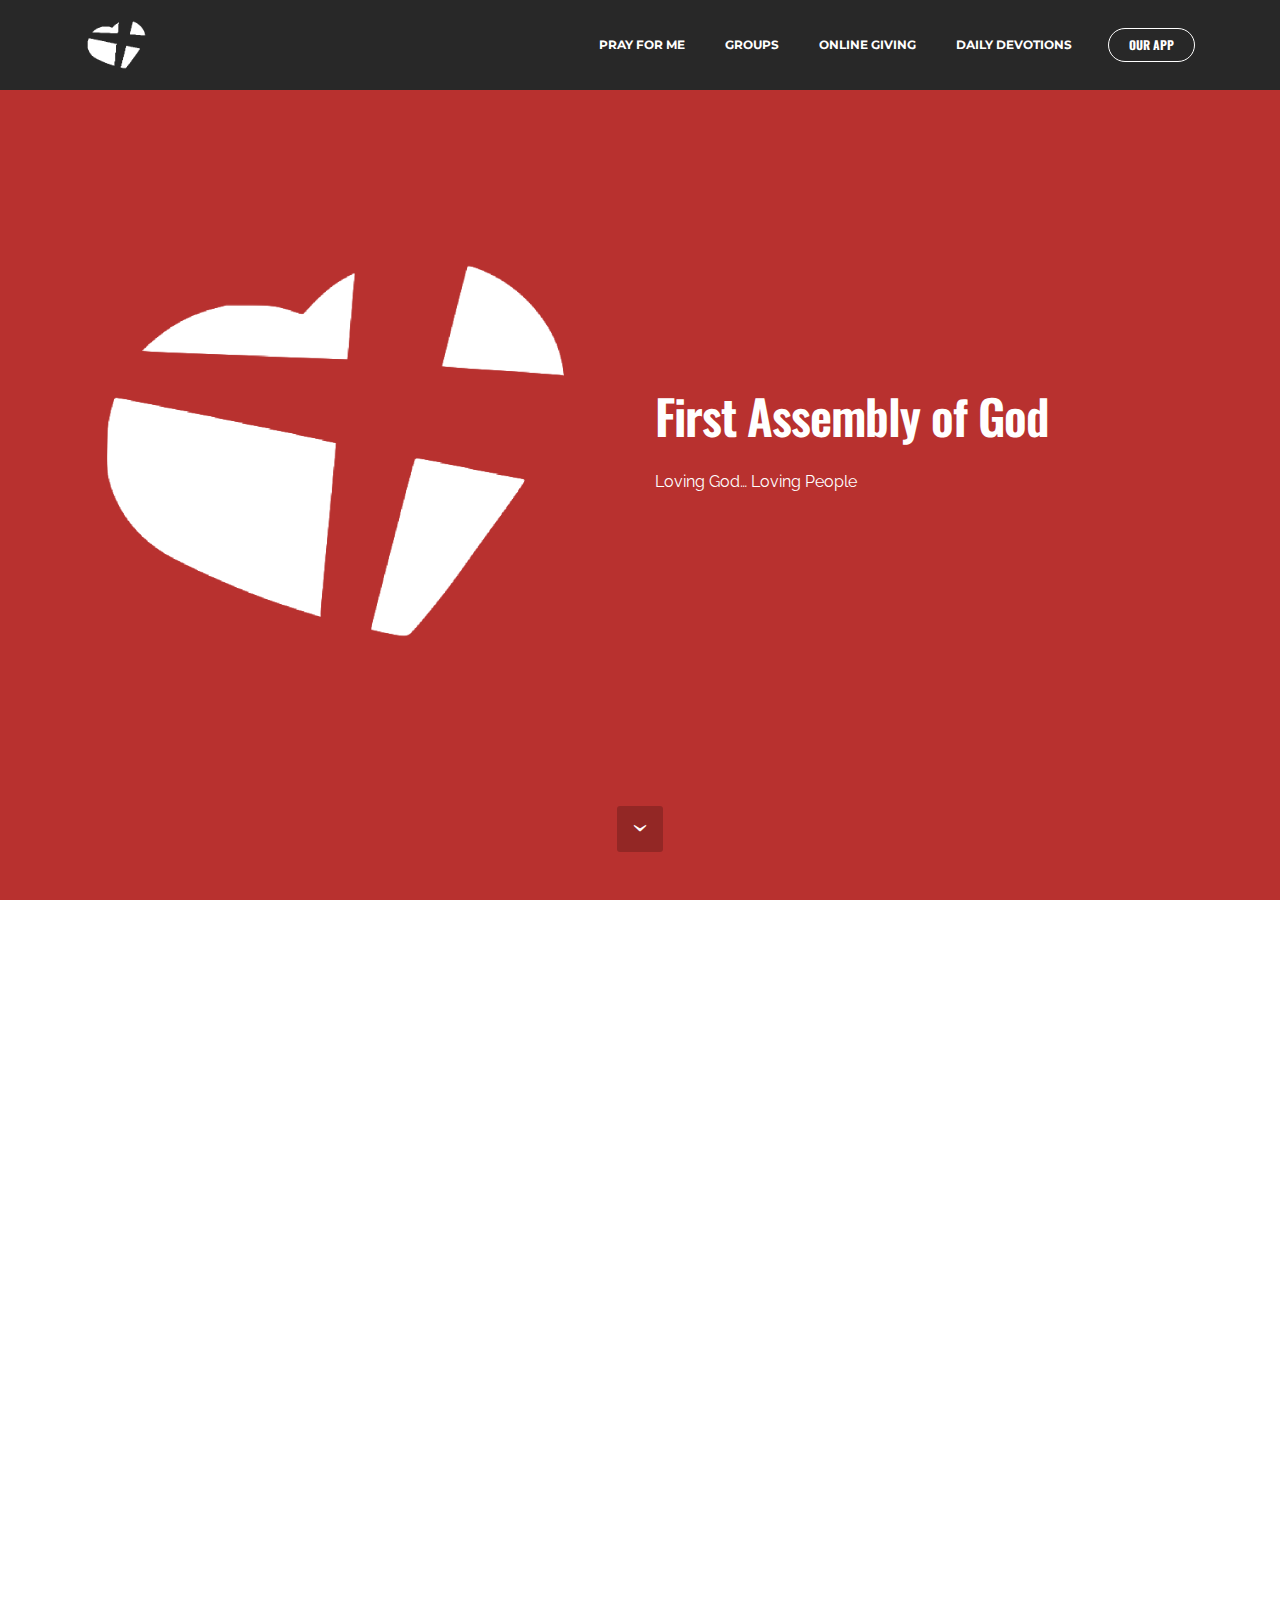
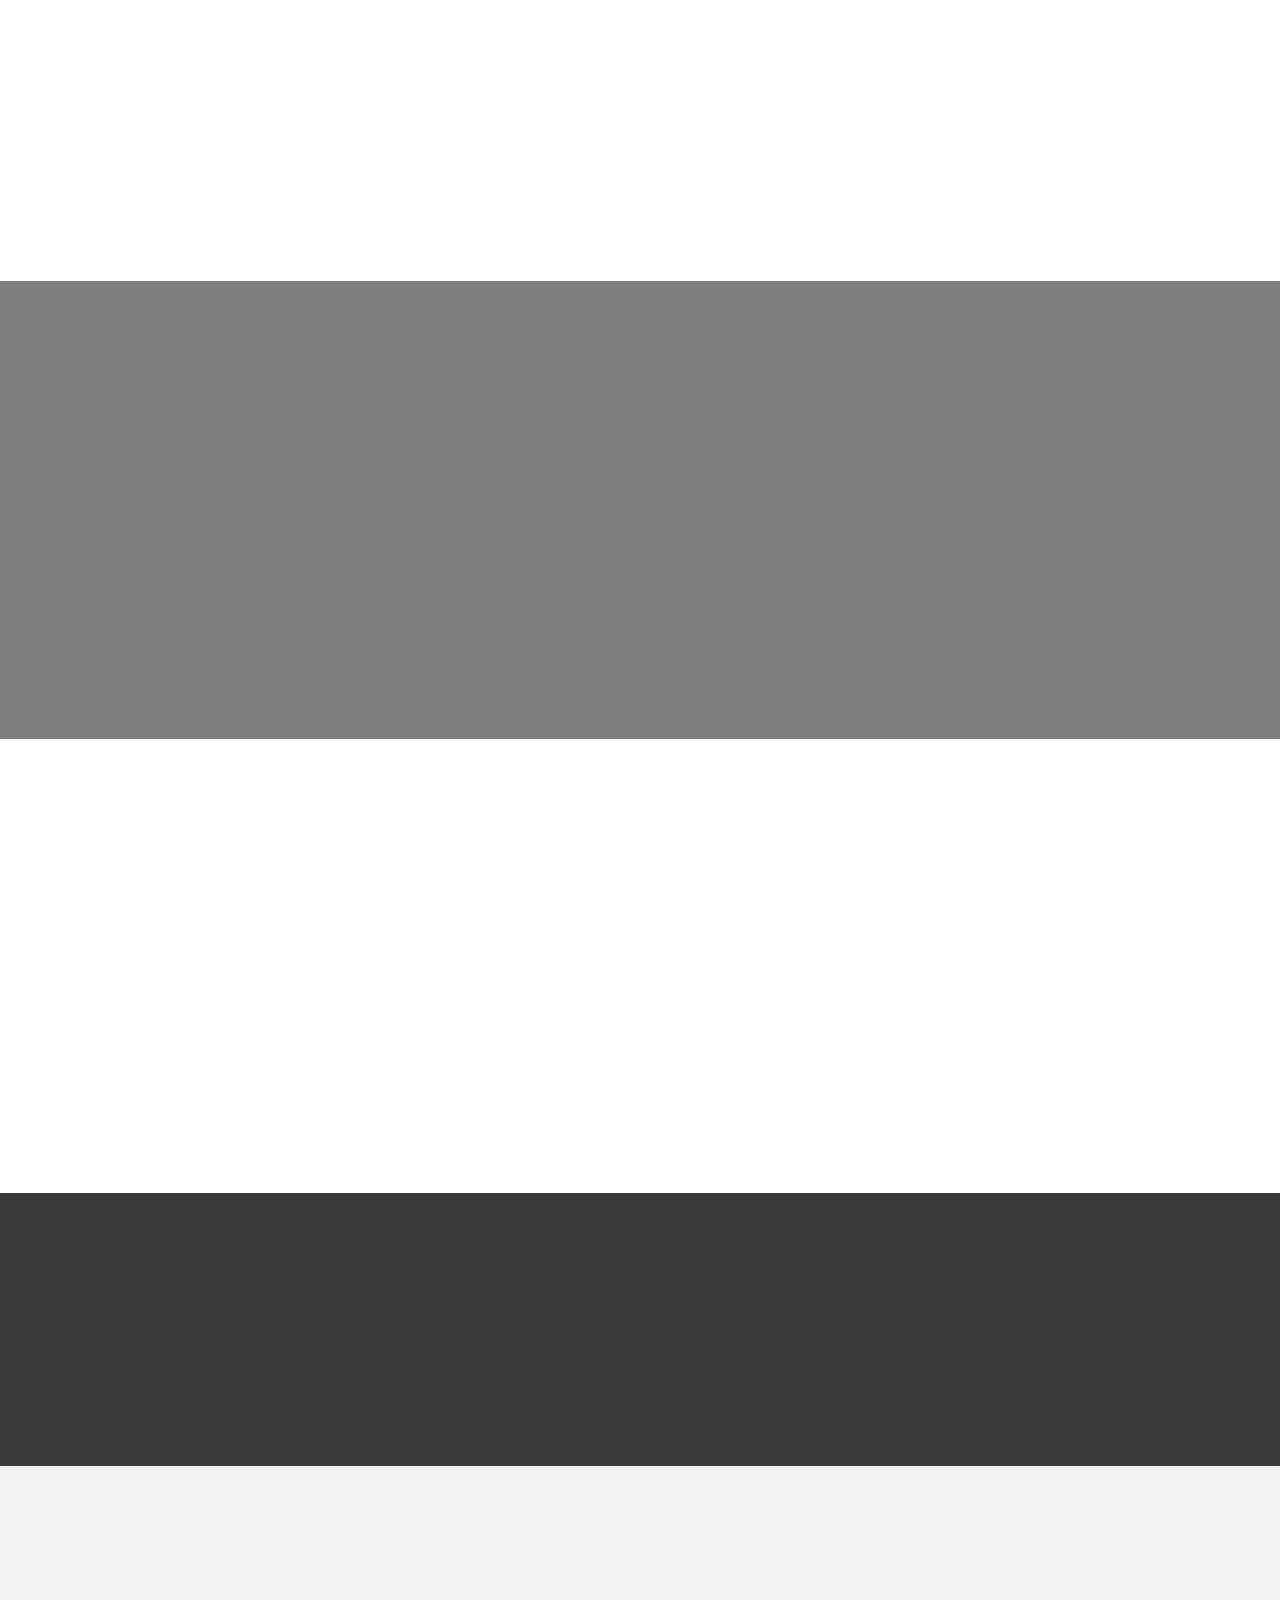
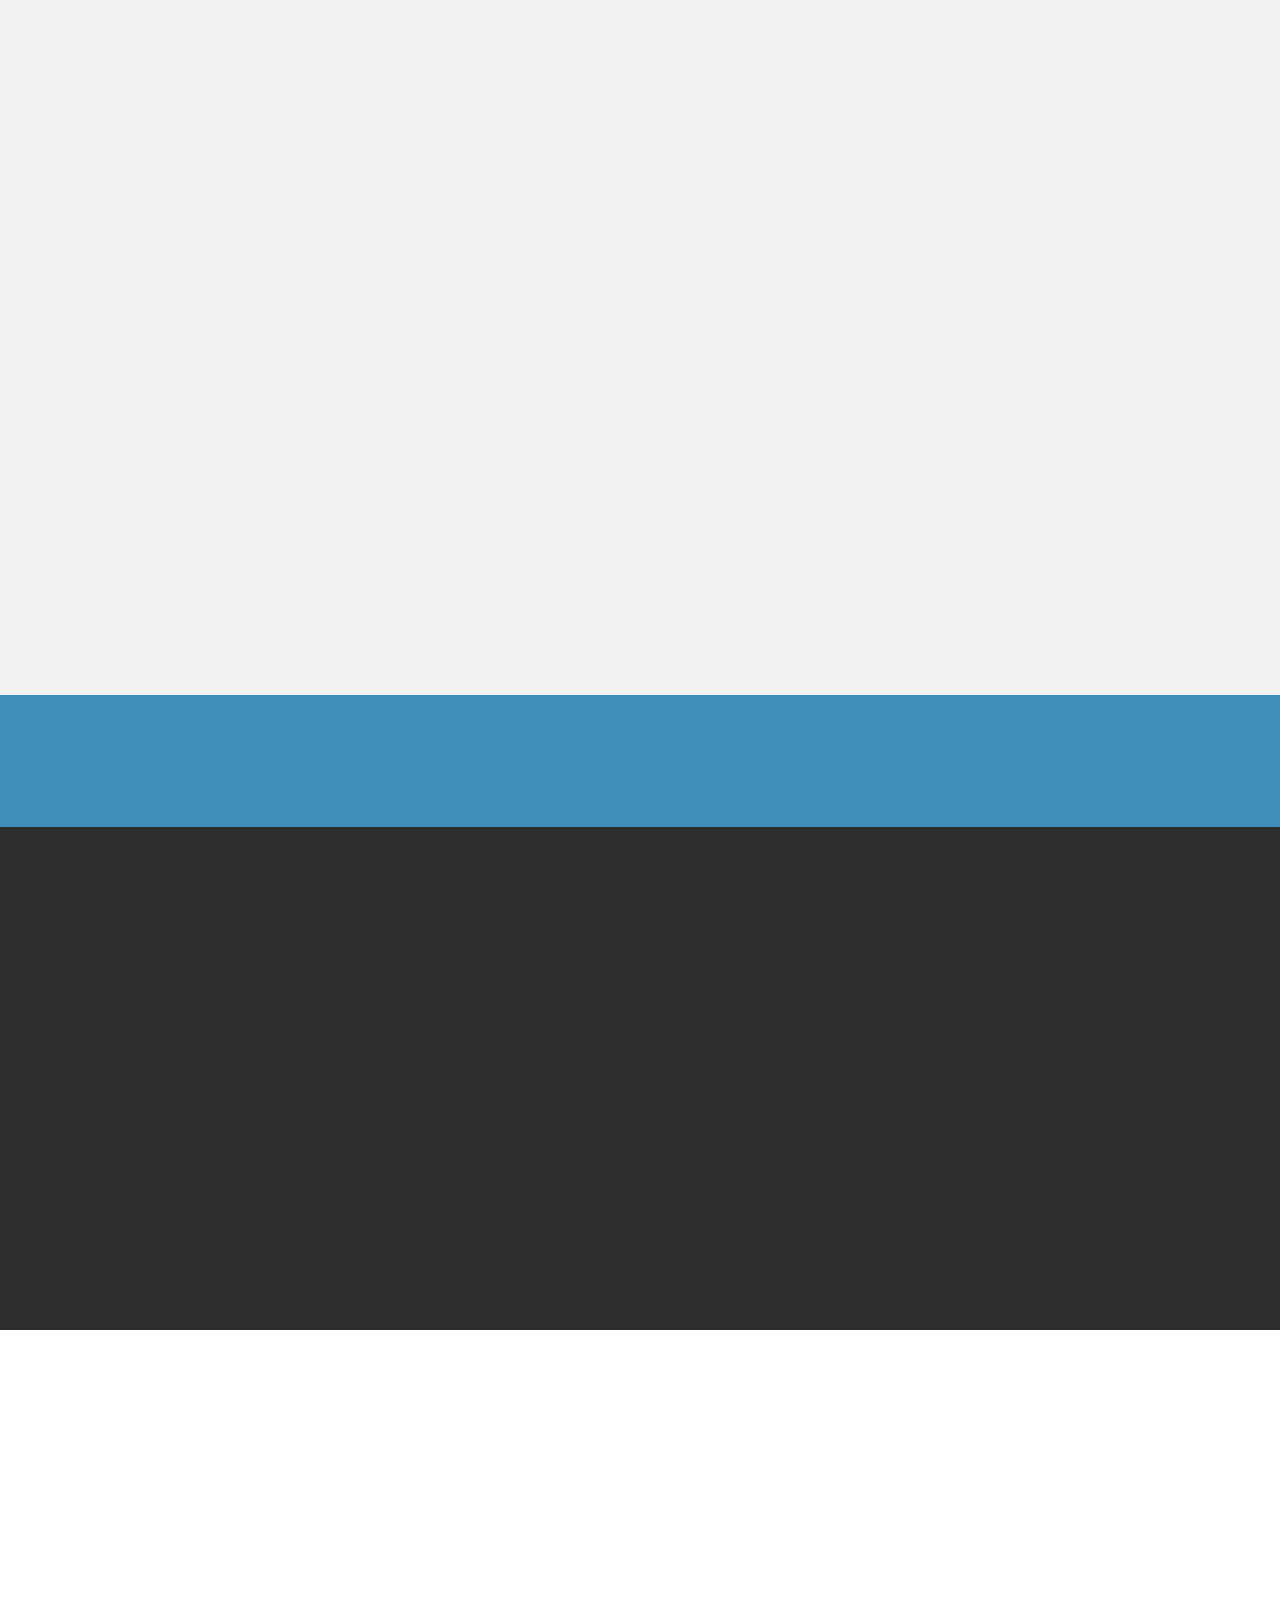
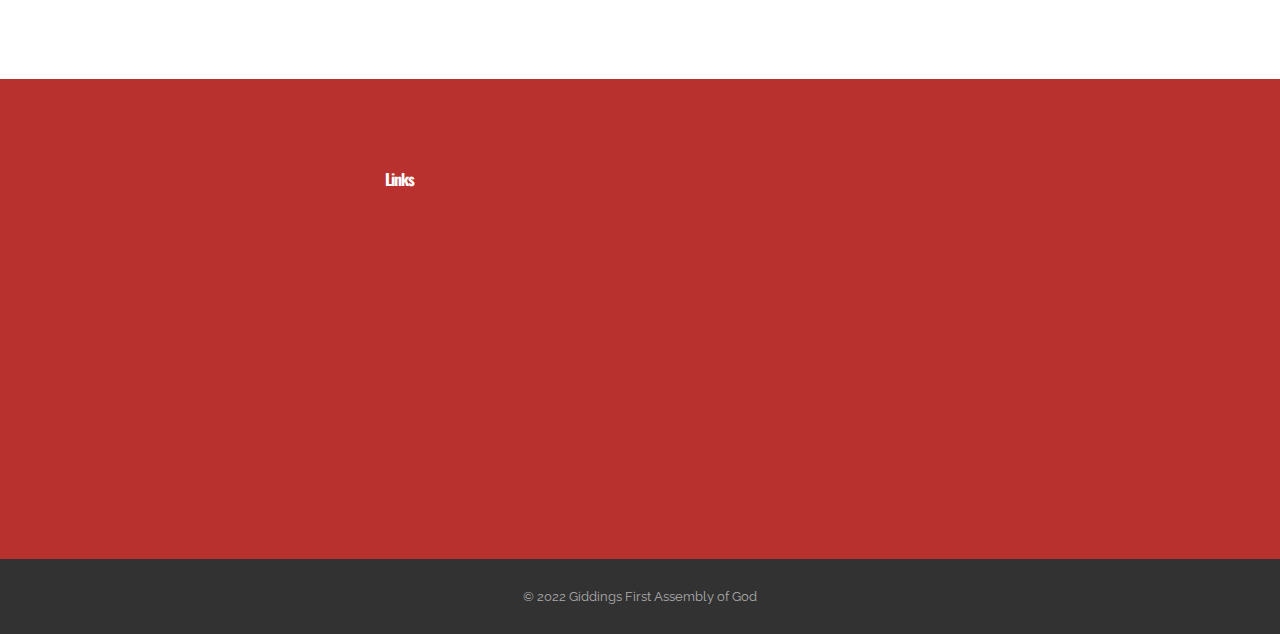
<file: index.html>
<!DOCTYPE html>
<html  >
<head>
  
  <meta charset="UTF-8">
  <meta http-equiv="X-UA-Compatible" content="IE=edge">
  
  <meta name="twitter:card" content="summary_large_image"/>
  <meta name="twitter:image:src" content="">
  <meta property="og:image" content="">
  <meta name="twitter:title" content="">
  <meta name="viewport" content="width=device-width, initial-scale=1, minimum-scale=1">
  <link rel="shortcut icon" href="assets/images/favicons-16x13-75-128x104-71.png" type="image/x-icon">
  <meta name="description" content="">
  
  
  
  <link rel="stylesheet" href="https://fonts.googleapis.com/css?family=Lora:400,700,400italic,700italic&subset=latin">
  <link rel="stylesheet" href="https://fonts.googleapis.com/css?family=Montserrat:400,700">
  <link rel="stylesheet" href="https://fonts.googleapis.com/css?family=Raleway:100,100i,200,200i,300,300i,400,400i,500,500i,600,600i,700,700i,800,800i,900,900i">
  <link rel="stylesheet" href="assets/tether/tether.min.css">
  <link rel="stylesheet" href="assets/bootstrap/css/bootstrap.min.css">
  <link rel="stylesheet" href="assets/animatecss/animate.min.css">
  <link rel="stylesheet" href="assets/dropdown/css/style.css">
  <link rel="stylesheet" href="assets/theme/css/style.css">
  <link rel="preload" href="https://fonts.googleapis.com/css?family=Oswald:400,300,700&display=swap" as="style" onload="this.onload=null;this.rel='stylesheet'">
  <noscript><link rel="stylesheet" href="https://fonts.googleapis.com/css?family=Oswald:400,300,700&display=swap"></noscript>
  <link rel="preload" href="https://fonts.googleapis.com/css?family=Lato:400,300,700&display=swap" as="style" onload="this.onload=null;this.rel='stylesheet'">
  <noscript><link rel="stylesheet" href="https://fonts.googleapis.com/css?family=Lato:400,300,700&display=swap"></noscript>
  <link rel="preload" href="https://fonts.googleapis.com/css?family=Raleway:400,300,700&display=swap" as="style" onload="this.onload=null;this.rel='stylesheet'">
  <noscript><link rel="stylesheet" href="https://fonts.googleapis.com/css?family=Raleway:400,300,700&display=swap"></noscript>
  <link rel="preload" as="style" href="assets/mobirise/css/mbr-additional.css"><link rel="stylesheet" href="assets/mobirise/css/mbr-additional.css" type="text/css">
  
  
  
  <script src="https://js.churchcenter.com/modal/v1"></script>

</head>
<body>
  
  <section id="ext_menu-0" data-rv-view="35">

    <nav class="navbar navbar-dropdown navbar-fixed-top">
        <div class="container">

            <div class="mbr-table">
                <div class="mbr-table-cell">

                    <div class="navbar-brand">
                        <a href="index.html" class="navbar-logo"><img src="assets/images/heart-1400x1123-5-159x128-78.png" alt="logo"></a>
                        
                    </div>

                </div>
                <div class="mbr-table-cell">

                    <button class="navbar-toggler pull-xs-right hidden-md-up" type="button" data-toggle="collapse" data-target="#exCollapsingNavbar">
                        <div class="hamburger-icon"></div>
                    </button>

                    <ul class="nav-dropdown collapse pull-xs-right nav navbar-nav navbar-toggleable-sm" id="exCollapsingNavbar"><li class="nav-item"><a class="nav-link link" href="https://giddingsag.churchcenter.com/people/forms/146?open-in-church-center-modal=true" target="_blank">PRAY FOR ME</a></li><li class="nav-item"><a class="nav-link link" href="https://giddingsag.churchcenteronline.com/groups" target="_blank">GROUPS</a></li><li class="nav-item"><a class="nav-link link" href="https://giddingsag.churchcenter.com/giving?open-in-church-center-modal=true" target="_blank">ONLINE GIVING</a></li><li class="nav-item"><a class="nav-link link" href="devotions.html">DAILY DEVOTIONS</a></li><li class="nav-item nav-btn"><a class="nav-link btn btn-white btn-white-outline" href="ourapp.html">OUR APP</a></li></ul>
                    <button hidden="" class="navbar-toggler navbar-close" type="button" data-toggle="collapse" data-target="#exCollapsingNavbar">
                        <div class="close-icon"></div>
                    </button>

                </div>
            </div>

        </div>
    </nav>

</section>

<section class="mbr-section mbr-section-hero mbr-section-full header2 mbr-after-navbar" id="header2-0" data-rv-view="0" style="background-color: rgb(184, 49, 47);">

    

    <div class="mbr-table mbr-table-full">
        <div class="mbr-table-cell">

            <div class="container">
                <div class="mbr-section row">
                    <div class="mbr-table-md-up">
                        
                        <div class="mbr-table-cell mbr-right-padding-md-up mbr-valign-top col-md-7 image-size" style="width: 50%;">
                            <div class="mbr-figure"><img src="assets/images/heart-1400x1123-5-1400x1123-17.png"></div>
                        </div>
                        <div class="mbr-table-cell col-md-5 text-xs-center text-md-left content-size">

                            <h3 class="mbr-section-title display-2">First Assembly of God</h3>

                            <div class="mbr-section-text">
                                <p>Loving God… Loving People</p>
                            </div>

                            

                        </div>

                        
                        

                    </div>
                </div>
            </div>

        </div>
    </div>

    <div class="mbr-arrow mbr-arrow-floating hidden-sm-down" aria-hidden="true"><a href="#buttons1-34"><i class="mbr-arrow-icon"></i></a></div>

</section>

<section class="mbr-section mbr-section__container" id="buttons1-34" data-rv-view="3" style="background-color: rgb(255, 255, 255); padding-top: 80px; padding-bottom: 0px;">

    <div class="container">
        <div class="row">
            <div class="col-xs-12">
                <div class="text-xs-center"><a class="btn btn-primary" href="shop.html">VISIT OUR SHOP</a> </div>
            </div>
        </div>
    </div>

</section>

<section class="mbr-section mbr-section__container article" id="header3-0" data-rv-view="5" style="background-color: rgb(255, 255, 255); padding-top: 140px; padding-bottom: 20px;">
    <div class="container">
        <div class="row">
            <div class="col-xs-12">
                <h3 class="mbr-section-title display-2">Core Values</h3>
                
            </div>
        </div>
    </div>
</section>

<section class="mbr-section article mbr-section__container" id="content2-0" data-rv-view="7" style="background-color: rgb(255, 255, 255); padding-top: 0px; padding-bottom: 20px;">

    <div class="container">
        <div class="row">
            <div class="col-xs-12 lead"><blockquote><h3>Our Mission:</h3><p>Loving God… Loving People</p></blockquote></div>
        </div>
    </div>

</section>

<section class="mbr-section article mbr-section__container" id="content1-0" data-rv-view="9" style="background-color: rgb(255, 255, 255); padding-top: 0px; padding-bottom: 80px;">

    <div class="container">
        <div class="row">
            <div class="col-xs-12 lead"><h3>BECAUSE WE LOVE GOD, WE VALUE…</h3><p>The Authority of God’s Word; Our Personal Relationship with Jesus;</p><p><br></p><p>The Powerful, Supernatural Encounters with Him</p><p><br></p><p>The privledge of expressing our Love for Him in Worship</p><p><br></p><p><br></p><h3>BECAUSE WE LOVE PEOPLE, WE VALUE…</h3><p>Every opportunity to share the good news of Jesus everywhere [Missions/Evangelism]</p><p><br></p><p>Teaching people to obey Jesus [Discipleship]</p><p><br></p><p>Healthy Families. Everyone. [Diversity]</p></div>
        </div>
    </div>

</section>

<section class="mbr-section mbr-parallax-background" id="content8-0" data-rv-view="11" style="background-image: url(assets/images/paul-s-vision-title-3-still-16x9-1920x1080-15-2000x1125-73-2000x1125-82.jpg); padding-top: 120px; padding-bottom: 120px;">

    <div class="mbr-overlay" style="opacity: 0.5; background-color: rgb(0, 0, 0);">
    </div>

    <div class="container">
        <h3 class="mbr-section-title display-2">Our Vision</h3>
        <div class="lead"><p>To be a body of Pentecostal believers who demonstrate their personal<br><span style="font-size: 1.07rem; line-height: 1.5;">relationship with Jesus Christ, by Loving People. Our Love for people is<br>demonstrated by equipping believers through discipleship and serving our<br>community in tangible ways in obedience to the Great Commission.</span></p></div>
    </div>

</section>

<section class="mbr-section" id="msg-box5-0" data-rv-view="14" style="background-color: rgb(255, 255, 255); padding-top: 40px; padding-bottom: 40px;">

    
    <div class="container">
        <div class="row">
            <div class="mbr-table-md-up">

              

              <div class="mbr-table-cell col-md-5 text-xs-center text-md-right content-size">
                  <h3 class="mbr-section-title display-2">Summer Service Times</h3>
                  <div class="lead">

                    <p><strong>Sunday Morning Worship</strong> - 10:30am<br><br><strong>Wednesday Night Celebrate Recovery</strong> - 7:00pm<br><br>Wednesday nights through the summer, we are meeting as a family in the fellowship Hall from seven to 8:30 PM. Bring a snack and your whole family!<br></p>

                  </div>

                  
              </div>


              


              <div class="mbr-table-cell mbr-left-padding-md-up mbr-valign-top col-md-7 image-size" style="width: 50%;">
                  <div class="mbr-figure"><img src="assets/images/service-times-title-1-still-4x3-1440x1080-54-1400x1050-49.jpg"></div>
              </div>

            </div>
        </div>
    </div>

</section>

<section class="mbr-section article mbr-parallax-background" id="msg-box3-1r" data-rv-view="17" style="background-image: url(assets/images/img00195-2000x1062-77-2000x1062-22.jpg); padding-top: 40px; padding-bottom: 40px;">

    <div class="mbr-overlay" style="opacity: 0.9; background-color: rgb(34, 34, 34);">
    </div>
    <div class="container">
        <div class="row">
            <div class="col-md-8 col-md-offset-2 text-xs-center">
                <h3 class="mbr-section-title display-2">CONTACT US</h3>
                <div class="lead"><p>We'd love to hear from you!</p></div>
                <div><a class="btn btn-secondary" href="https://giddingsag.churchcenter.com/people/forms/3736?open-in-church-center-modal=true">CONTACT US</a></div>
            </div>
        </div>
    </div>

</section>

<section class="mbr-section" id="msg-box4-0" data-rv-view="20" style="background-color: rgb(242, 242, 242); padding-top: 120px; padding-bottom: 120px;">

    
    <div class="container">
        <div class="row">
            <div class="mbr-table-md-up">

              <div class="mbr-table-cell mbr-right-padding-md-up mbr-valign-top col-md-7 image-size" style="width: 50%;">
                  <div class="mbr-figure"><iframe class="mbr-embedded-video" src="https://www.youtube.com/embed/ZSRaBgFVkUM?rel=0&amp;amp;mute=1&amp;showinfo=0&amp;autoplay=0&amp;loop=0" width="1280" height="720" frameborder="0" allowfullscreen></iframe></div>
              </div>

              


              <div class="mbr-table-cell col-md-5 text-xs-center text-md-left content-size">
                  <h3 class="mbr-section-title display-2">Online Giving</h3>
                  <div class="lead">

                    <p></p><p>As a church, we desire to be the vibrant, living Body of Christ in Giddings, Texas.<br><br>Every dollar that you give is used to share the Word of God with the lost and foster growth in believers. As you give, you are supporting not only the ministries of First Assembly of God, but you are also providing funding for our community outreach as well as the missionaries we support all over the globe. We are so thankful for your heart and willingness to give and we pray that as you step out in faith to give the Lord will bless you abundantly.<br> <br>To give a single gift or schedule ongoing donations, you can do it all online. It's quick, easy and secure. With our new, enhanced Planning Center Giving, you can give by using your checking account, debit or credit card, whichever is most convenient. This safe and flexible option is one of the easiest ways to give to First Assembly of God.<br></p><p></p>

                  </div>

                  <div><a class="btn btn-primary" href="https://giddingsag.churchcenter.com/giving?open-in-church-center-modal=true" target="_blank">Click here to Give Online</a></div>
              </div>


              

            </div>
        </div>
    </div>

</section>

<section class="mbr-section mbr-section__container" id="buttons1-1" data-rv-view="23" style="background-color: rgb(61, 142, 185); padding-top: 40px; padding-bottom: 40px;">

    <div class="container">
        <div class="row">
            <div class="col-xs-12">
                <div class="text-xs-center"><a class="btn btn-white" href="https://giddingsag.churchcenteronline.com/groups/" target="_blank">Check out our Community Groups</a> <a class="btn btn-white" href="https://giddingsag.churchcenteronline.com/registrations">Check out Upcoming Events</a>  </div>
            </div>
        </div>
    </div>

</section>

<section class="mbr-section article" id="msg-box3-1f" data-rv-view="25" style="background-color: rgb(46, 46, 46); padding-top: 40px; padding-bottom: 40px;">

    
    <div class="container">
        <div class="row">
            <div class="col-md-8 col-md-offset-2 text-xs-center">
                <h3 class="mbr-section-title display-2">Extensive Video Library</h3>
                <div class="lead"><p>Our church now has access to an extensive, new video library called RightNow Media! It’s like the "Netflix of Video Bible Studies" and has a HUGE library of faith-based videos that you can access whenever and wherever you want—on your phone, iPad, computer, or at home on your TV.</p><p>As a church staff, we’re always looking for ways to help you develop and strengthen your faith. We believe that RightNow Media will be a tool to serve you as you live out your faith at home, at work and in your neighborhood. RightNow Media has videos for everyone—kids, youth, parents, married couples, college students, single adults, working professionals—all aimed at helping you grow.</p><p><span style="font-size: 1.07rem;">Click the button below to claim your free access!</span><br></p></div>
                <div><a class="btn btn-primary" href="https://www.rightnowmedia.org/Account/Invite/giddingsag" target="_blank">CLAIM YOUR FREE ACCESS!</a></div>
            </div>
        </div>
    </div>

</section>

<section class="mbr-section" id="msg-box5-1d" data-rv-view="28" style="background-color: rgb(255, 255, 255); padding-top: 0px; padding-bottom: 0px;">

    
    <div class="container">
        <div class="row">
            <div class="mbr-table-md-up">

              

              <div class="mbr-table-cell col-md-5 text-xs-center text-md-right content-size">
                  <h3 class="mbr-section-title display-2">View our Sermon Libray</h3>
                  <div class="lead">

                    <p>We stream our messages live each week and they are available on-demand.</p>

                  </div>

                  <div><a class="btn btn-primary" href="https://www.youtube.com/channel/UCekmb6U5sYhxB8S7jTrSA7A/videos?view=2&live_view=503" target="_blank">VIDEO LIBRARY</a></div>
              </div>


              


              <div class="mbr-table-cell mbr-left-padding-md-up mbr-valign-top col-md-7 image-size" style="width: 50%;">
                  <div class="mbr-figure"><a href="https://vimeo.com/giddingsag" target="_blank"><img src="assets/images/video-1400x979.png"></a></div>
              </div>

            </div>
        </div>
    </div>

</section>

<div id="contacts2-0"><section class="mbr-section mbr-section-md-padding mbr-footer footer2" style="background-color: rgb(184, 49, 47); padding-top: 90px; padding-bottom: 90px;">
    
    <div class="container">
        <div class="row">
            <div class="mbr-footer-content col-xs-12 col-md-3">
                <p class="mbr-editable-content"><strong>Address</strong><br>1050 N. Orange St.<br>Giddings, TX &nbsp;78942<br><br><br>
<strong>Contacts</strong><br>
Email: info@giddingsag.org<br>
Phone: (979) 542-2904</p>
            </div>
            <div class="mbr-footer-content col-xs-12 col-md-3 mbr-editable-content"><strong>Links</strong><ul><li><a href="https://www.youtube.com/user/PastorPatSongs" target="_blank" class="text-white">Pastor's YouTube Channel</a><a class="text-white" href="#"></a></li><li><a href="https://www.facebook.com/First-Assembly-of-God-637600716319826/?fref=ts&ref=br_tf" target="_blank" class="text-white">Our Facebook Page</a></li><li><div class="fb-send-to-messenger" messenger_app_id="1678638095724206" page_id="637600716319826" data-ref="b64:bWFpbndlYnNpdGU=" color="white" size="xlarge"> </div></li></ul>
           
            </div>
            <div class="col-xs-12 col-md-6">
                <div class="mbr-map">
                    <iframe src="https://www.google.com/maps/embed?pb=!1m18!1m12!1m3!1d3448.653255046473!2d-96.92964078526757!3d30.189897518642383!2m3!1f0!2f0!3f0!3m2!1i1024!2i768!4f13.1!3m3!1m2!1s0x864465641f2641b5%3A0x434a0b38d1fec777!2s1050+N+Orange+St%2C+Giddings%2C+TX+78942!5e0!3m2!1sen!2sus!4v1473897650247" width="100%" height="300" frameborder="0" style="border:0" allowfullscreen=""></iframe></div>
                
                
            </div>
        </div>
    </div>
</section></div>

<div id="footer1-0"><footer class="mbr-small-footer mbr-section mbr-section-nopadding" data-rv-view="41" style="background-color: rgb(50, 50, 50); padding-top: 1.75rem; padding-bottom: 1.75rem;">
    
    <div class="container text-xs-center">
        <p class="mbr-editable-content">© 2022 Giddings First Assembly of God</p>        
    </div>
</footer></div>


<script src="assets/web/assets/jquery/jquery.min.js"></script>
  <script src="assets/tether/tether.min.js"></script>
  <script src="assets/web/assets/bootstrap4-migrate/bootstrap.min.js"></script>
  <script src="assets/smooth-scroll/smooth-scroll.js"></script>
  <script src="assets/viewport-checker/jquery.viewportchecker.js"></script>
  <script src="assets/jarallax/jarallax.js"></script>
  <script src="assets/dropdown/js/script.min.js"></script>
  <script src="assets/touch-swipe/jquery.touch-swipe.min.js"></script>
  <script src="assets/theme/js/script.js"></script>
  
  
   <script> window.fbMessengerPlugins = window.fbMessengerPlugins || { init : function() { FB.init({ appId: "1678638095724206", xfbml: true, version: "v2.6" }); }, callable : [] }; window.fbAsyncInit = window.fbAsyncInit || function() { window.fbMessengerPlugins.callable.forEach( function( item ) { item(); } ); window.fbMessengerPlugins.init(); }; setTimeout( function() { (function(d, s, id){ var js, fjs = d.getElementsByTagName(s)[0]; if (d.getElementById(id)) { return; } js = d.createElement(s); js.id = id; js.src = "//connect.facebook.net/en_US/sdk.js"; fjs.parentNode.insertBefore(js, fjs); }(document, 'script', 'facebook-jssdk')); }, 0); </script> 
 <div id="scrollToTop" class="scrollToTop mbr-arrow-up"><a style="text-align: center;"><i class="mbr-arrow-up-icon mbr-arrow-up-icon-cm cm-icon cm-icon-smallarrow-up"></i></a></div>
    <input name="animation" type="hidden">
  
</body>
</html>
</file>
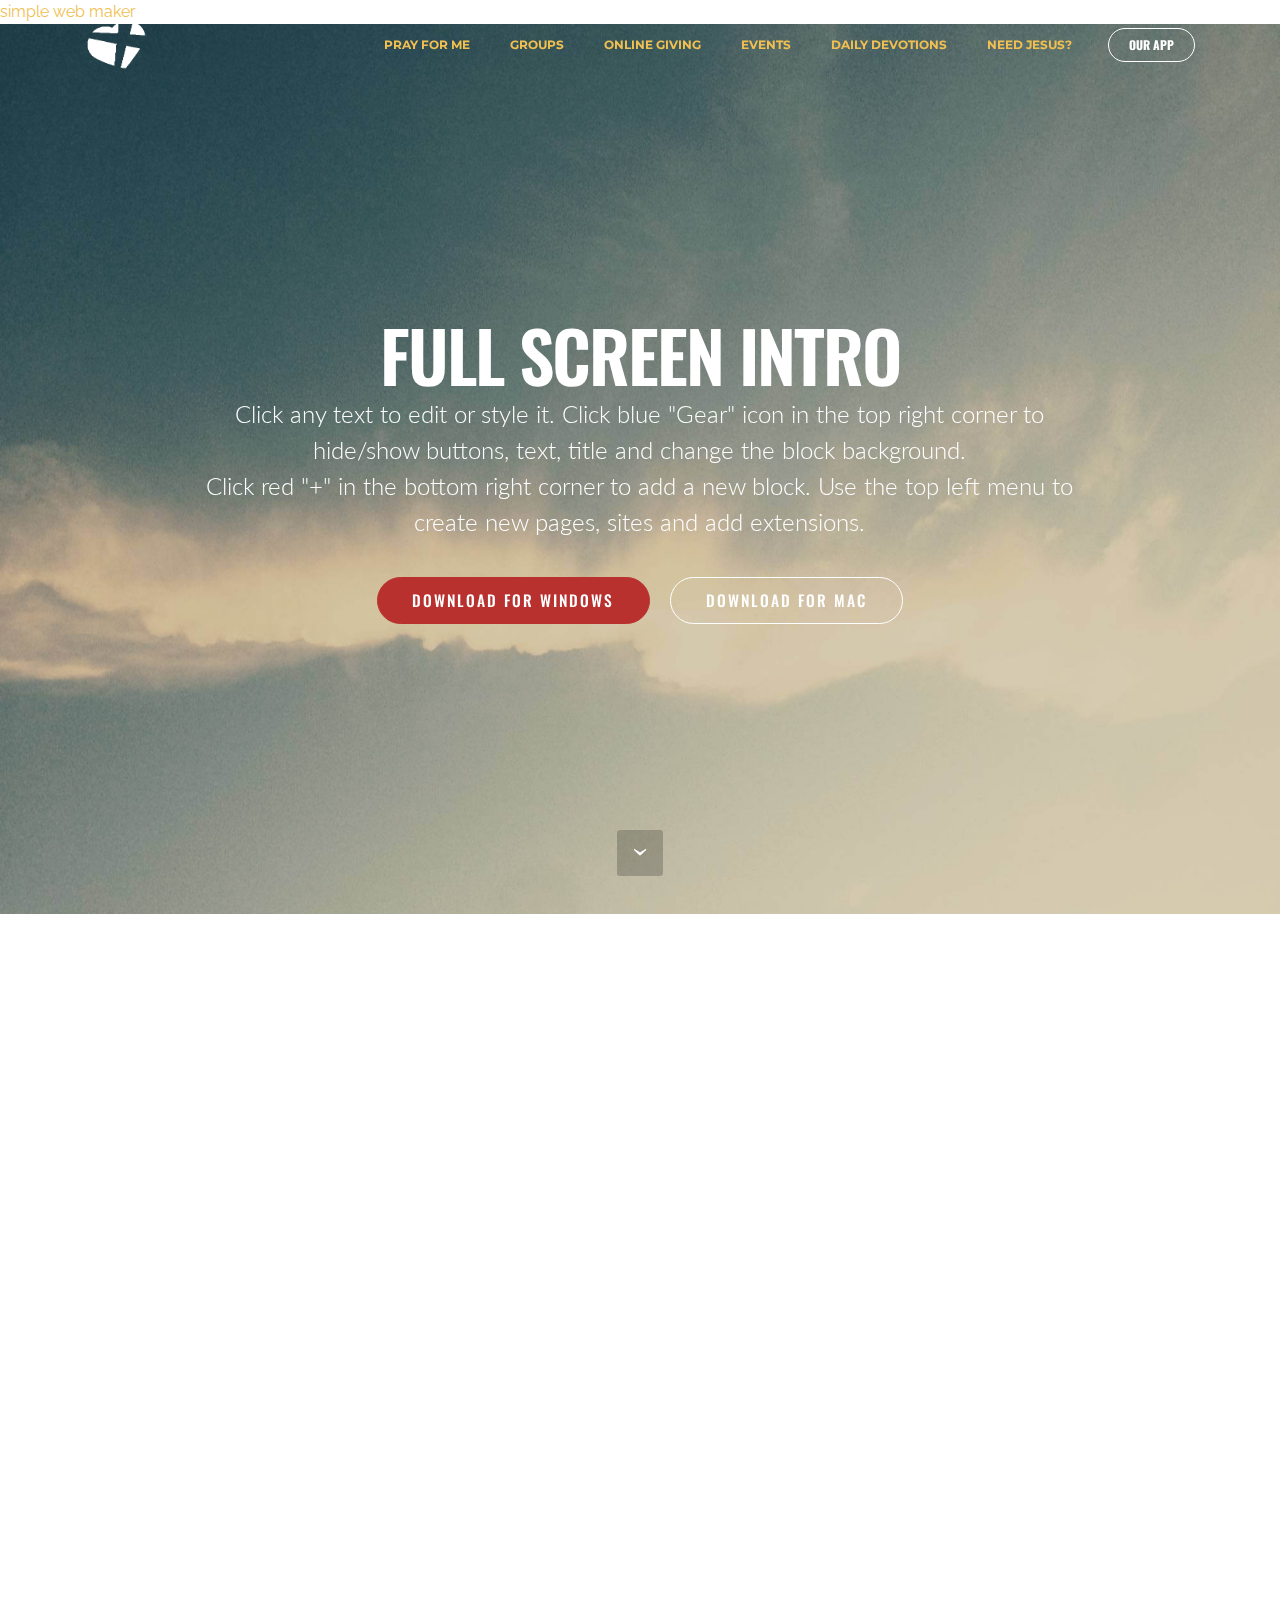
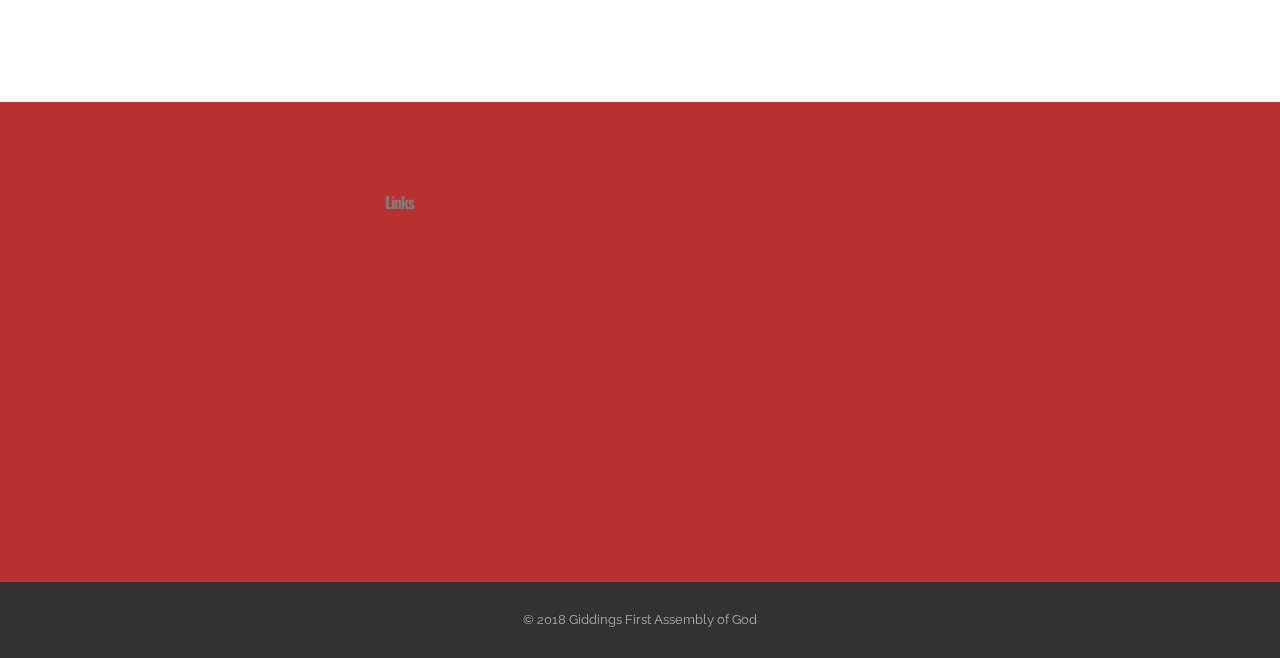
<file: app.html>
<!DOCTYPE html>
<html >
<head>
  <!-- Site made with Mobirise Website Builder v4.8.7, https://mobirise.com -->
  <meta charset="UTF-8">
  <meta http-equiv="X-UA-Compatible" content="IE=edge">
  <meta name="generator" content="Mobirise v4.8.7, mobirise.com">
  <meta name="viewport" content="width=device-width, initial-scale=1, minimum-scale=1">
  <link rel="shortcut icon" href="assets/images/favicons-16x13-75-128x104-71.png" type="image/x-icon">
  <meta name="description" content="Church Center app is the fastest way to get information about your church, register for events, and give to your church on iOS. Use your credit card, setup a bank account, or use Apple Pay to give quickly to your church.">
  <title>Apps</title>
  <link rel="stylesheet" href="assets/icon54/style.css">
  <link rel="stylesheet" href="https://fonts.googleapis.com/css?family=Montserrat:400,700">
  <link rel="stylesheet" href="https://fonts.googleapis.com/css?family=Raleway:100,100i,200,200i,300,300i,400,400i,500,500i,600,600i,700,700i,800,800i,900,900i">
  <link rel="stylesheet" href="https://fonts.googleapis.com/css?family=Lora:400,700,400italic,700italic&subset=latin">
  <link rel="stylesheet" href="assets/tether/tether.min.css">
  <link rel="stylesheet" href="assets/bootstrap/css/bootstrap.min.css">
  <link rel="stylesheet" href="assets/animate.css/animate.min.css">
  <link rel="stylesheet" href="assets/dropdown/css/style.css">
  <link rel="stylesheet" href="assets/theme/css/style.css">
  <link rel="stylesheet" href="assets/mobirise/css/mbr-additional.css" type="text/css">
  
  
  <script src="https://js.churchcenter.com/modal/v1"></script>
</head>
<body>
  <section id="ext_menu-29" data-rv-view="43">

    <nav class="navbar navbar-dropdown transparent navbar-fixed-top bg-color">
        <div class="container">

            <div class="mbr-table">
                <div class="mbr-table-cell">

                    <div class="navbar-brand">
                        <a href="index.html" class="navbar-logo"><img src="assets/images/heart-1400x1123-5-159x128-78.png" alt="logo"></a>
                        
                    </div>

                </div>
                <div class="mbr-table-cell">

                    <button class="navbar-toggler pull-xs-right hidden-md-up" type="button" data-toggle="collapse" data-target="#exCollapsingNavbar">
                        <div class="hamburger-icon"></div>
                    </button>

                    <ul class="nav-dropdown collapse pull-xs-right nav navbar-nav navbar-toggleable-sm" id="exCollapsingNavbar"><li class="nav-item"><a class="nav-link link" href="https://giddingsag.churchcenter.com/people/forms/146?open-in-church-center-modal=true" target="_blank">PRAY FOR ME</a></li><li class="nav-item"><a class="nav-link link" href="https://giddingsag.churchcenteronline.com/groups" target="_blank">GROUPS</a></li><li class="nav-item"><a class="nav-link link" href="https://giddingsag.churchcenter.com/giving?open-in-church-center-modal=true" target="_blank">ONLINE GIVING</a></li><li class="nav-item"><a class="nav-link link" href="https://giddingsag.churchcenteronline.com/registrations" target="_blank">EVENTS</a></li><li class="nav-item"><a class="nav-link link" href="devotions.html">DAILY DEVOTIONS</a></li><li class="nav-item"><a class="nav-link link" href="jesus.html">NEED JESUS?</a></li><li class="nav-item nav-btn"><a class="nav-link btn btn-white btn-white-outline" href="ourapp.html">OUR APP</a></li></ul>
                    <button hidden="" class="navbar-toggler navbar-close" type="button" data-toggle="collapse" data-target="#exCollapsingNavbar">
                        <div class="close-icon"></div>
                    </button>

                </div>
            </div>

        </div>
    </nav>

</section>

<section class="engine"><a href="https://mobirise.info/f">simple web maker</a></section><section class="mbr-section mbr-section-hero mbr-section-full mbr-section-with-arrow mbr-parallax-background mbr-after-navbar" id="header1-2k" data-rv-view="65" style="background-image: url(assets/images/jumbotron.jpg);">

    

    <div class="mbr-table-cell">

        <div class="container">
            <div class="row">
                <div class="mbr-section col-md-10 col-md-offset-1 text-xs-center">

                    <h1 class="mbr-section-title display-1">FULL SCREEN INTRO</h1>
                    <p class="mbr-section-lead lead">Click any text to edit or style it. Click blue "Gear" icon in the top right corner to hide/show buttons, text, title and change the block background. <br> Click red "+" in the bottom right corner to add a new block. Use the top left menu to create new pages, sites and add extensions.</p>
                    <div class="mbr-section-btn"><a class="btn btn-lg btn-primary" href="https://mobirise.com">DOWNLOAD FOR WINDOWS</a> <a class="btn btn-lg btn-white btn-white-outline" href="https://mobirise.com">DOWNLOAD FOR MAC</a></div>
                </div>
            </div>
        </div>
    </div>

    <div class="mbr-arrow mbr-arrow-floating" aria-hidden="true"><a href="#msg-box5-2f"><i class="mbr-arrow-icon"></i></a></div>

</section>

<section class="mbr-section" id="msg-box5-2f" data-rv-view="38" style="background-color: rgb(255, 255, 255); padding-top: 160px; padding-bottom: 120px;">

    
    <div class="container">
        <div class="row">
            <div class="mbr-table-md-up">

              

              <div class="mbr-table-cell col-md-5 text-xs-center text-md-right content-size">
                  <h3 class="mbr-section-title display-2">DOWNLOAD OUR APP</h3>
                  <div class="lead">

                    <p>Church Center app is the fastest way to get information about our church, learn about upcoming events, and give to our church.<br></p>

                  </div>

                  <div> <a class="btn btn-danger" href="https://play.google.com/store/apps/details?id=com.ministrycentered.churchcenter" target="_blank"><span class="icon54-v1-google-play mbr-iconfont mbr-iconfont-btn"></span>Download on Google Play</a> <a class="btn btn-info" href="https://itunes.apple.com/us/app/my-church-center/id1357742931?mt=8" target="_blank"><span class="icon54-v1-apple2 mbr-iconfont mbr-iconfont-btn"></span>Download on App Store</a></div>
              </div>


              


              <div class="mbr-table-cell mbr-left-padding-md-up mbr-valign-top col-md-7 image-size" style="width: 50%;">
                  <div class="mbr-figure"><img src="assets/images/square-859x859.png"></div>
              </div>

            </div>
        </div>
    </div>

</section>

<div id="contacts2-27" custom-code="true" data-rv-view="41"><section class="mbr-section mbr-section-md-padding mbr-footer footer2" style="background-color: rgb(184, 49, 47); padding-top: 90px; padding-bottom: 90px;">
    
    <div class="container">
        <div class="row">
            <div class="mbr-footer-content col-xs-12 col-md-3">
                <p class="mbr-editable-content"><strong>Address</strong><br>1050 N. Orange St.<br>Giddings, TX &nbsp;78942<br><br><br>
<strong>Contacts</strong><br>
Email: info@giddingsag.org<br>
Phone: (979) 542-2904</p>
            </div>
            <div class="mbr-footer-content col-xs-12 col-md-3 mbr-editable-content"><strong>Links</strong><ul><li><a href="https://www.youtube.com/user/PastorPatSongs" target="_blank" class="text-white">Pastor's YouTube Channel</a><a class="text-white" href="https://mobirise.com/mobirise-free-win.zip"></a></li><li><a href="https://www.facebook.com/First-Assembly-of-God-637600716319826/?fref=ts&ref=br_tf" target="_blank" class="text-white">Our Facebook Page</a></li><li><div class="fb-send-to-messenger" messenger_app_id="1678638095724206" page_id="637600716319826" data-ref="b64:bWFpbndlYnNpdGU=" color="white" size="xlarge"> </div></li></ul>
           
            </div>
            <div class="col-xs-12 col-md-6">
                <div class="mbr-map">
                    <iframe src="https://www.google.com/maps/embed?pb=!1m18!1m12!1m3!1d3448.653255046473!2d-96.92964078526757!3d30.189897518642383!2m3!1f0!2f0!3f0!3m2!1i1024!2i768!4f13.1!3m3!1m2!1s0x864465641f2641b5%3A0x434a0b38d1fec777!2s1050+N+Orange+St%2C+Giddings%2C+TX+78942!5e0!3m2!1sen!2sus!4v1473897650247" width="100%" height="300" frameborder="0" style="border:0" allowfullscreen=""></iframe></div>
                
                
            </div>
        </div>
    </div>
</section></div>

<div id="footer1-28" custom-code="true" data-rv-view="42"><footer class="mbr-small-footer mbr-section mbr-section-nopadding" data-rv-view="41" style="background-color: rgb(50, 50, 50); padding-top: 1.75rem; padding-bottom: 1.75rem;">
    
    <div class="container text-xs-center">
        <p class="mbr-editable-content">© 2018 Giddings First Assembly of God</p>        
    </div>
</footer></div>


  <script src="assets/web/assets/jquery/jquery.min.js"></script>
  <script src="assets/tether/tether.min.js"></script>
  <script src="assets/bootstrap/js/bootstrap.min.js"></script>
  <script src="assets/jarallax/jarallax.js"></script>
  <script src="assets/viewport-checker/jquery.viewportchecker.js"></script>
  <script src="assets/dropdown/js/script.min.js"></script>
  <script src="assets/touch-swipe/jquery.touch-swipe.min.js"></script>
  <script src="assets/smooth-scroll/smooth-scroll.js"></script>
  <script src="assets/theme/js/script.js"></script>
  
   <script> window.fbMessengerPlugins = window.fbMessengerPlugins || { init : function() { FB.init({ appId: "1678638095724206", xfbml: true, version: "v2.6" }); }, callable : [] }; window.fbAsyncInit = window.fbAsyncInit || function() { window.fbMessengerPlugins.callable.forEach( function( item ) { item(); } ); window.fbMessengerPlugins.init(); }; setTimeout( function() { (function(d, s, id){ var js, fjs = d.getElementsByTagName(s)[0]; if (d.getElementById(id)) { return; } js = d.createElement(s); js.id = id; js.src = "//connect.facebook.net/en_US/sdk.js"; fjs.parentNode.insertBefore(js, fjs); }(document, 'script', 'facebook-jssdk')); }, 0); </script> 
 <div id="scrollToTop" class="scrollToTop mbr-arrow-up"><a style="text-align: center;"><i class="mbr-arrow-up-icon"></i></a></div>
    <input name="animation" type="hidden">
  </body>
</html>
</file>
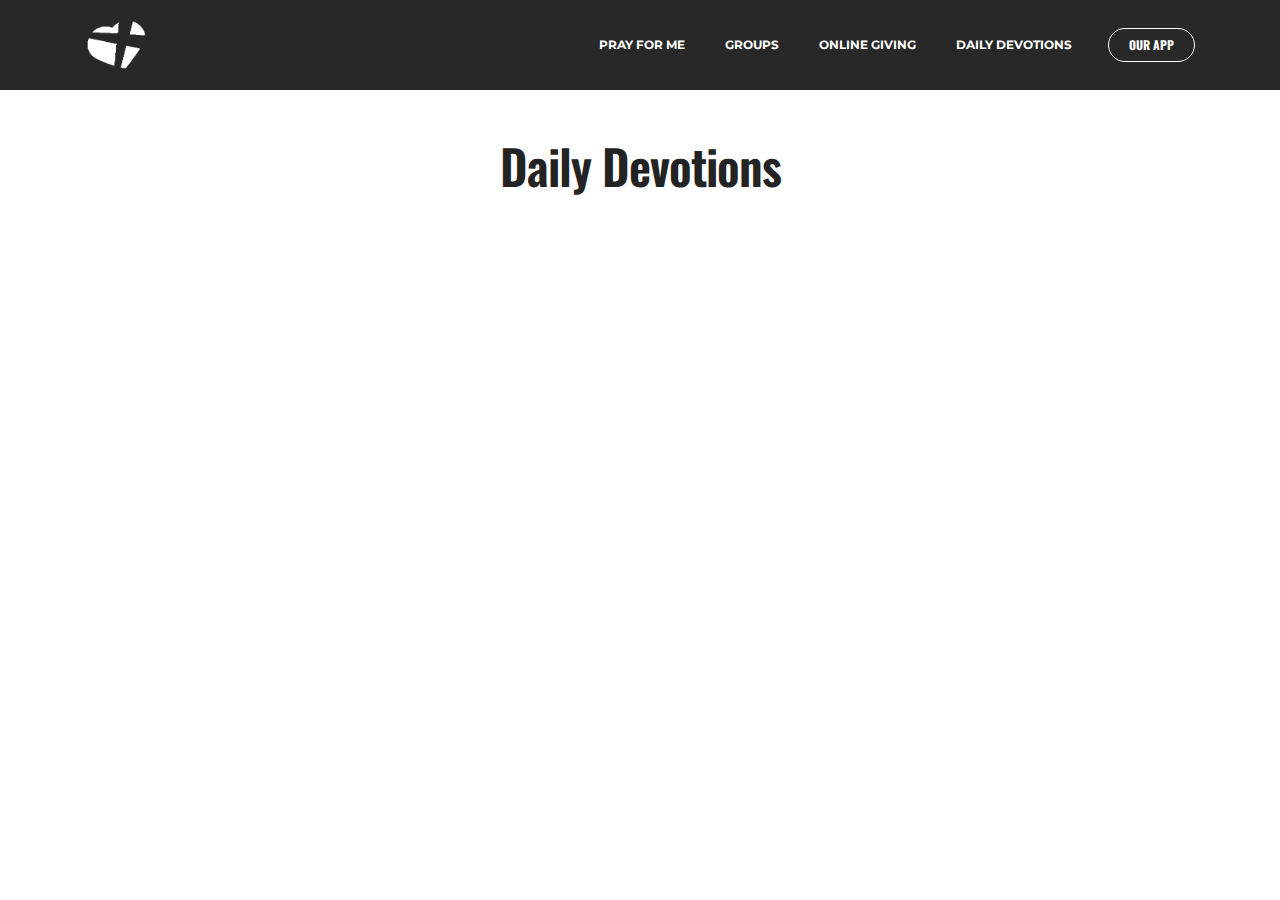
<file: devotions.html>
<!DOCTYPE html>
<html  >
<head>
  
  <meta charset="UTF-8">
  <meta http-equiv="X-UA-Compatible" content="IE=edge">
  
  <meta name="twitter:card" content="summary_large_image"/>
  <meta name="twitter:image:src" content="">
  <meta property="og:image" content="">
  <meta name="twitter:title" content="Daily Devotions">
  <meta name="viewport" content="width=device-width, initial-scale=1, minimum-scale=1">
  <link rel="shortcut icon" href="assets/images/favicons-16x13-75-128x104-71.png" type="image/x-icon">
  <meta name="description" content="">
  
  
  <title>Daily Devotions</title>
  <link rel="stylesheet" href="https://fonts.googleapis.com/css?family=Lora:400,700,400italic,700italic&subset=latin">
  <link rel="stylesheet" href="https://fonts.googleapis.com/css?family=Montserrat:400,700">
  <link rel="stylesheet" href="https://fonts.googleapis.com/css?family=Raleway:100,100i,200,200i,300,300i,400,400i,500,500i,600,600i,700,700i,800,800i,900,900i">
  <link rel="stylesheet" href="assets/tether/tether.min.css">
  <link rel="stylesheet" href="assets/bootstrap/css/bootstrap.min.css">
  <link rel="stylesheet" href="assets/animatecss/animate.min.css">
  <link rel="stylesheet" href="assets/dropdown/css/style.css">
  <link rel="stylesheet" href="assets/theme/css/style.css">
  <link rel="preload" href="https://fonts.googleapis.com/css?family=Oswald:400,300,700&display=swap" as="style" onload="this.onload=null;this.rel='stylesheet'">
  <noscript><link rel="stylesheet" href="https://fonts.googleapis.com/css?family=Oswald:400,300,700&display=swap"></noscript>
  <link rel="preload" href="https://fonts.googleapis.com/css?family=Lato:400,300,700&display=swap" as="style" onload="this.onload=null;this.rel='stylesheet'">
  <noscript><link rel="stylesheet" href="https://fonts.googleapis.com/css?family=Lato:400,300,700&display=swap"></noscript>
  <link rel="preload" href="https://fonts.googleapis.com/css?family=Raleway:400,300,700&display=swap" as="style" onload="this.onload=null;this.rel='stylesheet'">
  <noscript><link rel="stylesheet" href="https://fonts.googleapis.com/css?family=Raleway:400,300,700&display=swap"></noscript>
  <link rel="preload" as="style" href="assets/mobirise/css/mbr-additional.css"><link rel="stylesheet" href="assets/mobirise/css/mbr-additional.css" type="text/css">
  
  
  
  <script src="https://js.churchcenter.com/modal/v1"></script>

</head>
<body>
  
  <section id="ext_menu-s" data-rv-view="37">

    <nav class="navbar navbar-dropdown navbar-fixed-top">
        <div class="container">

            <div class="mbr-table">
                <div class="mbr-table-cell">

                    <div class="navbar-brand">
                        <a href="index.html" class="navbar-logo"><img src="assets/images/heart-1400x1123-5-159x128-78.png" alt="logo"></a>
                        
                    </div>

                </div>
                <div class="mbr-table-cell">

                    <button class="navbar-toggler pull-xs-right hidden-md-up" type="button" data-toggle="collapse" data-target="#exCollapsingNavbar">
                        <div class="hamburger-icon"></div>
                    </button>

                    <ul class="nav-dropdown collapse pull-xs-right nav navbar-nav navbar-toggleable-sm" id="exCollapsingNavbar"><li class="nav-item"><a class="nav-link link" href="https://giddingsag.churchcenter.com/people/forms/146?open-in-church-center-modal=true" target="_blank">PRAY FOR ME</a></li><li class="nav-item"><a class="nav-link link" href="https://giddingsag.churchcenteronline.com/groups" target="_blank">GROUPS</a></li><li class="nav-item"><a class="nav-link link" href="https://giddingsag.churchcenter.com/giving?open-in-church-center-modal=true" target="_blank">ONLINE GIVING</a></li><li class="nav-item"><a class="nav-link link" href="devotions.html">DAILY DEVOTIONS</a></li><li class="nav-item nav-btn"><a class="nav-link btn btn-white btn-white-outline" href="ourapp.html">OUR APP</a></li></ul>
                    <button hidden="" class="navbar-toggler navbar-close" type="button" data-toggle="collapse" data-target="#exCollapsingNavbar">
                        <div class="close-icon"></div>
                    </button>

                </div>
            </div>

        </div>
    </nav>

</section>

<div id="custom-html-1n" class="mbr-after-navbar"><div class="col-md-8 col-md-offset-2">
<noscript>&amp;amp;amp;amp;amp;amp;amp;lt;a href="http://globalchristiancenter.com//index.php?option=com_content&amp;amp;amp;amp;amp;amp;amp;view=category&amp;amp;amp;amp;amp;amp;amp;id=97"&amp;amp;amp;amp;amp;amp;amp;gt;Category: &amp;amp;amp;amp;amp;amp;amp;lt;b&amp;amp;amp;amp;amp;amp;amp;gt;Daily Devotions&amp;amp;amp;amp;amp;amp;amp;lt;/b&amp;amp;amp;amp;amp;amp;amp;gt;&amp;amp;amp;amp;amp;amp;amp;lt;/a&amp;amp;amp;amp;amp;amp;amp;gt;</noscript><script language="javascript" type="text/javascript" src="http://globalchristiancenter.com//media/feed.php?userid=1058&catid=97&num=1&type=3&ftitle=1&atitle=1&order=pa&more=0"></script>
</div></div>

<section class="mbr-section mbr-section__container article" id="header3-38" data-rv-view="40" style="background-color: rgb(255, 255, 255); padding-top: 140px; padding-bottom: 20px;">
    <div class="container">
        <div class="row">
            <div class="col-xs-12">
                <h3 class="mbr-section-title display-2">Daily Devotions</h3>
                
            </div>
        </div>
    </div>
</section>

<section class="eb-youtube-feed cid-t8hN1C6I0K" id="eb-youtube-feed-37"><script src="https://s.electricblaze.com/widget.js" defer=""></script>
<div class="electricblaze-id-2Uhx5oV"></div></section>


<script src="assets/web/assets/jquery/jquery.min.js"></script>
  <script src="assets/tether/tether.min.js"></script>
  <script src="assets/web/assets/bootstrap4-migrate/bootstrap.min.js"></script>
  <script src="assets/smooth-scroll/smooth-scroll.js"></script>
  <script src="assets/viewport-checker/jquery.viewportchecker.js"></script>
  <script src="assets/dropdown/js/script.min.js"></script>
  <script src="assets/touch-swipe/jquery.touch-swipe.min.js"></script>
  <script src="assets/theme/js/script.js"></script>
  
  
  
 <div id="scrollToTop" class="scrollToTop mbr-arrow-up"><a style="text-align: center;"><i class="mbr-arrow-up-icon mbr-arrow-up-icon-cm cm-icon cm-icon-smallarrow-up"></i></a></div>
    <input name="animation" type="hidden">
  
</body>
</html>
</file>
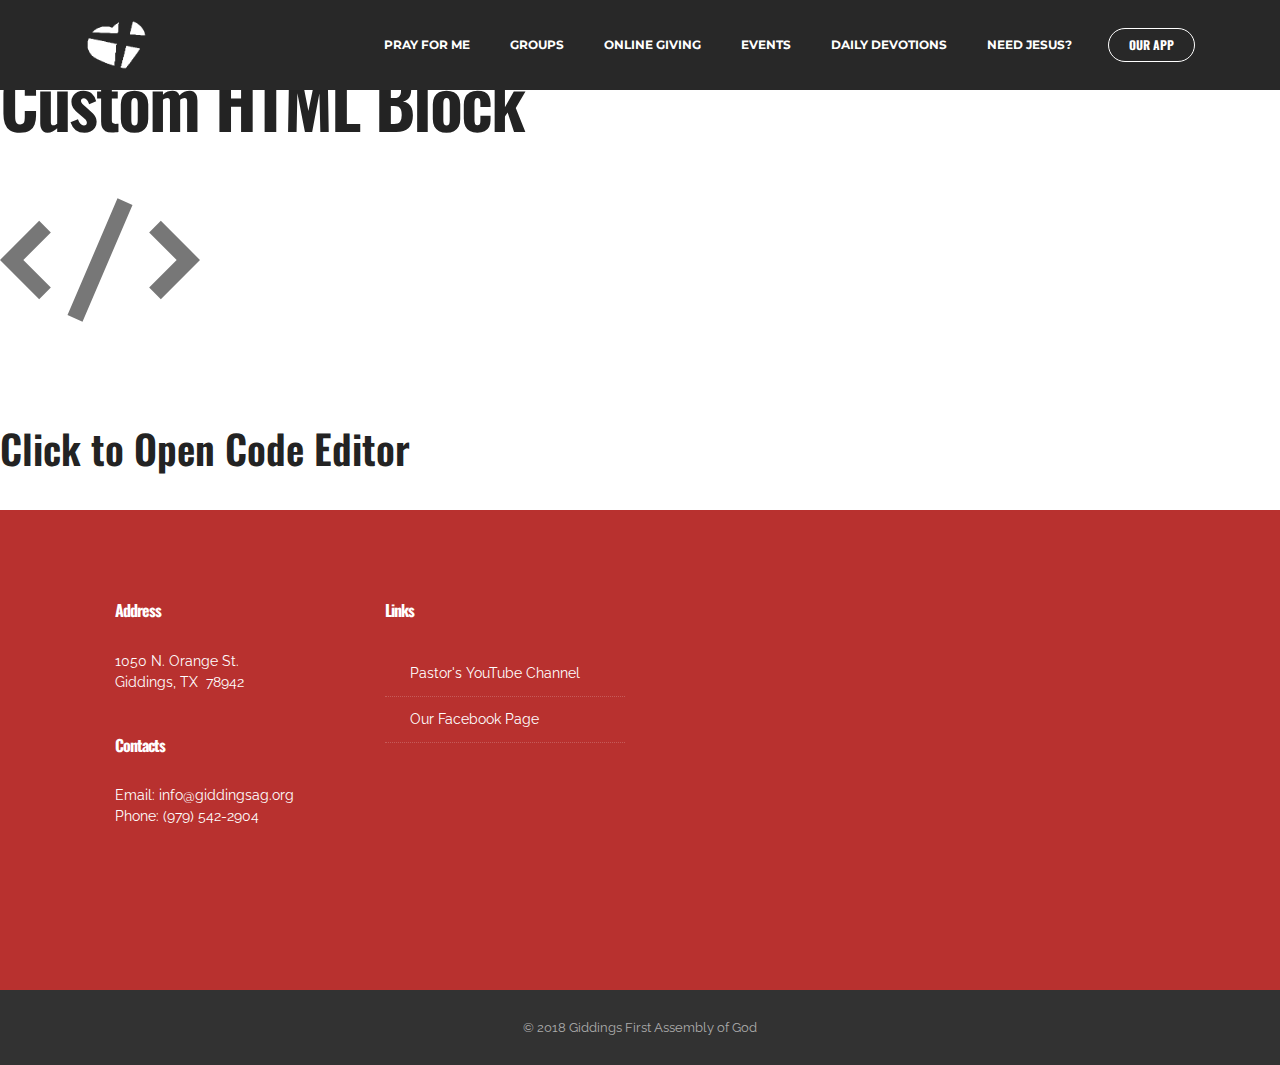
<file: dinner.html>
<!DOCTYPE html>
<html  >
<head>
  
  <meta charset="UTF-8">
  <meta http-equiv="X-UA-Compatible" content="IE=edge">
  
  <meta name="viewport" content="width=device-width, initial-scale=1, minimum-scale=1">
  <link rel="shortcut icon" href="assets/images/favicons-16x13-75-128x104-71.png" type="image/x-icon">
  <meta name="description" content="">
  
  <title>Dinner Donation</title>
  <link rel="stylesheet" href="https://fonts.googleapis.com/css?family=Montserrat:400,700">
  <link rel="stylesheet" href="https://fonts.googleapis.com/css?family=Raleway:100,100i,200,200i,300,300i,400,400i,500,500i,600,600i,700,700i,800,800i,900,900i">
  <link rel="stylesheet" href="https://fonts.googleapis.com/css?family=Lora:400,700,400italic,700italic&subset=latin">
  <link rel="stylesheet" href="assets/tether/tether.min.css">
  <link rel="stylesheet" href="assets/bootstrap/css/bootstrap.min.css">
  <link rel="stylesheet" href="assets/animatecss/animate.min.css">
  <link rel="stylesheet" href="assets/dropdown/css/style.css">
  <link rel="stylesheet" href="assets/theme/css/style.css">
  <link rel="stylesheet" href="assets/formoid-css/recaptcha.css">
  <link rel="preload" as="style" href="assets/mobirise/css/mbr-additional.css"><link rel="stylesheet" href="assets/mobirise/css/mbr-additional.css" type="text/css">
  
  
  <script src="https://js.churchcenter.com/modal/v1"></script>

</head>
<body>
  <section id="ext_menu-0" data-rv-view="44">

    <nav class="navbar navbar-dropdown navbar-fixed-top">
        <div class="container">

            <div class="mbr-table">
                <div class="mbr-table-cell">

                    <div class="navbar-brand">
                        <a href="index.html" class="navbar-logo"><img src="assets/images/heart-1400x1123-5-159x128-78.png" alt="logo"></a>
                        
                    </div>

                </div>
                <div class="mbr-table-cell">

                    <button class="navbar-toggler pull-xs-right hidden-md-up" type="button" data-toggle="collapse" data-target="#exCollapsingNavbar">
                        <div class="hamburger-icon"></div>
                    </button>

                    <ul class="nav-dropdown collapse pull-xs-right nav navbar-nav navbar-toggleable-sm" id="exCollapsingNavbar"><li class="nav-item"><a class="nav-link link" href="https://giddingsag.churchcenter.com/people/forms/146?open-in-church-center-modal=true" target="_blank">PRAY FOR ME</a></li><li class="nav-item"><a class="nav-link link" href="https://giddingsag.churchcenteronline.com/groups" target="_blank">GROUPS</a></li><li class="nav-item"><a class="nav-link link" href="https://giddingsag.churchcenter.com/giving?open-in-church-center-modal=true" target="_blank">ONLINE GIVING</a></li><li class="nav-item"><a class="nav-link link" href="https://giddingsag.churchcenteronline.com/registrations" target="_blank">EVENTS</a></li><li class="nav-item"><a class="nav-link link" href="devotions.html">DAILY DEVOTIONS</a></li><li class="nav-item"><a class="nav-link link" href="jesus.html">NEED JESUS?</a></li><li class="nav-item nav-btn"><a class="nav-link btn btn-white btn-white-outline" href="ourapp.html">OUR APP</a></li></ul>
                    <button hidden="" class="navbar-toggler navbar-close" type="button" data-toggle="collapse" data-target="#exCollapsingNavbar">
                        <div class="close-icon"></div>
                    </button>

                </div>
            </div>

        </div>
    </nav>

</section>

<div id="custom-html-2z"><!-- Type valid HTML here -->

<div>
    <h1 class="display-1">Custom HTML Block</h1>
    <svg xmlns="http://www.w3.org/2000/svg" viewBox="0 0 24 24" fill="#777" width="200" height="200"><path d="M6.1 8.7L2.8 12l3.3 3.3-1.4 1.4L0 12l4.7-4.7 1.4 1.4zm13.2-1.4l-1.4 1.4 3.3 3.3-3.3 3.3 1.4 1.4L24 12l-4.7-4.7zM8.1 18.6l1.8.8 6-14-1.8-.8-6 14z"></path></svg>
    <p class="display-3">Click to Open Code Editor</p>
</div></div>

<div id="contacts2-0"><section class="mbr-section mbr-section-md-padding mbr-footer footer2" style="background-color: rgb(184, 49, 47); padding-top: 90px; padding-bottom: 90px;">
    
    <div class="container">
        <div class="row">
            <div class="mbr-footer-content col-xs-12 col-md-3">
                <p class="mbr-editable-content"><strong>Address</strong><br>1050 N. Orange St.<br>Giddings, TX &nbsp;78942<br><br><br>
<strong>Contacts</strong><br>
Email: info@giddingsag.org<br>
Phone: (979) 542-2904</p>
            </div>
            <div class="mbr-footer-content col-xs-12 col-md-3 mbr-editable-content"><strong>Links</strong><ul><li><a href="https://www.youtube.com/user/PastorPatSongs" target="_blank" class="text-white">Pastor's YouTube Channel</a><a class="text-white" href="#"></a></li><li><a href="https://www.facebook.com/First-Assembly-of-God-637600716319826/?fref=ts&ref=br_tf" target="_blank" class="text-white">Our Facebook Page</a></li><li><div class="fb-send-to-messenger" messenger_app_id="1678638095724206" page_id="637600716319826" data-ref="b64:bWFpbndlYnNpdGU=" color="white" size="xlarge"> </div></li></ul>
           
            </div>
            <div class="col-xs-12 col-md-6">
                <div class="mbr-map">
                    <iframe src="https://www.google.com/maps/embed?pb=!1m18!1m12!1m3!1d3448.653255046473!2d-96.92964078526757!3d30.189897518642383!2m3!1f0!2f0!3f0!3m2!1i1024!2i768!4f13.1!3m3!1m2!1s0x864465641f2641b5%3A0x434a0b38d1fec777!2s1050+N+Orange+St%2C+Giddings%2C+TX+78942!5e0!3m2!1sen!2sus!4v1473897650247" width="100%" height="300" frameborder="0" style="border:0" allowfullscreen=""></iframe></div>
                
                
            </div>
        </div>
    </div>
</section></div>

<div id="footer1-0"><footer class="mbr-small-footer mbr-section mbr-section-nopadding" data-rv-view="41" style="background-color: rgb(50, 50, 50); padding-top: 1.75rem; padding-bottom: 1.75rem;">
    
    <div class="container text-xs-center">
        <p class="mbr-editable-content">© 2018 Giddings First Assembly of God</p>        
    </div>
</footer></div>


  <script src="assets/web/assets/jquery/jquery.min.js"></script>
  <script src="assets/tether/tether.min.js"></script>
  <script src="assets/bootstrap/js/bootstrap.min.js"></script>
  <script src="assets/touch-swipe/jquery.touch-swipe.min.js"></script>
  <script src="assets/smooth-scroll/smooth-scroll.js"></script>
  <script src="assets/viewport-checker/jquery.viewportchecker.js"></script>
  <script src="assets/dropdown/js/script.min.js"></script>
  <script src="assets/theme/js/script.js"></script>
  <script src="assets/formoid/formoid.min.js"></script>
  
   <script> window.fbMessengerPlugins = window.fbMessengerPlugins || { init : function() { FB.init({ appId: "1678638095724206", xfbml: true, version: "v2.6" }); }, callable : [] }; window.fbAsyncInit = window.fbAsyncInit || function() { window.fbMessengerPlugins.callable.forEach( function( item ) { item(); } ); window.fbMessengerPlugins.init(); }; setTimeout( function() { (function(d, s, id){ var js, fjs = d.getElementsByTagName(s)[0]; if (d.getElementById(id)) { return; } js = d.createElement(s); js.id = id; js.src = "//connect.facebook.net/en_US/sdk.js"; fjs.parentNode.insertBefore(js, fjs); }(document, 'script', 'facebook-jssdk')); }, 0); </script> 
 <div id="scrollToTop" class="scrollToTop mbr-arrow-up"><a style="text-align: center;"><i class="mbr-arrow-up-icon mbr-arrow-up-icon-cm cm-icon cm-icon-smallarrow-up"></i></a></div>
    <input name="animation" type="hidden">
  
</body>
</html>
</file>
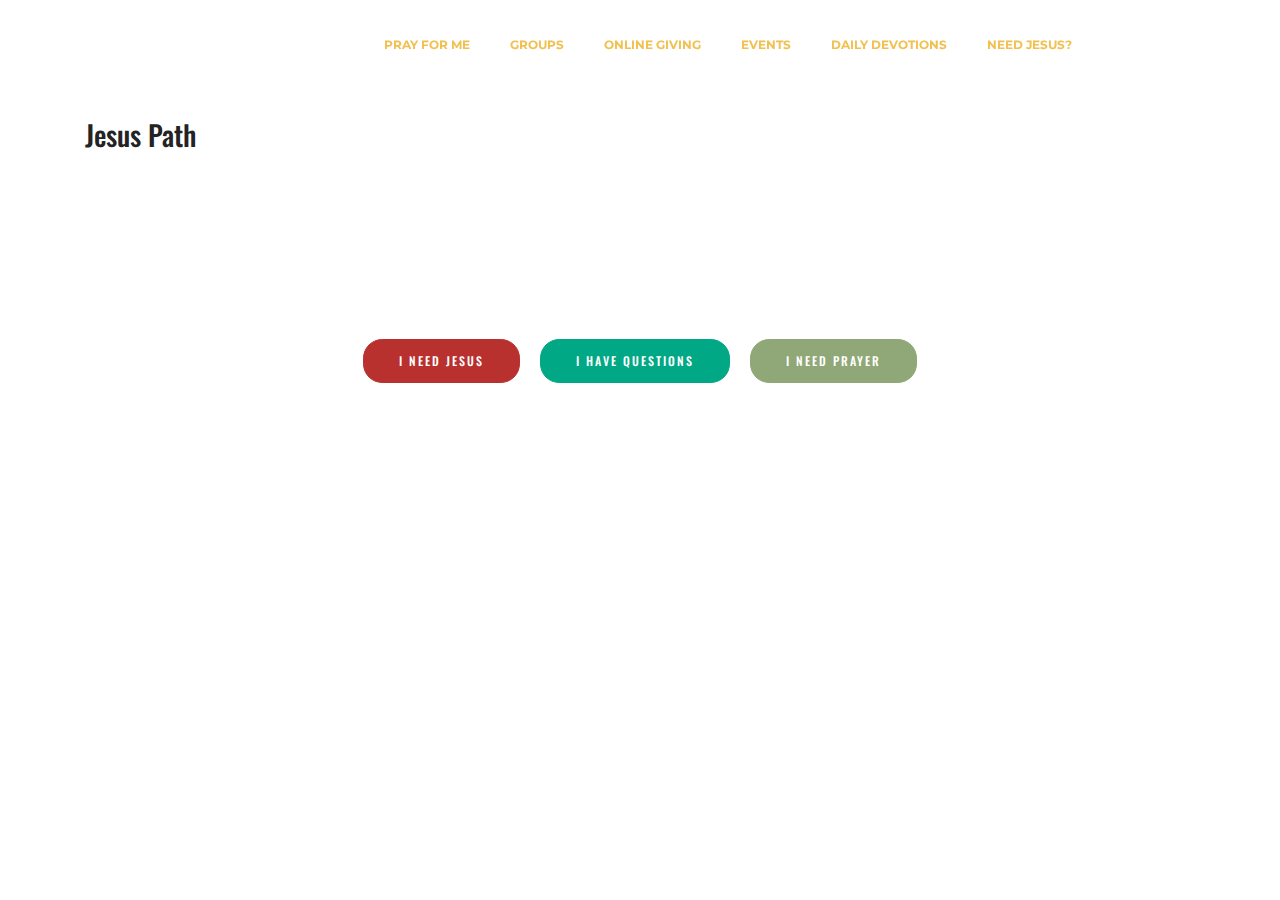
<file: jesus.html>
<!DOCTYPE html>
<html  >
<head>
  
  <meta charset="UTF-8">
  <meta http-equiv="X-UA-Compatible" content="IE=edge">
  
  <meta name="twitter:card" content="summary_large_image"/>
  <meta name="twitter:image:src" content="">
  <meta property="og:image" content="">
  <meta name="twitter:title" content="Jesus Path">
  <meta name="viewport" content="width=device-width, initial-scale=1, minimum-scale=1">
  <link rel="shortcut icon" href="assets/images/favicons-16x13-75-128x104-71.png" type="image/x-icon">
  <meta name="description" content="">
  
  
  <title>Jesus Path</title>
  <link rel="stylesheet" href="https://fonts.googleapis.com/css?family=Lora:400,700,400italic,700italic&subset=latin">
  <link rel="stylesheet" href="https://fonts.googleapis.com/css?family=Montserrat:400,700">
  <link rel="stylesheet" href="https://fonts.googleapis.com/css?family=Raleway:100,100i,200,200i,300,300i,400,400i,500,500i,600,600i,700,700i,800,800i,900,900i">
  <link rel="stylesheet" href="assets/tether/tether.min.css">
  <link rel="stylesheet" href="assets/bootstrap/css/bootstrap.min.css">
  <link rel="stylesheet" href="assets/animatecss/animate.min.css">
  <link rel="stylesheet" href="assets/dropdown/css/style.css">
  <link rel="stylesheet" href="assets/theme/css/style.css">
  <link rel="preload" href="https://fonts.googleapis.com/css?family=Oswald:400,300,700&display=swap" as="style" onload="this.onload=null;this.rel='stylesheet'">
  <noscript><link rel="stylesheet" href="https://fonts.googleapis.com/css?family=Oswald:400,300,700&display=swap"></noscript>
  <link rel="preload" href="https://fonts.googleapis.com/css?family=Lato:400,300,700&display=swap" as="style" onload="this.onload=null;this.rel='stylesheet'">
  <noscript><link rel="stylesheet" href="https://fonts.googleapis.com/css?family=Lato:400,300,700&display=swap"></noscript>
  <link rel="preload" href="https://fonts.googleapis.com/css?family=Raleway:400,300,700&display=swap" as="style" onload="this.onload=null;this.rel='stylesheet'">
  <noscript><link rel="stylesheet" href="https://fonts.googleapis.com/css?family=Raleway:400,300,700&display=swap"></noscript>
  <link rel="preload" as="style" href="assets/mobirise/css/mbr-additional.css"><link rel="stylesheet" href="assets/mobirise/css/mbr-additional.css" type="text/css">
  
  
  
  <script src="https://js.churchcenter.com/modal/v1"></script>

</head>
<body>
  
  <section id="ext_menu-d" data-rv-view="40">

    <nav class="navbar navbar-dropdown navbar-fixed-top">
        <div class="container">

            <div class="mbr-table">
                <div class="mbr-table-cell">

                    <div class="navbar-brand">
                        <a href="index.html" class="navbar-logo"><img src="assets/images/heart-1400x1123-5-159x128-78.png" alt="logo"></a>
                        
                    </div>

                </div>
                <div class="mbr-table-cell">

                    <button class="navbar-toggler pull-xs-right hidden-md-up" type="button" data-toggle="collapse" data-target="#exCollapsingNavbar">
                        <div class="hamburger-icon"></div>
                    </button>

                    <ul class="nav-dropdown collapse pull-xs-right nav navbar-nav navbar-toggleable-sm" id="exCollapsingNavbar"><li class="nav-item"><a class="nav-link link" href="https://giddingsag.churchcenter.com/people/forms/146?open-in-church-center-modal=true" target="_blank">PRAY FOR ME</a></li><li class="nav-item"><a class="nav-link link" href="https://giddingsag.churchcenteronline.com/groups" target="_blank">GROUPS</a></li><li class="nav-item"><a class="nav-link link" href="https://giddingsag.churchcenter.com/giving?open-in-church-center-modal=true" target="_blank">ONLINE GIVING</a></li><li class="nav-item"><a class="nav-link link" href="https://giddingsag.churchcenteronline.com/registrations" target="_blank">EVENTS</a></li><li class="nav-item"><a class="nav-link link" href="devotions.html">DAILY DEVOTIONS</a></li><li class="nav-item"><a class="nav-link link" href="jesus.html">NEED JESUS?</a></li><li class="nav-item nav-btn"><a class="nav-link btn btn-white btn-white-outline" href="ourapp.html">OUR APP</a></li></ul>
                    <button hidden="" class="navbar-toggler navbar-close" type="button" data-toggle="collapse" data-target="#exCollapsingNavbar">
                        <div class="close-icon"></div>
                    </button>

                </div>
            </div>

        </div>
    </nav>

</section>

<div id="htmlblock-block-q" class="mbr-after-navbar"><section class="mbr-section mbr-section--relative mbr-section--fixed-size mbr-after-navbar" style="background-color: rgb(255, 255, 255);">
	<style>.block {padding-bottom:0px; padding-top:0px;}</style>		
            

    <div class="mbr-section__container mbr-section__container--isolated container">
        <div class="row block">
            <div class="mbr-box mbr-box--fixed mbr-box--adapted">
                <div class="mbr-box__magnet mbr-box__magnet--top-left mbr-section__left col-sm-12">
                    <div class="mbr-section__container mbr-section__container--middle">
                        <div class="mbr-header mbr-header--auto-align mbr-header--wysiwyg">
                            <h3 class="mbr-header__text tiny">Jesus Path</h3>
                        </div>
                    </div>
                    <div class="mbr-section__container">
                        <div class="mbr-article mbr-article--auto-align mbr-article--wysiwyg"><div class="tiny"><noscript>&amp;amp;amp;amp;amp;lt;a href="http://globalchristiancenter.com//index.php?option=com_content&amp;amp;amp;amp;amp;id=31162"&amp;amp;amp;amp;amp;gt;Article: &amp;amp;amp;amp;amp;lt;b&amp;amp;amp;amp;amp;gt;The Jesus Path&amp;amp;amp;amp;amp;lt;/b&amp;amp;amp;amp;amp;gt;&amp;amp;amp;amp;amp;lt;/a&amp;amp;amp;amp;amp;gt;</noscript><script language="javascript" type="text/javascript" src="http://globalchristiancenter.com//media/feed.php?userid=1058&amp;itemid=31162&amp;atitle=0"></script></div>
						</div>
                    </div>
                </div>
            </div>
        </div>
    </div>

	<div></div>
	
</section></div>

<section class="mbr-section mbr-section__container" id="buttons1-o" data-rv-view="42" style="background-color: rgb(255, 255, 255); padding-top: 20px; padding-bottom: 20px;">

    <div class="container">
        <div class="row">
            <div class="col-xs-12">
                <div class="text-xs-center"><a class="btn btn-primary" href="http://globalchristiancenter.com/prayed-the-prayer" target="_blank">I NEED JESUS</a> <a class="btn btn-info" href="http://globalchristiancenter.com/questions" target="_blank">I HAVE QUESTIONS</a> <a class="btn btn-success" href="http://globalchristiancenter.com/prayer-request" target="_blank">I NEED PRAYER</a>  </div>
            </div>
        </div>
    </div>

</section>

<section class="mbr-section mbr-section__container article" id="header3-1j" data-rv-view="44" style="background-color: rgb(255, 255, 255); padding-top: 20px; padding-bottom: 60px;">
    <div class="container">
        <div class="row">
            <div class="col-xs-12">
                <h3 class="mbr-section-title display-2"></h3>
                <p class="mbr-section-subtitle"></p>
            </div>
        </div>
    </div>
</section>

<div id="custom-html-1g"><div class="col-md-8 col-md-offset-2">
<noscript>&amp;amp;amp;amp;amp;amp;amp;amp;amp;amp;amp;amp;amp;amp;lt;a href="http://globalchristiancenter.com//index.php?option=com_content&amp;amp;amp;amp;amp;amp;amp;amp;amp;amp;amp;amp;amp;amp;id=31162"&amp;amp;amp;amp;amp;amp;amp;amp;amp;amp;amp;amp;amp;amp;gt;Article: &amp;amp;amp;amp;amp;amp;amp;amp;amp;amp;amp;amp;amp;amp;lt;b&amp;amp;amp;amp;amp;amp;amp;amp;amp;amp;amp;amp;amp;amp;gt;The Jesus Path&amp;amp;amp;amp;amp;amp;amp;amp;amp;amp;amp;amp;amp;amp;lt;/b&amp;amp;amp;amp;amp;amp;amp;amp;amp;amp;amp;amp;amp;amp;gt;&amp;amp;amp;amp;amp;amp;amp;amp;amp;amp;amp;amp;amp;amp;lt;/a&amp;amp;amp;amp;amp;amp;amp;amp;amp;amp;amp;amp;amp;amp;gt;</noscript><script language="javascript" type="text/javascript" src="http://globalchristiancenter.com//media/feed.php?userid=1058&itemid=31162&atitle=1"></script>
</div></div>


<script src="assets/web/assets/jquery/jquery.min.js"></script>
  <script src="assets/tether/tether.min.js"></script>
  <script src="assets/web/assets/bootstrap4-migrate/bootstrap.min.js"></script>
  <script src="assets/smooth-scroll/smooth-scroll.js"></script>
  <script src="assets/viewport-checker/jquery.viewportchecker.js"></script>
  <script src="assets/dropdown/js/script.min.js"></script>
  <script src="assets/touch-swipe/jquery.touch-swipe.min.js"></script>
  <script src="assets/theme/js/script.js"></script>
  
  
  
 <div id="scrollToTop" class="scrollToTop mbr-arrow-up"><a style="text-align: center;"><i class="mbr-arrow-up-icon mbr-arrow-up-icon-cm cm-icon cm-icon-smallarrow-up"></i></a></div>
    <input name="animation" type="hidden">
  
</body>
</html>
</file>
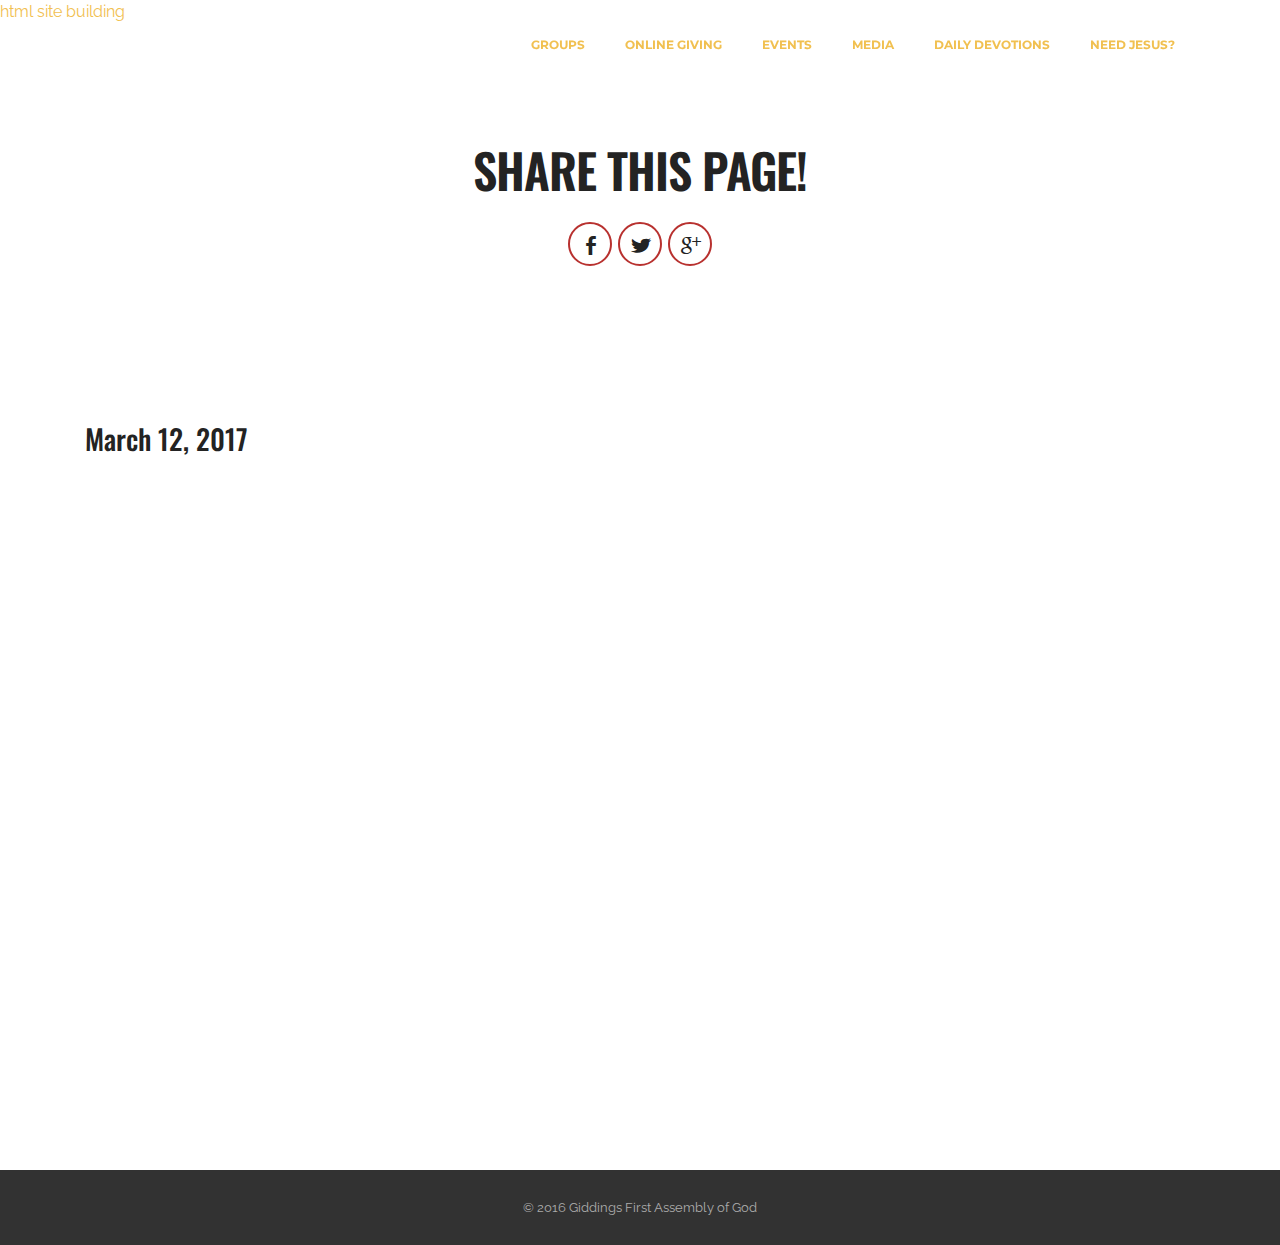
<file: media.html>
<!DOCTYPE html>
<html>
<head>
  <!-- Site made with Mobirise Website Builder v3.10.4, https://mobirise.com -->
  <meta charset="UTF-8">
  <meta http-equiv="X-UA-Compatible" content="IE=edge">
  <meta name="generator" content="Mobirise v3.10.4, mobirise.com">
  <meta name="viewport" content="width=device-width, initial-scale=1">
  <link rel="shortcut icon" href="assets/images/favicons-16x13-75-128x104-71.png" type="image/x-icon">
  <meta name="description" content="">
  <title>Media</title>
  <link rel="stylesheet" href="https://fonts.googleapis.com/css?family=Lora:400,700,400italic,700italic&amp;subset=latin">
  <link rel="stylesheet" href="https://fonts.googleapis.com/css?family=Montserrat:400,700">
  <link rel="stylesheet" href="https://fonts.googleapis.com/css?family=Raleway:100,100i,200,200i,300,300i,400,400i,500,500i,600,600i,700,700i,800,800i,900,900i">
  <link rel="stylesheet" href="assets/bootstrap-material-design-font/css/material.css">
  <link rel="stylesheet" href="assets/tether/tether.min.css">
  <link rel="stylesheet" href="assets/bootstrap/css/bootstrap.min.css">
  <link rel="stylesheet" href="assets/animate.css/animate.min.css">
  <link rel="stylesheet" href="assets/dropdown/css/style.css">
  <link rel="stylesheet" href="assets/socicon/css/socicon.min.css">
  <link rel="stylesheet" href="assets/theme/css/style.css">
  <link rel="stylesheet" href="assets/mobirise/css/mbr-additional.css" type="text/css">
  
  
  
</head>
<body>
<section id="ext_menu-x">

    <nav class="navbar navbar-dropdown navbar-fixed-top">
        <div class="container">

            <div class="mbr-table">
                <div class="mbr-table-cell">

                    <div class="navbar-brand">
                        <a href="index.html" class="navbar-logo"><img src="assets/images/heart-1400x1123-5-159x128-78.png" alt="logo"></a>
                        
                    </div>

                </div>
                <div class="mbr-table-cell">

                    <button class="navbar-toggler pull-xs-right hidden-md-up" type="button" data-toggle="collapse" data-target="#exCollapsingNavbar">
                        <div class="hamburger-icon"></div>
                    </button>

                    <ul class="nav-dropdown collapse pull-xs-right nav navbar-nav navbar-toggleable-sm" id="exCollapsingNavbar"><li class="nav-item"><a class="nav-link link" href="https://giddingsag.churchcenteronline.com/groups" target="_blank">GROUPS</a></li><li class="nav-item"><a class="nav-link link" href="https://giddingsag.churchcenteronline.com/giving" target="_blank">ONLINE GIVING</a></li><li class="nav-item"><a class="nav-link link" href="https://giddingsag.churchcenteronline.com/registrations" target="_blank">EVENTS</a></li><li class="nav-item"><a class="nav-link link" href="media.html">MEDIA</a></li><li class="nav-item"><a class="nav-link link" href="devotions.html">DAILY DEVOTIONS</a></li><li class="nav-item"><a class="nav-link link" href="jesus.html">NEED JESUS?</a></li></ul>
                    <button hidden="" class="navbar-toggler navbar-close" type="button" data-toggle="collapse" data-target="#exCollapsingNavbar">
                        <div class="close-icon"></div>
                    </button>

                </div>
            </div>

        </div>
    </nav>

</section>

<section class="engine"><a rel="external" href="https://mobirise.com">html site building</a></section><section class="mbr-section mbr-section-md-padding mbr-after-navbar" id="social-buttons1-14" style="background-color: rgb(255, 255, 255); padding-top: 120px; padding-bottom: 30px;">
    
    <div class="container">
        <div class="row">
            <div class="col-md-8 col-md-offset-2 text-xs-center">
                <h3 class="mbr-section-title display-2">SHARE THIS PAGE!</h3>
                <div>

                  <div class="mbr-social-likes" data-counters="false">
                    <span class="btn btn-social facebook" title="Share link on Facebook">
                        <i class="socicon socicon-facebook"></i>
                    </span>
                    <span class="btn btn-social twitter" title="Share link on Twitter">
                        <i class="socicon socicon-twitter"></i>
                    </span>
                    <span class="btn btn-social plusone" title="Share link on Google+">
                        <i class="socicon socicon-google"></i>
                    </span>
                    
                    
                  </div>

                </div>
            </div>
        </div>
    </div>
</section>

<section class="mbr-section mbr-section--relative mbr-section--fixed-size" id="htmlblock-block-15" style="background-color: rgb(255, 255, 255);">
	<style>.block {padding-bottom:0px; padding-top:0px;}</style>		
            

    <div class="mbr-section__container mbr-section__container--isolated container">
        <div class="row block">
            <div class="mbr-box mbr-box--fixed mbr-box--adapted">
                <div class="mbr-box__magnet mbr-box__magnet--top-left mbr-section__left col-sm-8">
                    <div class="mbr-section__container mbr-section__container--middle">
                        <div class="mbr-header mbr-header--auto-align mbr-header--wysiwyg">
                            <h3 class="mbr-header__text tiny">March 12, 2017</h3>
                        </div>
                    </div>
                    <div class="mbr-section__container">
                        <div class="mbr-article mbr-article--auto-align mbr-article--wysiwyg"><div class="tiny"><iframe id="ls_embed_1489351865" src="https://livestream.com/accounts/798969/events/7107777/player?width=0;height=0;enableInfoAndActivity=true&amp;defaultDrawer=feed&amp;autoPlay=true&amp;mute=false" frameborder="0" scrolling="no" allowfullscreen="" width="960" height="540"> </iframe></div>
						</div>
                    </div>
                </div>
            </div>
        </div>
    </div>

	<div></div>
	
</section>

<footer class="mbr-small-footer mbr-section mbr-section-nopadding" id="footer1-w" style="background-color: rgb(50, 50, 50); padding-top: 1.75rem; padding-bottom: 1.75rem;">
    
    <div class="container">
        <p class="text-xs-center">© 2016 Giddings First Assembly of God</p>
    </div>
</footer>


  <script src="assets/web/assets/jquery/jquery.min.js"></script>
  <script src="assets/tether/tether.min.js"></script>
  <script src="assets/bootstrap/js/bootstrap.min.js"></script>
  <script src="assets/smooth-scroll/SmoothScroll.js"></script>
  <script src="assets/viewportChecker/jquery.viewportchecker.js"></script>
  <script src="assets/dropdown/js/script.min.js"></script>
  <script src="assets/touchSwipe/jquery.touchSwipe.min.js"></script>
  <script src="assets/social-likes/social-likes.js"></script>
  <script src="assets/theme/js/script.js"></script>
  
  
  <input name="animation" type="hidden">
  </body>
</html>
</file>
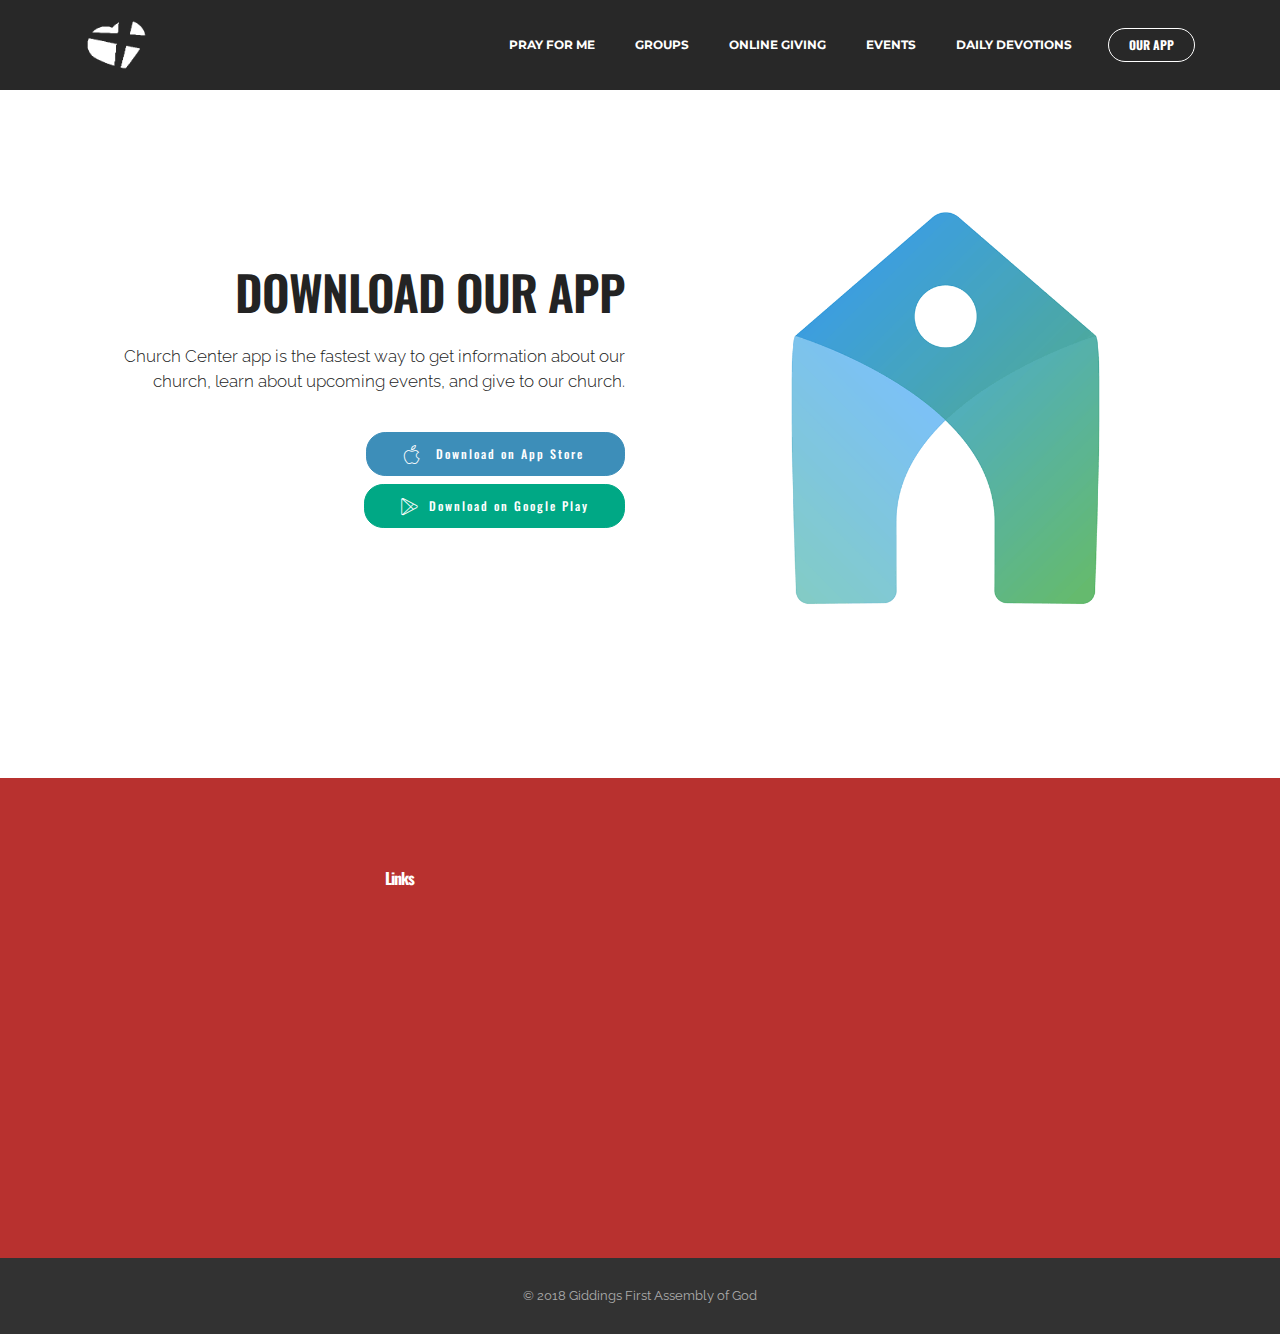
<file: ourapp.html>
<!DOCTYPE html>
<html  >
<head>
  
  <meta charset="UTF-8">
  <meta http-equiv="X-UA-Compatible" content="IE=edge">
  
  <meta name="twitter:card" content="summary_large_image"/>
  <meta name="twitter:image:src" content="">
  <meta property="og:image" content="">
  <meta name="twitter:title" content="Our Mobile App">
  <meta name="viewport" content="width=device-width, initial-scale=1, minimum-scale=1">
  <link rel="shortcut icon" href="assets/images/favicons-16x13-75-128x104-71.png" type="image/x-icon">
  <meta name="description" content="Church Center app is the fastest way to get information about our church, learn about upcoming events, and donate.">
  
  
  <title>Our Mobile App</title>
  <link rel="stylesheet" href="https://fonts.googleapis.com/css?family=Lora:400,700,400italic,700italic&subset=latin">
  <link rel="stylesheet" href="https://fonts.googleapis.com/css?family=Montserrat:400,700">
  <link rel="stylesheet" href="https://fonts.googleapis.com/css?family=Raleway:100,100i,200,200i,300,300i,400,400i,500,500i,600,600i,700,700i,800,800i,900,900i">
  <link rel="stylesheet" href="assets/icon54/style.css">
  <link rel="stylesheet" href="assets/tether/tether.min.css">
  <link rel="stylesheet" href="assets/bootstrap/css/bootstrap.min.css">
  <link rel="stylesheet" href="assets/animatecss/animate.min.css">
  <link rel="stylesheet" href="assets/dropdown/css/style.css">
  <link rel="stylesheet" href="assets/theme/css/style.css">
  <link rel="preload" href="https://fonts.googleapis.com/css?family=Oswald:400,300,700&display=swap" as="style" onload="this.onload=null;this.rel='stylesheet'">
  <noscript><link rel="stylesheet" href="https://fonts.googleapis.com/css?family=Oswald:400,300,700&display=swap"></noscript>
  <link rel="preload" href="https://fonts.googleapis.com/css?family=Lato:400,300,700&display=swap" as="style" onload="this.onload=null;this.rel='stylesheet'">
  <noscript><link rel="stylesheet" href="https://fonts.googleapis.com/css?family=Lato:400,300,700&display=swap"></noscript>
  <link rel="preload" href="https://fonts.googleapis.com/css?family=Raleway:400,300,700&display=swap" as="style" onload="this.onload=null;this.rel='stylesheet'">
  <noscript><link rel="stylesheet" href="https://fonts.googleapis.com/css?family=Raleway:400,300,700&display=swap"></noscript>
  <link rel="preload" as="style" href="assets/mobirise/css/mbr-additional.css"><link rel="stylesheet" href="assets/mobirise/css/mbr-additional.css" type="text/css">
  
  
  
  

</head>
<body>
  
  <section id="ext_menu-2i" data-rv-view="47">

    <nav class="navbar navbar-dropdown navbar-fixed-top">
        <div class="container">

            <div class="mbr-table">
                <div class="mbr-table-cell">

                    <div class="navbar-brand">
                        <a href="index.html" class="navbar-logo"><img src="assets/images/heart-1400x1123-5-159x128-78.png" alt="logo"></a>
                        
                    </div>

                </div>
                <div class="mbr-table-cell">

                    <button class="navbar-toggler pull-xs-right hidden-md-up" type="button" data-toggle="collapse" data-target="#exCollapsingNavbar">
                        <div class="hamburger-icon"></div>
                    </button>

                    <ul class="nav-dropdown collapse pull-xs-right nav navbar-nav navbar-toggleable-sm" id="exCollapsingNavbar"><li class="nav-item"><a class="nav-link link" href="https://giddingsag.churchcenter.com/people/forms/146?open-in-church-center-modal=true" target="_blank">PRAY FOR ME</a></li><li class="nav-item"><a class="nav-link link" href="https://giddingsag.churchcenteronline.com/groups" target="_blank">GROUPS</a></li><li class="nav-item"><a class="nav-link link" href="https://giddingsag.churchcenter.com/giving?open-in-church-center-modal=true" target="_blank">ONLINE GIVING</a></li><li class="nav-item"><a class="nav-link link" href="https://giddingsag.churchcenteronline.com/registrations" target="_blank">EVENTS</a></li><li class="nav-item"><a class="nav-link link" href="devotions.html">DAILY DEVOTIONS</a></li><li class="nav-item nav-btn"><a class="nav-link btn btn-white btn-white-outline" href="ourapp.html">OUR APP</a></li></ul>
                    <button hidden="" class="navbar-toggler navbar-close" type="button" data-toggle="collapse" data-target="#exCollapsingNavbar">
                        <div class="close-icon"></div>
                    </button>

                </div>
            </div>

        </div>
    </nav>

</section>

<div id="msg-box5-2j" class="mbr-after-navbar"><section class="mbr-section mbr-after-navbar" data-rv-view="38" style="background-color: rgb(255, 255, 255); padding-top: 160px; padding-bottom: 120px;">

    
    <div class="container">
        <div class="row">
            <div class="mbr-table-md-up">

              

              <div class="mbr-table-cell col-md-5 text-xs-center text-md-right content-size">
                  <h3 class="mbr-section-title display-2 mbr-editable-content">DOWNLOAD OUR APP</h3>
                  <div class="lead">

                    <p class="mbr-editable-content">Church Center app is the fastest way to get information about our church, learn about upcoming events, and give to our church.</p>

                  </div>

                  <div><a class="btn btn-danger mbr-editable-button" href="https://itunes.apple.com/us/app/my-church-center/id1357742931?mt=8" target="_blank" width="255"><span class="icon54-v1-apple2 mbr-iconfont mbr-iconfont-btn"></span>&nbsp;Download on App Store&nbsp;</a>
                      <p><a class="btn btn-info mbr-editable-button" href="https://play.google.com/store/apps/details?id=com.ministrycentered.churchcenter" target="_blank" width="255"><span class="icon54-v1-google-play mbr-iconfont mbr-iconfont-btn"></span>Download on Google Play</a></p></div>
              </div>


              


              <div class="mbr-table-cell mbr-left-padding-md-up mbr-valign-top col-md-7 image-size" style="width: 50%;">
                  <div class="mbr-figure"><img src="assets/images/square-859x859.png"></div>
              </div>

            </div>
        </div>
    </div>

</section></div>

<div id="contacts2-2g"><section class="mbr-section mbr-section-md-padding mbr-footer footer2" style="background-color: rgb(184, 49, 47); padding-top: 90px; padding-bottom: 90px;">
    
    <div class="container">
        <div class="row">
            <div class="mbr-footer-content col-xs-12 col-md-3">
                <p class="mbr-editable-content"><strong>Address</strong><br>1050 N. Orange St.<br>Giddings, TX &nbsp;78942<br><br><br>
<strong>Contacts</strong><br>
Email: info@giddingsag.org<br>
Phone: (979) 542-2904</p>
            </div>
            <div class="mbr-footer-content col-xs-12 col-md-3 mbr-editable-content"><strong>Links</strong><ul><li><a href="https://www.youtube.com/user/PastorPatSongs" target="_blank" class="text-white">Pastor's YouTube Channel</a><a class="text-white" href="#"></a></li><li><a href="https://www.facebook.com/First-Assembly-of-God-637600716319826/?fref=ts&ref=br_tf" target="_blank" class="text-white">Our Facebook Page</a></li><li><div class="fb-send-to-messenger" messenger_app_id="1678638095724206" page_id="637600716319826" data-ref="b64:bWFpbndlYnNpdGU=" color="white" size="xlarge"> </div></li></ul>
           
            </div>
            <div class="col-xs-12 col-md-6">
                <div class="mbr-map">
                    <iframe src="https://www.google.com/maps/embed?pb=!1m18!1m12!1m3!1d3448.653255046473!2d-96.92964078526757!3d30.189897518642383!2m3!1f0!2f0!3f0!3m2!1i1024!2i768!4f13.1!3m3!1m2!1s0x864465641f2641b5%3A0x434a0b38d1fec777!2s1050+N+Orange+St%2C+Giddings%2C+TX+78942!5e0!3m2!1sen!2sus!4v1473897650247" width="100%" height="300" frameborder="0" style="border:0" allowfullscreen=""></iframe></div>
                
                
            </div>
        </div>
    </div>
</section></div>

<div id="footer1-2h"><footer class="mbr-small-footer mbr-section mbr-section-nopadding" data-rv-view="41" style="background-color: rgb(50, 50, 50); padding-top: 1.75rem; padding-bottom: 1.75rem;">
    
    <div class="container text-xs-center">
        <p class="mbr-editable-content">© 2018 Giddings First Assembly of God</p>        
    </div>
</footer></div>


<script src="assets/web/assets/jquery/jquery.min.js"></script>
  <script src="assets/tether/tether.min.js"></script>
  <script src="assets/web/assets/bootstrap4-migrate/bootstrap.min.js"></script>
  <script src="assets/smooth-scroll/smooth-scroll.js"></script>
  <script src="assets/viewport-checker/jquery.viewportchecker.js"></script>
  <script src="assets/dropdown/js/script.min.js"></script>
  <script src="assets/touch-swipe/jquery.touch-swipe.min.js"></script>
  <script src="assets/theme/js/script.js"></script>
  
  
  
 <div id="scrollToTop" class="scrollToTop mbr-arrow-up"><a style="text-align: center;"><i class="mbr-arrow-up-icon mbr-arrow-up-icon-cm cm-icon cm-icon-smallarrow-up"></i></a></div>
    <input name="animation" type="hidden">
  
</body>
</html>
</file>
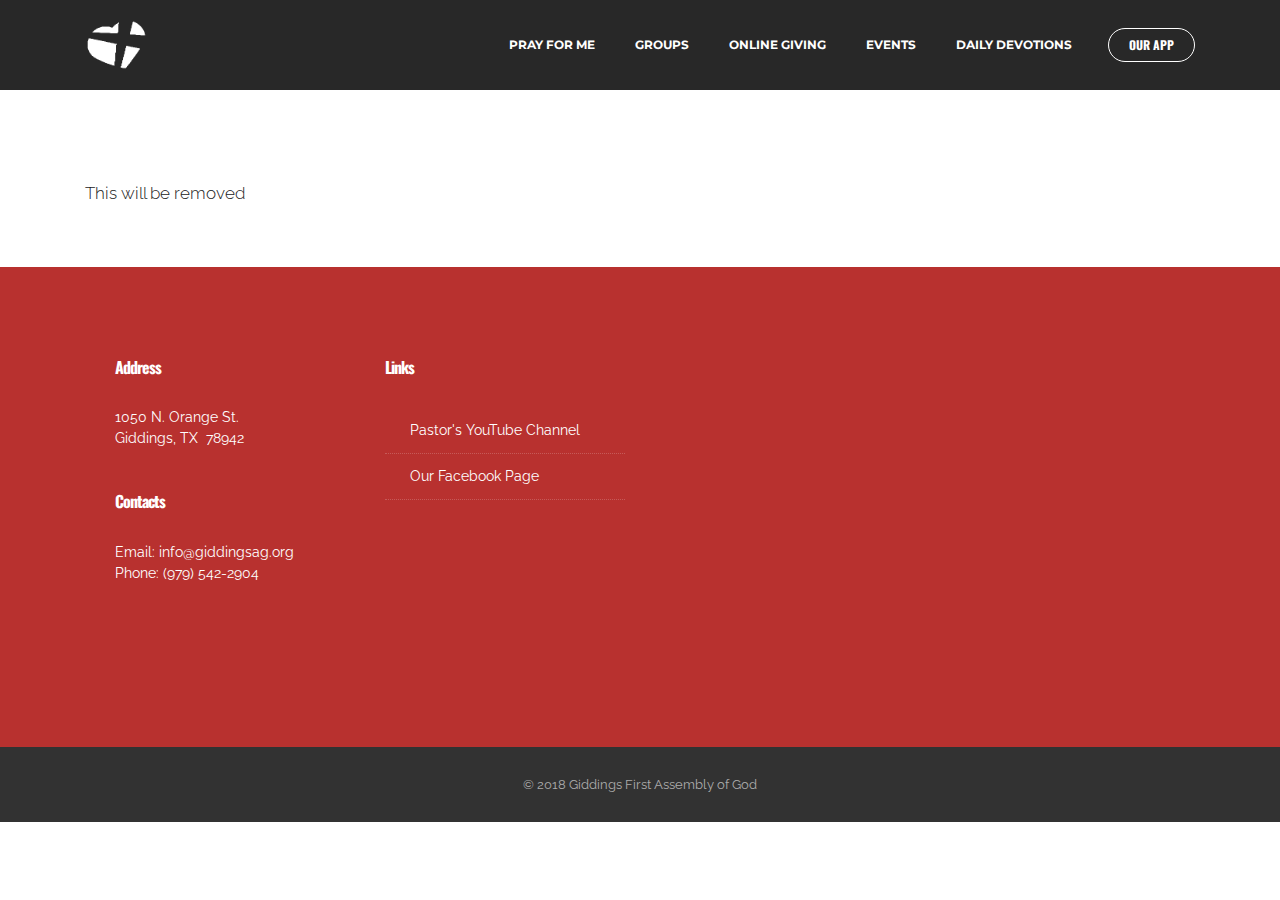
<file: shop.html>
<!DOCTYPE html>
<html  >
<head>
  
  <meta charset="UTF-8">
  <meta http-equiv="X-UA-Compatible" content="IE=edge">
  
  <meta name="twitter:card" content="summary_large_image"/>
  <meta name="twitter:image:src" content="">
  <meta property="og:image" content="">
  <meta name="twitter:title" content="Shop">
  <meta name="viewport" content="width=device-width, initial-scale=1, minimum-scale=1">
  <link rel="shortcut icon" href="assets/images/favicons-16x13-75-128x104-71.png" type="image/x-icon">
  <meta name="description" content="">
  
  
  <title>Shop</title>
  <link rel="stylesheet" href="https://fonts.googleapis.com/css?family=Lora:400,700,400italic,700italic&subset=latin">
  <link rel="stylesheet" href="https://fonts.googleapis.com/css?family=Montserrat:400,700">
  <link rel="stylesheet" href="https://fonts.googleapis.com/css?family=Raleway:100,100i,200,200i,300,300i,400,400i,500,500i,600,600i,700,700i,800,800i,900,900i">
  <link rel="stylesheet" href="assets/tether/tether.min.css">
  <link rel="stylesheet" href="assets/bootstrap/css/bootstrap.min.css">
  <link rel="stylesheet" href="assets/animatecss/animate.min.css">
  <link rel="stylesheet" href="assets/dropdown/css/style.css">
  <link rel="stylesheet" href="assets/theme/css/style.css">
  <link rel="preload" href="https://fonts.googleapis.com/css?family=Oswald:400,300,700&display=swap" as="style" onload="this.onload=null;this.rel='stylesheet'">
  <noscript><link rel="stylesheet" href="https://fonts.googleapis.com/css?family=Oswald:400,300,700&display=swap"></noscript>
  <link rel="preload" href="https://fonts.googleapis.com/css?family=Lato:400,300,700&display=swap" as="style" onload="this.onload=null;this.rel='stylesheet'">
  <noscript><link rel="stylesheet" href="https://fonts.googleapis.com/css?family=Lato:400,300,700&display=swap"></noscript>
  <link rel="preload" href="https://fonts.googleapis.com/css?family=Raleway:400,300,700&display=swap" as="style" onload="this.onload=null;this.rel='stylesheet'">
  <noscript><link rel="stylesheet" href="https://fonts.googleapis.com/css?family=Raleway:400,300,700&display=swap"></noscript>
  <link rel="preload" as="style" href="assets/mobirise/css/mbr-additional.css"><link rel="stylesheet" href="assets/mobirise/css/mbr-additional.css" type="text/css">
  
  
  
  <script src="https://js.churchcenter.com/modal/v1"></script>

</head>
<body>
  
  <section id="ext_menu-0" data-rv-view="55">

    <nav class="navbar navbar-dropdown navbar-fixed-top">
        <div class="container">

            <div class="mbr-table">
                <div class="mbr-table-cell">

                    <div class="navbar-brand">
                        <a href="index.html" class="navbar-logo"><img src="assets/images/heart-1400x1123-5-159x128-78.png" alt="logo"></a>
                        
                    </div>

                </div>
                <div class="mbr-table-cell">

                    <button class="navbar-toggler pull-xs-right hidden-md-up" type="button" data-toggle="collapse" data-target="#exCollapsingNavbar">
                        <div class="hamburger-icon"></div>
                    </button>

                    <ul class="nav-dropdown collapse pull-xs-right nav navbar-nav navbar-toggleable-sm" id="exCollapsingNavbar"><li class="nav-item"><a class="nav-link link" href="https://giddingsag.churchcenter.com/people/forms/146?open-in-church-center-modal=true" target="_blank">PRAY FOR ME</a></li><li class="nav-item"><a class="nav-link link" href="https://giddingsag.churchcenteronline.com/groups" target="_blank">GROUPS</a></li><li class="nav-item"><a class="nav-link link" href="https://giddingsag.churchcenter.com/giving?open-in-church-center-modal=true" target="_blank">ONLINE GIVING</a></li><li class="nav-item"><a class="nav-link link" href="https://giddingsag.churchcenteronline.com/registrations" target="_blank">EVENTS</a></li><li class="nav-item"><a class="nav-link link" href="devotions.html">DAILY DEVOTIONS</a></li><li class="nav-item nav-btn"><a class="nav-link btn btn-white btn-white-outline" href="ourapp.html">OUR APP</a></li></ul>
                    <button hidden="" class="navbar-toggler navbar-close" type="button" data-toggle="collapse" data-target="#exCollapsingNavbar">
                        <div class="close-icon"></div>
                    </button>

                </div>
            </div>

        </div>
    </nav>

</section>

<section class="mbr-section article mbr-section__container mbr-after-navbar" id="content1-31" data-rv-view="49" style="background-color: rgb(255, 255, 255); padding-top: 40px; padding-bottom: 80px;">

    <div class="container">
        <div class="row">
            <div class="col-xs-12 lead"></div>
        </div>
    </div>

</section>

<section class="mbr-section article mbr-section__container" id="content6-32" data-rv-view="51" style="background-color: rgb(255, 255, 255); padding-top: 60px; padding-bottom: 60px;">

    <div class="container">
        <div class="row">
            <div class="col-xs-12 col-md-6 lead"><p>This will be removed</p></div>
            <div class="col-xs-12 col-md-6 lead"></div>
        </div>
    </div>

</section>

<div id="contacts2-0"><section class="mbr-section mbr-section-md-padding mbr-footer footer2" style="background-color: rgb(184, 49, 47); padding-top: 90px; padding-bottom: 90px;">
    
    <div class="container">
        <div class="row">
            <div class="mbr-footer-content col-xs-12 col-md-3">
                <p class="mbr-editable-content"><strong>Address</strong><br>1050 N. Orange St.<br>Giddings, TX &nbsp;78942<br><br><br>
<strong>Contacts</strong><br>
Email: info@giddingsag.org<br>
Phone: (979) 542-2904</p>
            </div>
            <div class="mbr-footer-content col-xs-12 col-md-3 mbr-editable-content"><strong>Links</strong><ul><li><a href="https://www.youtube.com/user/PastorPatSongs" target="_blank" class="text-white">Pastor's YouTube Channel</a><a class="text-white" href="#"></a></li><li><a href="https://www.facebook.com/First-Assembly-of-God-637600716319826/?fref=ts&ref=br_tf" target="_blank" class="text-white">Our Facebook Page</a></li><li><div class="fb-send-to-messenger" messenger_app_id="1678638095724206" page_id="637600716319826" data-ref="b64:bWFpbndlYnNpdGU=" color="white" size="xlarge"> </div></li></ul>
           
            </div>
            <div class="col-xs-12 col-md-6">
                <div class="mbr-map">
                    <iframe src="https://www.google.com/maps/embed?pb=!1m18!1m12!1m3!1d3448.653255046473!2d-96.92964078526757!3d30.189897518642383!2m3!1f0!2f0!3f0!3m2!1i1024!2i768!4f13.1!3m3!1m2!1s0x864465641f2641b5%3A0x434a0b38d1fec777!2s1050+N+Orange+St%2C+Giddings%2C+TX+78942!5e0!3m2!1sen!2sus!4v1473897650247" width="100%" height="300" frameborder="0" style="border:0" allowfullscreen=""></iframe></div>
                
                
            </div>
        </div>
    </div>
</section></div>

<div id="footer1-0"><footer class="mbr-small-footer mbr-section mbr-section-nopadding" data-rv-view="41" style="background-color: rgb(50, 50, 50); padding-top: 1.75rem; padding-bottom: 1.75rem;">
    
    <div class="container text-xs-center">
        <p class="mbr-editable-content">© 2018 Giddings First Assembly of God</p>        
    </div>
</footer></div>


<script src="assets/web/assets/jquery/jquery.min.js"></script>
  <script src="assets/tether/tether.min.js"></script>
  <script src="assets/web/assets/bootstrap4-migrate/bootstrap.min.js"></script>
  <script src="assets/smooth-scroll/smooth-scroll.js"></script>
  <script src="assets/viewport-checker/jquery.viewportchecker.js"></script>
  <script src="assets/dropdown/js/script.min.js"></script>
  <script src="assets/touch-swipe/jquery.touch-swipe.min.js"></script>
  <script src="assets/theme/js/script.js"></script>
  
  
   <script> window.fbMessengerPlugins = window.fbMessengerPlugins || { init : function() { FB.init({ appId: "1678638095724206", xfbml: true, version: "v2.6" }); }, callable : [] }; window.fbAsyncInit = window.fbAsyncInit || function() { window.fbMessengerPlugins.callable.forEach( function( item ) { item(); } ); window.fbMessengerPlugins.init(); }; setTimeout( function() { (function(d, s, id){ var js, fjs = d.getElementsByTagName(s)[0]; if (d.getElementById(id)) { return; } js = d.createElement(s); js.id = id; js.src = "//connect.facebook.net/en_US/sdk.js"; fjs.parentNode.insertBefore(js, fjs); }(document, 'script', 'facebook-jssdk')); }, 0); </script> 
 <div id="scrollToTop" class="scrollToTop mbr-arrow-up"><a style="text-align: center;"><i class="mbr-arrow-up-icon mbr-arrow-up-icon-cm cm-icon cm-icon-smallarrow-up"></i></a></div>
    <input name="animation" type="hidden">
  
</body>
</html>
</file>
<file: assets/dropdown/css/style.css>
.navbar-dropdown {
  left: 0;
  padding: 0;
  position: absolute;
  right: 0;
  top: 0;
  transition: all 0.45s ease;
  z-index: 1030; }
  .navbar-dropdown .navbar-brand {
    float: none;
    font-size: 0;
    padding: 1.25rem 0;
    position: relative;
    transition: padding 0.25s ease;
    white-space: nowrap; }
    .navbar-dropdown .navbar-brand::before {
      content: "";
      display: inline-block;
      height: 100%;
      vertical-align: middle; }
  .navbar-dropdown .navbar-logo,
  .navbar-dropdown .navbar-caption {
    display: inline-block;
    vertical-align: middle; }
  .navbar-dropdown .navbar-logo {
    margin-right: 0.8rem;
    transition: margin 0.3s ease-in-out; }
    .navbar-dropdown .navbar-logo img {
      height: 3.125rem;
      transition: all 0.3s ease-in-out; }
  .navbar-dropdown .mbr-table-cell {
    height: 5.625rem; }
  .navbar-dropdown .navbar-caption {
    font-family: "Montserrat";
    font-size: 1rem;
    font-weight: 700;
    white-space: normal; }
    .navbar-dropdown .navbar-caption, .navbar-dropdown .navbar-caption:hover {
      color: inherit;
      text-decoration: none; }
  .navbar-dropdown.navbar-fixed-top {
    position: fixed; }
  .navbar-dropdown.bg-color.transparent {
    background: none !important; }
  .navbar-dropdown.navbar-short .navbar-brand {
    padding: 0.625rem 0; }
  .navbar-dropdown.navbar-short .navbar-logo {
    margin-right: 0.5rem; }
    .navbar-dropdown.navbar-short .navbar-logo img {
      height: 2.375rem; }
  .navbar-dropdown.navbar-short .mbr-table-cell {
    height: 3.625rem; }
  .navbar-dropdown .navbar-close {
    left: 0.6875rem;
    position: fixed;
    top: 0.75rem;
    z-index: 1000; }
  .navbar-dropdown.opened {
    background: none !important; }
    .navbar-dropdown.opened .navbar-brand,
    .navbar-dropdown.opened .navbar-toggler {
      display: none; }
  .navbar-dropdown .hamburger-icon {
    content: "";
    width: 16px;
    -webkit-box-shadow: 0 -6px 0 1px,0 0 0 1px,0 6px 0 1px;
    -moz-box-shadow: 0 -6px 0 1px,0 0 0 1px,0 6px 0 1px;
    box-shadow: 0 -6px 0 1px,0 0 0 1px,0 6px 0 1px; }
  .navbar-dropdown .close-icon {
    position: relative;
    width: 21px;
    height: 21px;
    overflow: hidden; }
    .navbar-dropdown .close-icon::before, .navbar-dropdown .close-icon::after {
      content: '';
      position: absolute;
      height: 2px;
      width: 100%;
      top: 50%;
      left: 0;
      margin-top: -1px; }
    .navbar-dropdown .close-icon::before {
      transform: rotate(45deg);
      -ms-transform: rotate(45deg);
      -webkit-transform: rotate(45deg); }
    .navbar-dropdown .close-icon::after {
      transform: rotate(-45deg);
      -ms-transform: rotate(-45deg);
      -webkit-transform: rotate(-45deg); }

.dropdown-menu .dropdown-toggle[data-toggle="dropdown-submenu"]::after {
  border-bottom: 0.35em solid transparent;
  border-left: 0.35em solid;
  border-right: 0;
  border-top: 0.35em solid transparent;
  margin-left: 0.3rem; }

.dropdown-menu .dropdown-item:focus {
  outline: 0; }

.nav-dropdown {
  display: table !important;
  font-family: "Montserrat";
  font-size: 0.75rem;
  font-weight: 700;
  height: auto !important; }
  .nav-dropdown .nav-item {
    display: table-cell;
    float: none;
    vertical-align: middle; }
  .nav-dropdown .nav-btn {
    padding-left: 1rem; }
  .nav-dropdown .link {
    margin: 1.667em;
    padding: 0;
    transition: color .2s ease-in-out; }
    .nav-dropdown .link.dropdown-toggle {
      margin-right: 2.583em; }
      .nav-dropdown .link.dropdown-toggle::after {
        margin-left: .25rem;
        border-top: 0.35em solid;
        border-right: 0.35em solid transparent;
        border-left: 0.35em solid transparent;
        border-bottom: 0; }
      .nav-dropdown .link.dropdown-toggle::after {
        display: block;
        margin-top: -0.1667em;
        position: absolute;
        right: 1.3333em;
        top: 50%; }
      .nav-dropdown .link.dropdown-toggle[aria-expanded="true"] {
        margin: 0;
        padding: 1.667em 2.583em 1.667em 1.667em; }
  .nav-dropdown .link::after,
  .nav-dropdown .dropdown-item::after {
    color: inherit; }
  .nav-dropdown .btn {
    font-size: 0.75rem;
    font-weight: 700;
    letter-spacing: 0;
    margin-bottom: 0;
    padding-left: 1.25rem;
    padding-right: 1.25rem; }
  .nav-dropdown .dropdown-menu {
    border-radius: 0;
    border: 0;
    left: 0;
    margin: 0;
    padding-bottom: 1.25rem;
    padding-top: 1.25rem; }
  .nav-dropdown .dropdown-submenu {
    left: 100%;
    margin-left: 0.125rem;
    margin-top: -1.25rem;
    top: 0; }
  .nav-dropdown .dropdown-item {
    font-size: 0.8125rem;
    font-weight: 500;
    line-height: 2;
    padding: 0.3846em 4.615em 0.3846em 1.5385em;
    position: relative;
    transition: color .2s ease-in-out, background-color .2s ease-in-out; }
    .nav-dropdown .dropdown-item::after {
      margin-top: -0.3077em;
      position: absolute;
      right: 1.1538em;
      top: 50%; }
    .nav-dropdown .dropdown-item:focus, .nav-dropdown .dropdown-item:hover {
      background: none; }

@media (max-width: 767px) {
  .nav-dropdown.navbar-toggleable-sm {
    bottom: 0;
    display: none;
    left: 0;
    overflow-x: hidden;
    position: fixed;
    top: 0;
    transform: translateX(-100%);
    -ms-transform: translateX(-100%);
    -webkit-transform: translateX(-100%);
    width: 18.75rem;
    z-index: 999; } }
.nav-dropdown.navbar-toggleable-xl {
  bottom: 0;
  display: none;
  left: 0;
  overflow-x: hidden;
  position: fixed;
  top: 0;
  transform: translateX(-100%);
  -ms-transform: translateX(-100%);
  -webkit-transform: translateX(-100%);
  width: 18.75rem;
  z-index: 999; }

.nav-dropdown-sm {
  display: block !important;
  overflow-x: hidden;
  overflow: auto;
  padding-top: 3.875rem; }
  .nav-dropdown-sm::after {
    content: "";
    display: block;
    height: 3rem;
    width: 100%; }
  .nav-dropdown-sm.collapse.in ~ .navbar-close {
    display: block !important; }
  .nav-dropdown-sm.collapsing, .nav-dropdown-sm.collapse.in {
    transform: translateX(0);
    -ms-transform: translateX(0);
    -webkit-transform: translateX(0);
    transition: all 0.25s ease-out;
    -webkit-transition: all 0.25s ease-out; }
  .nav-dropdown-sm.collapsing[aria-expanded="false"] {
    transform: translateX(-100%);
    -ms-transform: translateX(-100%);
    -webkit-transform: translateX(-100%); }
  .nav-dropdown-sm .nav-item {
    display: block;
    margin-left: 0 !important;
    padding-left: 0; }
  .nav-dropdown-sm .link,
  .nav-dropdown-sm .dropdown-item {
    border-top: 1px dotted rgba(255, 255, 255, 0.1);
    font-size: 0.8125rem;
    line-height: 1.6;
    margin: 0 !important;
    padding: 0.875rem 2.4rem 0.875rem 1.5625rem !important;
    position: relative;
    white-space: normal; }
    .nav-dropdown-sm .link:focus, .nav-dropdown-sm .link:hover,
    .nav-dropdown-sm .dropdown-item:focus,
    .nav-dropdown-sm .dropdown-item:hover {
      background: rgba(0, 0, 0, 0.2) !important; }
  .nav-dropdown-sm .nav-btn {
    position: relative;
    padding: 1.5625rem 1.5625rem 0 1.5625rem; }
    .nav-dropdown-sm .nav-btn::before {
      border-top: 1px dotted rgba(255, 255, 255, 0.1);
      content: "";
      left: 0;
      position: absolute;
      top: 0;
      width: 100%; }
    .nav-dropdown-sm .nav-btn + .nav-btn {
      padding-top: 0.625rem; }
      .nav-dropdown-sm .nav-btn + .nav-btn::before {
        display: none; }
  .nav-dropdown-sm .btn {
    padding: 0.625rem 0; }
  .nav-dropdown-sm .dropdown-toggle::after {
    position: absolute;
    right: 1.25rem;
    top: 50%;
    margin-top: -0.154em; }
  .nav-dropdown-sm .dropdown-toggle[data-toggle="dropdown-submenu"]::after {
    margin-left: .25rem;
    border-top: 0.35em solid;
    border-right: 0.35em solid transparent;
    border-left: 0.35em solid transparent;
    border-bottom: 0; }
  .nav-dropdown-sm .dropdown-toggle[data-toggle="dropdown-submenu"][aria-expanded="true"]::after {
    border-top: 0;
    border-right: 0.35em solid transparent;
    border-left: 0.35em solid transparent;
    border-bottom: 0.35em solid; }
  .nav-dropdown-sm .dropdown-menu {
    margin: 0;
    padding: 0;
    position: relative;
    top: 0;
    left: 0;
    width: 100%;
    border: 0;
    float: none;
    border-radius: 0;
    background: none; }

.is-builder .nav-dropdown.collapsing {
  transition: none !important; }

/*# sourceMappingURL=style.css.map */
</file>
<file: assets/mobirise/css/mbr-additional.css>
@import url(https://fonts.googleapis.com/css?family=Oswald:400,300,700);
@import url(https://fonts.googleapis.com/css?family=Lato:400,300,700);


body,
input,
textarea,
.mbr-company .list-group-text {
  font-family: 'Raleway', sans-serif;
}
.mbr-footer-content li,
.mbr-footer .mbr-contacts li {
  font-family: 'Raleway', sans-serif;
}
.btn,
.alert,
h1,
h2,
h3,
h4,
h5,
h6,
.h1,
.h2,
.h3,
.h4,
.h5,
.h6,
.display-1,
.display-2,
.display-3,
.display-4,
.mbr-figure .mbr-figure-caption,
.mbr-gallery-title,
.mbr-map [data-state-details],
.mbr-price {
  font-family: 'Oswald', sans-serif;
}
.mbr-footer-content h1,
.mbr-footer .mbr-contacts h1,
.mbr-footer-content h2,
.mbr-footer .mbr-contacts h2,
.mbr-footer-content h3,
.mbr-footer .mbr-contacts h3,
.mbr-footer-content h4,
.mbr-footer .mbr-contacts h4,
.mbr-footer-content p strong,
.mbr-footer .mbr-contacts p strong,
.mbr-footer-content strong,
.mbr-footer .mbr-contacts strong {
  font-family: 'Oswald', sans-serif;
}
.btn {
  border-radius: 1.6em;
}
.mbr-subscribe .btn {
  border-radius: 1.6em !important;
}
.btn-sm,
.lead a,
.lead blockquote,
.mbr-section-subtitle,
.mbr-section-hero .mbr-section-lead,
.mbr-cards .card-subtitle,
.mbr-testimonial .card-block {
  font-family: 'Lato', sans-serif;
  font-style: normal;
}
.mbr-author-name {
  font-family: 'Oswald', sans-serif;
}
.mbr-author-desc {
  font-family: 'Lato', sans-serif;
  font-style: normal;
}
.mbr-plan-title {
  font-family: 'Oswald', sans-serif;
}
.mbr-plan-subtitle,
.mbr-plan-price-desc {
  font-family: 'Lato', sans-serif;
  font-style: normal;
}
.bg-primary {
  background-color: #b8312f !important;
}
.bg-success {
  background-color: #90a878 !important;
}
.bg-info {
  background-color: #00a885 !important;
}
.bg-warning {
  background-color: #7e9b9f !important;
}
.bg-danger {
  background-color: #3d8eb9 !important;
}
.btn-primary {
  background-color: #b8312f;
  border-color: #b8312f;
  color: #ffffff;
}
.btn-primary:hover,
.btn-primary:focus,
.btn-primary.focus,
.btn-primary:active,
.btn-primary.active {
  color: #ffffff;
  background-color: #7b211f;
  border-color: #7b211f;
}
.btn-primary.disabled,
.btn-primary:disabled {
  color: #ffffff !important;
  background-color: #7b211f !important;
  border-color: #7b211f !important;
}
.btn-secondary {
  background-color: #bfcecb;
  border-color: #bfcecb;
  color: #ffffff;
}
.btn-secondary:hover,
.btn-secondary:focus,
.btn-secondary.focus,
.btn-secondary:active,
.btn-secondary.active {
  color: #ffffff;
  background-color: #94ada8;
  border-color: #94ada8;
}
.btn-secondary.disabled,
.btn-secondary:disabled {
  color: #ffffff !important;
  background-color: #94ada8 !important;
  border-color: #94ada8 !important;
}
.btn-info {
  background-color: #00a885;
  border-color: #00a885;
  color: #ffffff;
}
.btn-info:hover,
.btn-info:focus,
.btn-info.focus,
.btn-info:active,
.btn-info.active {
  color: #ffffff;
  background-color: #005c48;
  border-color: #005c48;
}
.btn-info.disabled,
.btn-info:disabled {
  color: #ffffff !important;
  background-color: #005c48 !important;
  border-color: #005c48 !important;
}
.btn-success {
  background-color: #90a878;
  border-color: #90a878;
  color: #ffffff;
}
.btn-success:hover,
.btn-success:focus,
.btn-success.focus,
.btn-success:active,
.btn-success.active {
  color: #ffffff;
  background-color: #6a8153;
  border-color: #6a8153;
}
.btn-success.disabled,
.btn-success:disabled {
  color: #ffffff !important;
  background-color: #6a8153 !important;
  border-color: #6a8153 !important;
}
.btn-warning {
  background-color: #7e9b9f;
  border-color: #7e9b9f;
  color: #ffffff;
}
.btn-warning:hover,
.btn-warning:focus,
.btn-warning.focus,
.btn-warning:active,
.btn-warning.active {
  color: #ffffff;
  background-color: #597478;
  border-color: #597478;
}
.btn-warning.disabled,
.btn-warning:disabled {
  color: #ffffff !important;
  background-color: #597478 !important;
  border-color: #597478 !important;
}
.btn-danger {
  background-color: #3d8eb9;
  border-color: #3d8eb9;
  color: #ffffff;
}
.btn-danger:hover,
.btn-danger:focus,
.btn-danger.focus,
.btn-danger:active,
.btn-danger.active {
  color: #ffffff;
  background-color: #2a627f;
  border-color: #2a627f;
}
.btn-danger.disabled,
.btn-danger:disabled {
  color: #ffffff !important;
  background-color: #2a627f !important;
  border-color: #2a627f !important;
}
.btn-primary-outline {
  background: none;
  border-color: #671b1a;
  color: #671b1a;
}
.btn-primary-outline:hover,
.btn-primary-outline:focus,
.btn-primary-outline.focus,
.btn-primary-outline:active,
.btn-primary-outline.active {
  color: #ffffff;
  background-color: #b8312f;
  border-color: #b8312f;
}
.btn-primary-outline.disabled,
.btn-primary-outline:disabled {
  color: #ffffff !important;
  background-color: #b8312f !important;
  border-color: #b8312f !important;
}
.btn-secondary-outline {
  background: none;
  border-color: #85a29c;
  color: #85a29c;
}
.btn-secondary-outline:hover,
.btn-secondary-outline:focus,
.btn-secondary-outline.focus,
.btn-secondary-outline:active,
.btn-secondary-outline.active {
  color: #ffffff;
  background-color: #bfcecb;
  border-color: #bfcecb;
}
.btn-secondary-outline.disabled,
.btn-secondary-outline:disabled {
  color: #ffffff !important;
  background-color: #bfcecb !important;
  border-color: #bfcecb !important;
}
.btn-info-outline {
  background: none;
  border-color: #004234;
  color: #004234;
}
.btn-info-outline:hover,
.btn-info-outline:focus,
.btn-info-outline.focus,
.btn-info-outline:active,
.btn-info-outline.active {
  color: #ffffff;
  background-color: #00a885;
  border-color: #00a885;
}
.btn-info-outline.disabled,
.btn-info-outline:disabled {
  color: #ffffff !important;
  background-color: #00a885 !important;
  border-color: #00a885 !important;
}
.btn-success-outline {
  background: none;
  border-color: #5d7149;
  color: #5d7149;
}
.btn-success-outline:hover,
.btn-success-outline:focus,
.btn-success-outline.focus,
.btn-success-outline:active,
.btn-success-outline.active {
  color: #ffffff;
  background-color: #90a878;
  border-color: #90a878;
}
.btn-success-outline.disabled,
.btn-success-outline:disabled {
  color: #ffffff !important;
  background-color: #90a878 !important;
  border-color: #90a878 !important;
}
.btn-warning-outline {
  background: none;
  border-color: #4e6669;
  color: #4e6669;
}
.btn-warning-outline:hover,
.btn-warning-outline:focus,
.btn-warning-outline.focus,
.btn-warning-outline:active,
.btn-warning-outline.active {
  color: #ffffff;
  background-color: #7e9b9f;
  border-color: #7e9b9f;
}
.btn-warning-outline.disabled,
.btn-warning-outline:disabled {
  color: #ffffff !important;
  background-color: #7e9b9f !important;
  border-color: #7e9b9f !important;
}
.btn-danger-outline {
  background: none;
  border-color: #24536c;
  color: #24536c;
}
.btn-danger-outline:hover,
.btn-danger-outline:focus,
.btn-danger-outline.focus,
.btn-danger-outline:active,
.btn-danger-outline.active {
  color: #ffffff;
  background-color: #3d8eb9;
  border-color: #3d8eb9;
}
.btn-danger-outline.disabled,
.btn-danger-outline:disabled {
  color: #ffffff !important;
  background-color: #3d8eb9 !important;
  border-color: #3d8eb9 !important;
}
.text-primary {
  color: #b8312f !important;
}
.text-success {
  color: #90a878 !important;
}
.text-info {
  color: #00a885 !important;
}
.text-warning {
  color: #7e9b9f !important;
}
.text-danger {
  color: #3d8eb9 !important;
}
.alert-success {
  background-color: #90a878;
}
.alert-info {
  background-color: #00a885;
}
.alert-warning {
  background-color: #7e9b9f;
}
.alert-danger {
  background-color: #3d8eb9;
}
.btn-social {
  border-color: #b8312f;
}
.btn-social:hover {
  background: #b8312f;
}
.mbr-company .list-group-item.active .list-group-text {
  color: #b8312f;
}
.mbr-footer p a,
.mbr-footer ul a {
  color: #b8312f;
}
.mbr-footer-content li::before,
.mbr-footer .mbr-contacts li::before {
  background: #b8312f;
}
.mbr-footer-content li a:hover,
.mbr-footer .mbr-contacts li a:hover {
  color: #b8312f;
}
.lead a,
.lead a:hover {
  color: #b8312f;
}
.lead blockquote {
  border-color: #b8312f;
}
.mbr-plan-header.bg-primary .mbr-plan-subtitle,
.mbr-plan-header.bg-primary .mbr-plan-price-desc {
  color: #e08886;
}
.mbr-plan-header.bg-success .mbr-plan-subtitle,
.mbr-plan-header.bg-success .mbr-plan-price-desc {
  color: #d0dac6;
}
.mbr-plan-header.bg-info .mbr-plan-subtitle,
.mbr-plan-header.bg-info .mbr-plan-price-desc {
  color: #28ffd2;
}
.mbr-plan-header.bg-warning .mbr-plan-subtitle,
.mbr-plan-header.bg-warning .mbr-plan-price-desc {
  color: #c7d4d5;
}
.mbr-plan-header.bg-danger .mbr-plan-subtitle,
.mbr-plan-header.bg-danger .mbr-plan-price-desc {
  color: #98c5dd;
}
.mbr-small-footer a,
.mbr-gallery-filter li:hover {
  color: #b8312f;
}
.form-control {
  padding: 0.9rem;
}
.align-center {
  text-align: center;
}
.col,
.col-12,
.col-auto {
  position: relative;
  width: 100%;
  min-height: 1px;
  padding-left: 15px;
  padding-right: 15px;
}
.col {
  -ms-flex-preferred-size: 0;
  flex-basis: 0;
  -ms-flex-positive: 1;
  flex-grow: 1;
  max-width: 100%;
}
.col-auto {
  -ms-flex: 0 0 auto;
  flex: 0 0 auto;
  width: auto;
  max-width: none;
}
form a.btn {
  margin: 0;
}
.mx-auto {
  margin: 0 auto;
}
section.custom-form .container,
section.form .container {
  display: flex;
}
.form-row {
  display: flex;
  flex-wrap: wrap;
  margin: 0 -15px;
}
.extCountdown1 .number,
.extCountdown2 .number {
  font-family: 'Oswald', sans-serif;
}
.extCountdown1 .period,
.extCountdown2 .period {
  font-family: 'Lato', sans-serif;
  font-style: normal;
}
.extCountdown1 .dot,
.extCountdown2 .dot {
  font-family: 'Oswald', sans-serif;
}
.features6 .feature-subtitle {
  font-family: 'Lato', sans-serif;
  font-style: normal;
}
.features6 .feature-title {
  font-family: 'Oswald', sans-serif;
}
.features6 .description {
  font-family: 'Raleway', sans-serif;
}
.count,
.counter-title {
  font-family: 'Oswald', sans-serif;
}
.counter-subtitle {
  font-family: 'Lato', sans-serif;
  font-style: normal;
}
.mbr-iconfont-counters1 {
  color: #b8312f;
}
.extHeader1 .container h3,
.extHeader2 .container h3,
.extHeader3 .container h3,
.extHeader5 .container h3,
.extHeader6 .container h3,
.extHeader7 .container h3,
.extHeader8 .container h3,
.extHeader9 .container h3,
.extHeader10 .container h3,
.extHeader12 .container h3,
.extHeader13 .container h3,
.extFeatures10 .container h3 {
  font-family: 'Oswald', sans-serif;
}
.extHeader1 .container p,
.extHeader2 .container p,
.extHeader3 .container p,
.extHeader5 .container p,
.extHeader6 .container p,
.extHeader7 .container p,
.extHeader8 .container p,
.extHeader9 .container p,
.extHeader10 .container p,
.extHeader12 .container p,
.extHeader13 .container p,
.extFeatures10 .container p {
  font-family: 'Lato', sans-serif;
  font-style: normal;
}
.extHeader5 .container label {
  font-family: 'Lato', sans-serif;
  font-style: normal;
}
.extHeader9 form p.form-subtitle {
  font-family: 'Oswald', sans-serif;
}
.extHeader11 .container span {
  font-family: 'Oswald', sans-serif;
}
.extHeader11 .container p.element {
  font-family: 'Oswald', sans-serif;
}
.extHeader11 .container p {
  font-family: 'Lato', sans-serif;
  font-style: normal;
}
.extHeader12 h4,
.extFeatures10 h4 {
  font-family: 'Oswald', sans-serif;
}
.extHeader12 .subtitle,
.extFeatures10 .subtitle {
  font-family: 'Lato', sans-serif;
  font-style: normal;
}
.extHeader13 h4 {
  font-family: 'Oswald', sans-serif;
}
.extHeader13 .number {
  font-family: 'Oswald', sans-serif;
}
.extHeader13 .period {
  font-family: 'Lato', sans-serif;
  font-style: normal;
}
.extHeader13 .dot {
  font-family: 'Oswald', sans-serif;
}
.extFeatures .feature-title {
  font-family: 'Oswald', sans-serif;
}
.extFeatures .feature-subtitle {
  font-family: 'Lato', sans-serif;
  font-style: normal;
}
.extFeatures .feature-text {
  font-family: 'Raleway', sans-serif;
}
.extFeatures2 h4 {
  font-family: 'Oswald', sans-serif;
}
.extFeatures3 .border-wrap {
  border-color: #b8312f;
}
.extFeatures4 h4,
.extFeatures6 h4,
.extFeatures5 .card-title h4 {
  font-family: 'Oswald', sans-serif;
}
.extFeatures4 h5,
.extFeatures6 h5,
.extFeatures5 .card-title h5 {
  font-family: 'Lato', sans-serif;
  font-style: normal;
}
.extForm1 h4,
.extForm2 h4,
.extForm3 h4,
.extForm4 h4 {
  font-family: 'Oswald', sans-serif;
}
.extForm1 .subtitle,
.extForm2 .subtitle,
.extForm3 .subtitle,
.extForm4 .subtitle {
  font-family: 'Lato', sans-serif;
  font-style: normal;
}
.extForm2 .container h3 {
  font-family: 'Oswald', sans-serif;
}
.extForm2 .container p {
  font-family: 'Lato', sans-serif;
  font-style: normal;
}
.extPricingTable1 .bottom_line {
  border-bottom-color: #b8312f;
}
.extPricingTable1 .mbr-price small {
  font-family: 'Lato', sans-serif;
  font-style: normal;
}
.extPricingTable1 .mbr-plan-label {
  background: #b8312f;
}
.extCounters2 h4 {
  font-family: 'Oswald', sans-serif;
}
.extCounters2 h5 {
  font-family: 'Lato', sans-serif;
  font-style: normal;
}
.extCounters3 .count {
  font-family: 'Oswald', sans-serif;
}
.extCounters3 .counter-title {
  font-family: 'Oswald', sans-serif;
}
.extCounters3 .counter-subtitle {
  font-family: 'Lato', sans-serif;
  font-style: normal;
}
.extProgressBar .progress-primary[value]::-webkit-progress-value {
  background-color: #b8312f;
}
.extProgressBar .progress-primary[value]::-moz-progress-bar {
  background-color: #b8312f;
}
@media screen and (min-width: 0\0) {
  .extProgressBar .progress-primary .progress-bar {
    background-color: #b8312f;
  }
}
.extProgressBar .title-wrap {
  font-family: 'Lato', sans-serif;
  font-style: normal;
}
.extProgressBarRound .progress-radial .overlay {
  font-family: 'Oswald', sans-serif;
}
.extProgressBar4 .feature-title {
  font-family: 'Oswald', sans-serif;
}
.extProgressBar4 .feature-subtitle {
  font-family: 'Lato', sans-serif;
  font-style: normal;
}
.extTabs1 ul.nav-tabs li a:hover,
.extTabs2 ul.nav-tabs li a:hover {
  color: #b8312f;
}
.extAccordion1 .panel-heading a {
  font-family: 'Raleway', sans-serif;
}
.extAccordion1 .pseudoPlus,
.extAccordion2 .pseudoPlus,
.extToggle1 .pseudoPlus,
.extAccordion1 .pseudoPlus:after,
.extAccordion2 .pseudoPlus:after,
.extToggle1 .pseudoPlus:after,
.extAccordion1 .pseudoMinus,
.extAccordion2 .pseudoMinus,
.extToggle1 .pseudoMinus {
  background-color: #b8312f;
}
.extAccordion2 .panel-heading a,
.extAccordion3 .panel-heading a,
.extToggle1 .panel-heading a {
  font-family: 'Raleway', sans-serif;
}
.extProgressBar5 .progress-primary[value]::-webkit-progress-value {
  background-color: #b8312f;
}
.extProgressBar5 .progress-primary[value]::-moz-progress-bar {
  background-color: #b8312f;
}
@media screen and (min-width: 0\0) {
  .extProgressBar5 .progress-primary .progress-bar {
    background-color: #b8312f;
  }
}
.extProgressBar5 .title-wrap {
  font-family: 'Lato', sans-serif;
  font-style: normal;
}
.extMsg-box1 .container h3 {
  font-family: 'Oswald', sans-serif;
}
.extMsg-box1 .container p {
  font-family: 'Lato', sans-serif;
  font-style: normal;
}
.extMsg-box1 h4 {
  font-family: 'Oswald', sans-serif;
}
.extMsg-box1 .subtitle {
  font-family: 'Lato', sans-serif;
  font-style: normal;
}
.extMsg-box2 .container span,
.extMsg-box3 .container span,
.extMsg-box4 .container span {
  font-family: 'Oswald', sans-serif;
}
.extMsg-box2 .container p,
.extMsg-box3 .container p,
.extMsg-box4 .container p {
  font-family: 'Lato', sans-serif;
  font-style: normal;
}
.extProgressBarRound .pie_progress__number {
  font-family: 'Oswald', sans-serif;
}
.extMenu1 span.icon a:hover {
  color: #b8312f !important;
}
.extProgressBar .progress-primary[value]::-ms-fill {
  color: #b8312f;
}
.extProgressBar5 .progress-primary[value]::-ms-fill {
  color: #b8312f;
}
.theme-border {
  border: 1px solid #b8312f;
}
#header3-0 .mbr-section-title,
#header3-0 .mbr-section-subtitle {
  text-align: center;
}
#content8-0 .mbr-section-title,
#content8-0 p {
  text-align: right;
  color: #fff;
}
#msg-box5-0 H3 {
  color: #232323;
}
#msg-box5-0 P {
  text-align: left;
}
#msg-box3-1r .mbr-section-title,
#msg-box3-1r p {
  color: #000;
}
#msg-box3-1r .mbr-section-title {
  color: #ffffff;
}
#msg-box3-1r .lead P {
  color: #ffffff;
}
#msg-box4-0 .btn {
  font-family: 'Oswald', sans-serif;
}
#msg-box3-1f .mbr-section-title,
#msg-box3-1f p {
  color: #000;
}
#msg-box3-1f .mbr-section-title {
  color: #ffffff;
}
#msg-box3-1f .lead P {
  color: #ffffff;
  font-family: 'Lato', sans-serif;
}
#contacts2-0 STRONG {
  color: #ffffff;
}
#contacts2-0 STRONG {
  color: #ffffff;
}
#ext_menu-0 .hide-buttons .nav-btn {
  display: none !important;
}
#ext_menu-0 .navbar-caption {
  color: #ffffff;
}
#ext_menu-0 .navbar-toggler {
  color: #ffffff;
}
#ext_menu-0 .close-icon::before,
#ext_menu-0 .close-icon::after {
  background-color: #ffffff;
}
#ext_menu-0 .link,
#ext_menu-0 .dropdown-item {
  color: #ffffff;
}
#ext_menu-0 .link {
  font-size: 0.75rem;
}
#ext_menu-0 .dropdown-item,
#ext_menu-0 .nav-dropdown-sm .link {
  font-size: 0.812rem;
}
#ext_menu-0 .link:hover,
#ext_menu-0 .dropdown-item:hover,
#ext_menu-0 .link:focus,
#ext_menu-0 .dropdown-item:focus {
  color: #b8312f;
}
#ext_menu-0 .link[aria-expanded="true"],
#ext_menu-0 .dropdown-menu {
  background: #0e0e0e;
}
#ext_menu-0 .nav-dropdown-sm .link:focus,
#ext_menu-0 .nav-dropdown-sm .link:hover,
#ext_menu-0 .nav-dropdown-sm .dropdown-item:focus,
#ext_menu-0 .nav-dropdown-sm .dropdown-item:hover {
  background: #202020!important;
}
#ext_menu-0 .navbar,
#ext_menu-0 .nav-dropdown-sm,
#ext_menu-0 .nav-dropdown-sm .link[aria-expanded="true"],
#ext_menu-0 .nav-dropdown-sm .dropdown-menu {
  background: #282828;
}
#ext_menu-0 .bg-color.transparent .link {
  color: #ffffff;
  transition: none;
}
#ext_menu-0 .bg-color.transparent.opened .link {
  transition: color 0.2s ease-in-out;
}
#ext_menu-0 .bg-color.transparent.opened .link:hover,
#ext_menu-0 .bg-color.transparent.opened .link:focus {
  color: #b8312f;
}
#ext_menu-0 .link[aria-expanded="true"],
#ext_menu-0 .dropdown-item[aria-expanded="true"] {
  color: #b8312f!important;
}
#ext_menu-s .hide-buttons .nav-btn {
  display: none !important;
}
#ext_menu-s .navbar-caption {
  color: #ffffff;
}
#ext_menu-s .navbar-toggler {
  color: #ffffff;
}
#ext_menu-s .close-icon::before,
#ext_menu-s .close-icon::after {
  background-color: #ffffff;
}
#ext_menu-s .link,
#ext_menu-s .dropdown-item {
  color: #ffffff;
}
#ext_menu-s .link {
  font-size: 0.75rem;
}
#ext_menu-s .dropdown-item,
#ext_menu-s .nav-dropdown-sm .link {
  font-size: 0.812rem;
}
#ext_menu-s .link:hover,
#ext_menu-s .dropdown-item:hover,
#ext_menu-s .link:focus,
#ext_menu-s .dropdown-item:focus {
  color: #b8312f;
}
#ext_menu-s .link[aria-expanded="true"],
#ext_menu-s .dropdown-menu {
  background: #0e0e0e;
}
#ext_menu-s .nav-dropdown-sm .link:focus,
#ext_menu-s .nav-dropdown-sm .link:hover,
#ext_menu-s .nav-dropdown-sm .dropdown-item:focus,
#ext_menu-s .nav-dropdown-sm .dropdown-item:hover {
  background: #202020!important;
}
#ext_menu-s .navbar,
#ext_menu-s .nav-dropdown-sm,
#ext_menu-s .nav-dropdown-sm .link[aria-expanded="true"],
#ext_menu-s .nav-dropdown-sm .dropdown-menu {
  background: #282828;
}
#ext_menu-s .bg-color.transparent .link {
  color: #ffffff;
  transition: none;
}
#ext_menu-s .bg-color.transparent.opened .link {
  transition: color 0.2s ease-in-out;
}
#ext_menu-s .bg-color.transparent.opened .link:hover,
#ext_menu-s .bg-color.transparent.opened .link:focus {
  color: #b8312f;
}
#ext_menu-s .link[aria-expanded="true"],
#ext_menu-s .dropdown-item[aria-expanded="true"] {
  color: #b8312f!important;
}
#custom-html-1n {
  /* Type valid CSS here */
}
#custom-html-1n .my-image {
  width: 100%;
}
#header3-38 .mbr-section-title,
#header3-38 .mbr-section-subtitle {
  text-align: center;
}
.cid-t8hN1C6I0K {
  text-align: center;
  overflow: hidden;
}
.cid-t8hN1C6I0K .custom-widget svg {
  width: 65px;
  height: 65px;
  color: #777;
  fill: #777;
  margin-top: 2rem;
  margin-bottom: 3rem;
}
#contacts2-2g STRONG {
  color: #ffffff;
}
#contacts2-2g STRONG {
  color: #ffffff;
}
#ext_menu-2i .hide-buttons .nav-btn {
  display: none !important;
}
#ext_menu-2i .navbar-caption {
  color: #ffffff;
}
#ext_menu-2i .navbar-toggler {
  color: #ffffff;
}
#ext_menu-2i .close-icon::before,
#ext_menu-2i .close-icon::after {
  background-color: #ffffff;
}
#ext_menu-2i .link,
#ext_menu-2i .dropdown-item {
  color: #ffffff;
}
#ext_menu-2i .link {
  font-size: 0.75rem;
}
#ext_menu-2i .dropdown-item,
#ext_menu-2i .nav-dropdown-sm .link {
  font-size: 0.812rem;
}
#ext_menu-2i .link:hover,
#ext_menu-2i .dropdown-item:hover,
#ext_menu-2i .link:focus,
#ext_menu-2i .dropdown-item:focus {
  color: #b8312f;
}
#ext_menu-2i .link[aria-expanded="true"],
#ext_menu-2i .dropdown-menu {
  background: #0e0e0e;
}
#ext_menu-2i .nav-dropdown-sm .link:focus,
#ext_menu-2i .nav-dropdown-sm .link:hover,
#ext_menu-2i .nav-dropdown-sm .dropdown-item:focus,
#ext_menu-2i .nav-dropdown-sm .dropdown-item:hover {
  background: #202020!important;
}
#ext_menu-2i .navbar,
#ext_menu-2i .nav-dropdown-sm,
#ext_menu-2i .nav-dropdown-sm .link[aria-expanded="true"],
#ext_menu-2i .nav-dropdown-sm .dropdown-menu {
  background: #282828;
}
#ext_menu-2i .bg-color.transparent .link {
  color: #ffffff;
  transition: none;
}
#ext_menu-2i .bg-color.transparent.opened .link {
  transition: color 0.2s ease-in-out;
}
#ext_menu-2i .bg-color.transparent.opened .link:hover,
#ext_menu-2i .bg-color.transparent.opened .link:focus {
  color: #b8312f;
}
#ext_menu-2i .link[aria-expanded="true"],
#ext_menu-2i .dropdown-item[aria-expanded="true"] {
  color: #b8312f!important;
}
</file>
<file: assets/icon54/style.css>
@font-face {
    font-family: 'icon54';
    src: url('fonts/icon54.eot?uf6sbu');
    src: url('fonts/icon54.eot?uf6sbu#iefix') format('embedded-opentype'),
        url('fonts/icon54.ttf?uf6sbu') format('truetype'),
        url('fonts/icon54.woff?uf6sbu') format('woff'),
        url('fonts/icon54.svg?uf6sbu#icon54') format('svg');
    font-weight: normal;
    font-style: normal;
}

[class^='icon54-v1-'],
[class*=' icon54-v1-'] {
    /* use !important to prevent issues with browser extensions that change fonts */
    font-family: 'icon54' !important;
    speak: none;
    font-style: normal;
    font-weight: normal;
    font-variant: normal;
    text-transform: none;
    line-height: 1;

    /* Better Font Rendering =========== */
    -webkit-font-smoothing: antialiased;
    -moz-osx-font-smoothing: grayscale;
}

.icon54-v1-add-bag::before {
    content: '\e900';
}
.icon54-v1-add-cart2::before {
    content: '\e901';
}
.icon54-v1-add-chat1::before {
    content: '\e902';
}
.icon54-v1-add-chat2::before {
    content: '\e903';
}
.icon54-v1-add-chat3::before {
    content: '\e904';
}
.icon54-v1-bitcoin-bag::before {
    content: '\e905';
}
.icon54-v1-bitcoin-cart::before {
    content: '\e906';
}
.icon54-v1-cart::before {
    content: '\e907';
}
.icon54-v1-char-search2::before {
    content: '\e908';
}
.icon54-v1-chat-1::before {
    content: '\e909';
}
.icon54-v1-chat-2::before {
    content: '\e90a';
}
.icon54-v1-chat-3::before {
    content: '\e90b';
}
.icon54-v1-chat-bubble1::before {
    content: '\e90c';
}
.icon54-v1-chat-bubble2::before {
    content: '\e90d';
}
.icon54-v1-chat-bubble4::before {
    content: '\e90e';
}
.icon54-v1-chat-bubble5::before {
    content: '\e90f';
}
.icon54-v1-chat-buble3::before {
    content: '\e910';
}
.icon54-v1-chat-delete1::before {
    content: '\e911';
}
.icon54-v1-chat-delete2::before {
    content: '\e912';
}
.icon54-v1-chat-delete3::before {
    content: '\e913';
}
.icon54-v1-chat-error1::before {
    content: '\e914';
}
.icon54-v1-chat-error2::before {
    content: '\e915';
}
.icon54-v1-chat-error3::before {
    content: '\e916';
}
.icon54-v1-chat-help1::before {
    content: '\e917';
}
.icon54-v1-chat-help2::before {
    content: '\e918';
}
.icon54-v1-chat-help3::before {
    content: '\e919';
}
.icon54-v1-chat-remouve1::before {
    content: '\e91a';
}
.icon54-v1-chat-remouve2::before {
    content: '\e91b';
}
.icon54-v1-chat-remouve3::before {
    content: '\e91c';
}
.icon54-v1-chat-search1::before {
    content: '\e91d';
}
.icon54-v1-chat-search3::before {
    content: '\e91e';
}
.icon54-v1-chat-settings1::before {
    content: '\e91f';
}
.icon54-v1-chat-settings2::before {
    content: '\e920';
}
.icon54-v1-chat-settings3::before {
    content: '\e921';
}
.icon54-v1-chat-user1::before {
    content: '\e922';
}
.icon54-v1-chat-user2::before {
    content: '\e923';
}
.icon54-v1-chat-user3::before {
    content: '\e924';
}
.icon54-v1-chat-user4::before {
    content: '\e925';
}
.icon54-v1-check-out::before {
    content: '\e926';
}
.icon54-v1-clear-bag::before {
    content: '\e927';
}
.icon54-v1-clear-cart2::before {
    content: '\e928';
}
.icon54-v1-conference-chat::before {
    content: '\e929';
}
.icon54-v1-conference-speach::before {
    content: '\e92a';
}
.icon54-v1-credit-card::before {
    content: '\e92b';
}
.icon54-v1-cuppon::before {
    content: '\e92c';
}
.icon54-v1-dismiss-bag::before {
    content: '\e92d';
}
.icon54-v1-dismiss-cart::before {
    content: '\e92e';
}
.icon54-v1-dismiss-chat1::before {
    content: '\e92f';
}
.icon54-v1-dismiss-chat2::before {
    content: '\e930';
}
.icon54-v1-dismiss-chat3::before {
    content: '\e931';
}
.icon54-v1-dollar-bag::before {
    content: '\e932';
}
.icon54-v1-dollar-cart::before {
    content: '\e933';
}
.icon54-v1-done-bag::before {
    content: '\e934';
}
.icon54-v1-done-cat::before {
    content: '\e935';
}
.icon54-v1-dream-bubble1::before {
    content: '\e936';
}
.icon54-v1-dream-bubble2::before {
    content: '\e937';
}
.icon54-v1-dreamimg-2::before {
    content: '\e938';
}
.icon54-v1-dreaming-1::before {
    content: '\e939';
}
.icon54-v1-euro-bag::before {
    content: '\e93a';
}
.icon54-v1-euro-cart::before {
    content: '\e93b';
}
.icon54-v1-favorite-bag::before {
    content: '\e93c';
}
.icon54-v1-favorite-cart::before {
    content: '\e93d';
}
.icon54-v1-favorite-chat1::before {
    content: '\e93e';
}
.icon54-v1-favorite-chat2::before {
    content: '\e93f';
}
.icon54-v1-favorite-chat3::before {
    content: '\e940';
}
.icon54-v1-full-cart2::before {
    content: '\e941';
}
.icon54-v1-gift-box2::before {
    content: '\e942';
}
.icon54-v1-gift-card2::before {
    content: '\e943';
}
.icon54-v1-home-bag::before {
    content: '\e944';
}
.icon54-v1-hot-offer::before {
    content: '\e945';
}
.icon54-v1-mobile-shopping1::before {
    content: '\e946';
}
.icon54-v1-mobile-shopping2::before {
    content: '\e947';
}
.icon54-v1-on-sale2::before {
    content: '\e948';
}
.icon54-v1-on-sale::before {
    content: '\e949';
}
.icon54-v1-online-shopping1::before {
    content: '\e94a';
}
.icon54-v1-online-store::before {
    content: '\e94b';
}
.icon54-v1-open-box::before {
    content: '\e94c';
}
.icon54-v1-pound-bag::before {
    content: '\e94d';
}
.icon54-v1-pound-cart::before {
    content: '\e94e';
}
.icon54-v1-remouve-bag::before {
    content: '\e94f';
}
.icon54-v1-remouve-cart2::before {
    content: '\e950';
}
.icon54-v1-rotate-2::before {
    content: '\e951';
}
.icon54-v1-search-bag::before {
    content: '\e952';
}
.icon54-v1-search-cart::before {
    content: '\e953';
}
.icon54-v1-secure-shopping3::before {
    content: '\e954';
}
.icon54-v1-secure-shopping4::before {
    content: '\e955';
}
.icon54-v1-secure-shopping5::before {
    content: '\e956';
}
.icon54-v1-share-conversation1::before {
    content: '\e957';
}
.icon54-v1-share-conversation2::before {
    content: '\e958';
}
.icon54-v1-share-conversation3::before {
    content: '\e959';
}
.icon54-v1-shipping-box::before {
    content: '\e95a';
}
.icon54-v1-shipping-scedule::before {
    content: '\e95b';
}
.icon54-v1-shipping::before {
    content: '\e95c';
}
.icon54-v1-shopping-bag::before {
    content: '\e95d';
}
.icon54-v1-video-message::before {
    content: '\e95e';
}
.icon54-v1-voice-message::before {
    content: '\e95f';
}
.icon54-v1-web-shop1::before {
    content: '\e960';
}
.icon54-v1-web-shop2::before {
    content: '\e961';
}
.icon54-v1-web-shop3::before {
    content: '\e962';
}
.icon54-v1-d-blockchart1::before {
    content: '\e963';
}
.icon54-v1-112::before {
    content: '\e964';
}
.icon54-v1-911::before {
    content: '\e965';
}
.icon54-v1-add-call::before {
    content: '\e966';
}
.icon54-v1-balloons::before {
    content: '\e967';
}
.icon54-v1-baseball-cap::before {
    content: '\e968';
}
.icon54-v1-bat-man::before {
    content: '\e969';
}
.icon54-v1-block-call::before {
    content: '\e96a';
}
.icon54-v1-block-chart1::before {
    content: '\e96b';
}
.icon54-v1-block-chart2::before {
    content: '\e96c';
}
.icon54-v1-block-chart3::before {
    content: '\e96d';
}
.icon54-v1-bluetuth-phonespeaker::before {
    content: '\e96e';
}
.icon54-v1-call-24h::before {
    content: '\e96f';
}
.icon54-v1-call-center24h::before {
    content: '\e970';
}
.icon54-v1-call-forward::before {
    content: '\e971';
}
.icon54-v1-call-made::before {
    content: '\e972';
}
.icon54-v1-call-recieved::before {
    content: '\e973';
}
.icon54-v1-call-reservation::before {
    content: '\e974';
}
.icon54-v1-clear-call::before {
    content: '\e975';
}
.icon54-v1-crain-hook::before {
    content: '\e976';
}
.icon54-v1-decreasing-chart1::before {
    content: '\e977';
}
.icon54-v1-decreasing-chart2::before {
    content: '\e978';
}
.icon54-v1-delayed-call::before {
    content: '\e979';
}
.icon54-v1-diagram-1::before {
    content: '\e97a';
}
.icon54-v1-diagram-2::before {
    content: '\e97b';
}
.icon54-v1-diagram-3::before {
    content: '\e97c';
}
.icon54-v1-diagram-4::before {
    content: '\e97d';
}
.icon54-v1-dial-pad2::before {
    content: '\e97e';
}
.icon54-v1-dot-chart1::before {
    content: '\e97f';
}
.icon54-v1-dot-chart2::before {
    content: '\e980';
}
.icon54-v1-dot-chart3::before {
    content: '\e981';
}
.icon54-v1-enter-1::before {
    content: '\e982';
}
.icon54-v1-enter-2::before {
    content: '\e983';
}
.icon54-v1-exit-1::before {
    content: '\e984';
}
.icon54-v1-exit-2::before {
    content: '\e985';
}
.icon54-v1-fax-phone::before {
    content: '\e986';
}
.icon54-v1-fragment-chart::before {
    content: '\e987';
}
.icon54-v1-hold-theline::before {
    content: '\e988';
}
.icon54-v1-id-tag::before {
    content: '\e989';
}
.icon54-v1-increasing-chart1::before {
    content: '\e98a';
}
.icon54-v1-increasing-chart2::before {
    content: '\e98b';
}
.icon54-v1-key-2::before {
    content: '\e98c';
}
.icon54-v1-key-hole1::before {
    content: '\e98d';
}
.icon54-v1-key-hole2::before {
    content: '\e98e';
}
.icon54-v1-landscape-chart::before {
    content: '\e98f';
}
.icon54-v1-line-chart1::before {
    content: '\e990';
}
.icon54-v1-line-chart2::before {
    content: '\e991';
}
.icon54-v1-line-chart3::before {
    content: '\e992';
}
.icon54-v1-lock-1::before {
    content: '\e993';
}
.icon54-v1-lock-call::before {
    content: '\e994';
}
.icon54-v1-lock-user1::before {
    content: '\e995';
}
.icon54-v1-lock-user2::before {
    content: '\e996';
}
.icon54-v1-login-form1::before {
    content: '\e997';
}
.icon54-v1-login-form2::before {
    content: '\e998';
}
.icon54-v1-marge-call::before {
    content: '\e999';
}
.icon54-v1-missed-call::before {
    content: '\e99a';
}
.icon54-v1-name-tag::before {
    content: '\e99b';
}
.icon54-v1-open-lock::before {
    content: '\e99c';
}
.icon54-v1-pause-call::before {
    content: '\e99d';
}
.icon54-v1-phone-1::before {
    content: '\e99e';
}
.icon54-v1-phone-2::before {
    content: '\e99f';
}
.icon54-v1-phone-3::before {
    content: '\e9a0';
}
.icon54-v1-phone-4::before {
    content: '\e9a1';
}
.icon54-v1-phone-book::before {
    content: '\e9a2';
}
.icon54-v1-phone-box::before {
    content: '\e9a3';
}
.icon54-v1-phone-intalk::before {
    content: '\e9a4';
}
.icon54-v1-phone-ring::before {
    content: '\e9a5';
}
.icon54-v1-phone-shopping::before {
    content: '\e9a6';
}
.icon54-v1-pie-chart1::before {
    content: '\e9a7';
}
.icon54-v1-pie-chart2::before {
    content: '\e9a8';
}
.icon54-v1-pie-chart3::before {
    content: '\e9a9';
}
.icon54-v1-pin-code::before {
    content: '\e9aa';
}
.icon54-v1-public-phone::before {
    content: '\e9ab';
}
.icon54-v1-recall::before {
    content: '\e9ac';
}
.icon54-v1-record-call::before {
    content: '\e9ad';
}
.icon54-v1-remouve-call::before {
    content: '\e9ae';
}
.icon54-v1-ring-chart1::before {
    content: '\e9af';
}
.icon54-v1-ring-chart2::before {
    content: '\e9b0';
}
.icon54-v1-signal-0::before {
    content: '\e9b1';
}
.icon54-v1-signal-1::before {
    content: '\e9b2';
}
.icon54-v1-signal-2::before {
    content: '\e9b3';
}
.icon54-v1-signal-3::before {
    content: '\e9b4';
}
.icon54-v1-signal-4::before {
    content: '\e9b5';
}
.icon54-v1-signal-5::before {
    content: '\e9b6';
}
.icon54-v1-sinus::before {
    content: '\e9b7';
}
.icon54-v1-split-call::before {
    content: '\e9b8';
}
.icon54-v1-success-chart::before {
    content: '\e9b9';
}
.icon54-v1-table-chart1::before {
    content: '\e9ba';
}
.icon54-v1-table-chart2::before {
    content: '\e9bb';
}
.icon54-v1-tangent::before {
    content: '\e9bc';
}
.icon54-v1-bedroom::before {
    content: '\e9bd';
}
.icon54-v1-fingertouch::before {
    content: '\e9be';
}
.icon54-v1-hour::before {
    content: '\e9bf';
}
.icon54-v1-bedroom2::before {
    content: '\e9c0';
}
.icon54-v1-files::before {
    content: '\e9c1';
}
.icon54-v1-fingertouch2::before {
    content: '\e9c2';
}
.icon54-v1-files2::before {
    content: '\e9c3';
}
.icon54-v1-fingertouch3::before {
    content: '\e9c4';
}
.icon54-v1-starbed::before {
    content: '\e9c5';
}
.icon54-v1-g-network::before {
    content: '\e9c6';
}
.icon54-v1-gp-doc::before {
    content: '\e9c7';
}
.icon54-v1-fingerroatate::before {
    content: '\e9c8';
}
.icon54-v1-fingertouch4::before {
    content: '\e9c9';
}
.icon54-v1-g-network2::before {
    content: '\e9ca';
}
.icon54-v1-starhotel1::before {
    content: '\e9cb';
}
.icon54-v1-starhotel2::before {
    content: '\e9cc';
}
.icon54-v1-ball::before {
    content: '\e9cd';
}
.icon54-v1-min::before {
    content: '\e9ce';
}
.icon54-v1-by7::before {
    content: '\e9cf';
}
.icon54-v1-min2::before {
    content: '\e9d0';
}
.icon54-v1-min3::before {
    content: '\e9d1';
}
.icon54-v1-abascus-calculator::before {
    content: '\e9d2';
}
.icon54-v1-accordion::before {
    content: '\e9d3';
}
.icon54-v1-acrobat-file::before {
    content: '\e9d4';
}
.icon54-v1-add-basket::before {
    content: '\e9d5';
}
.icon54-v1-add-bookmark::before {
    content: '\e9d6';
}
.icon54-v1-add-card::before {
    content: '\e9d7';
}
.icon54-v1-add-cart::before {
    content: '\e9d8';
}
.icon54-v1-add-cloud::before {
    content: '\e9d9';
}
.icon54-v1-add-doc::before {
    content: '\e9da';
}
.icon54-v1-add-file::before {
    content: '\e9db';
}
.icon54-v1-add-folder::before {
    content: '\e9dc';
}
.icon54-v1-add-location::before {
    content: '\e9dd';
}
.icon54-v1-add-mail::before {
    content: '\e9de';
}
.icon54-v1-add-wifi::before {
    content: '\e9df';
}
.icon54-v1-addon-setting::before {
    content: '\e9e0';
}
.icon54-v1-addvertise::before {
    content: '\e9e1';
}
.icon54-v1-adobe-flashplayer::before {
    content: '\e9e2';
}
.icon54-v1-adobe::before {
    content: '\e9e3';
}
.icon54-v1-aif-doc::before {
    content: '\e9e4';
}
.icon54-v1-air-conditioner2::before {
    content: '\e9e5';
}
.icon54-v1-air-conditioner::before {
    content: '\e9e6';
}
.icon54-v1-air-conditioner1::before {
    content: '\e9e7';
}
.icon54-v1-airbnb::before {
    content: '\e9e8';
}
.icon54-v1-alambic::before {
    content: '\e9e9';
}
.icon54-v1-alarm-clock1::before {
    content: '\e9ea';
}
.icon54-v1-alarm-clock2::before {
    content: '\e9eb';
}
.icon54-v1-alarm-clock3::before {
    content: '\e9ec';
}
.icon54-v1-alarm-sound::before {
    content: '\e9ed';
}
.icon54-v1-align-center::before {
    content: '\e9ee';
}
.icon54-v1-align-left::before {
    content: '\e9ef';
}
.icon54-v1-align-right::before {
    content: '\e9f0';
}
.icon54-v1-all-directions::before {
    content: '\e9f1';
}
.icon54-v1-allert-card::before {
    content: '\e9f2';
}
.icon54-v1-alligator::before {
    content: '\e9f3';
}
.icon54-v1-alphabet-list::before {
    content: '\e9f4';
}
.icon54-v1-alu-recycle::before {
    content: '\e9f5';
}
.icon54-v1-amazon::before {
    content: '\e9f6';
}
.icon54-v1-ambulance-1::before {
    content: '\e9f7';
}
.icon54-v1-ambulance::before {
    content: '\e9f8';
}
.icon54-v1-amd::before {
    content: '\e9f9';
}
.icon54-v1-amex-2::before {
    content: '\e9fa';
}
.icon54-v1-amex::before {
    content: '\e9fb';
}
.icon54-v1-amplifier-1::before {
    content: '\e9fc';
}
.icon54-v1-amplifier-2::before {
    content: '\e9fd';
}
.icon54-v1-analogue-antenna::before {
    content: '\e9fe';
}
.icon54-v1-anchor::before {
    content: '\e9ff';
}
.icon54-v1-android::before {
    content: '\ea00';
}
.icon54-v1-angel2::before {
    content: '\ea01';
}
.icon54-v1-angel::before {
    content: '\ea02';
}
.icon54-v1-angry-birds2::before {
    content: '\ea03';
}
.icon54-v1-angry-birds::before {
    content: '\ea04';
}
.icon54-v1-anonymous-1::before {
    content: '\ea05';
}
.icon54-v1-anonymous-2::before {
    content: '\ea06';
}
.icon54-v1-ant::before {
    content: '\ea07';
}
.icon54-v1-antilop::before {
    content: '\ea08';
}
.icon54-v1-app-setting::before {
    content: '\ea09';
}
.icon54-v1-apple2::before {
    content: '\ea0a';
}
.icon54-v1-apple::before {
    content: '\ea0b';
}
.icon54-v1-appstore-2::before {
    content: '\ea0c';
}
.icon54-v1-arc-phisics::before {
    content: '\ea0d';
}
.icon54-v1-arcade::before {
    content: '\ea0e';
}
.icon54-v1-archery-1::before {
    content: '\ea0f';
}
.icon54-v1-archery-2::before {
    content: '\ea10';
}
.icon54-v1-aries::before {
    content: '\ea11';
}
.icon54-v1-army-solider::before {
    content: '\ea12';
}
.icon54-v1-artboard::before {
    content: '\ea13';
}
.icon54-v1-astronaut::before {
    content: '\ea14';
}
.icon54-v1-at-symbol::before {
    content: '\ea15';
}
.icon54-v1-ati::before {
    content: '\ea16';
}
.icon54-v1-atm-1::before {
    content: '\ea17';
}
.icon54-v1-atm-2::before {
    content: '\ea18';
}
.icon54-v1-atm-3::before {
    content: '\ea19';
}
.icon54-v1-atom::before {
    content: '\ea1a';
}
.icon54-v1-atomic-reactor::before {
    content: '\ea1b';
}
.icon54-v1-attach-file::before {
    content: '\ea1c';
}
.icon54-v1-attache-mail::before {
    content: '\ea1d';
}
.icon54-v1-attacher::before {
    content: '\ea1e';
}
.icon54-v1-attention-cloud::before {
    content: '\ea1f';
}
.icon54-v1-attention1-doc::before {
    content: '\ea20';
}
.icon54-v1-attention2-doc::before {
    content: '\ea21';
}
.icon54-v1-auction::before {
    content: '\ea22';
}
.icon54-v1-auto-flash::before {
    content: '\ea23';
}
.icon54-v1-auto-gearbox::before {
    content: '\ea24';
}
.icon54-v1-aux-cabel::before {
    content: '\ea25';
}
.icon54-v1-avi-doc::before {
    content: '\ea26';
}
.icon54-v1-backward-button::before {
    content: '\ea27';
}
.icon54-v1-backward::before {
    content: '\ea28';
}
.icon54-v1-bacteria-1::before {
    content: '\ea29';
}
.icon54-v1-bacteria-4::before {
    content: '\ea2a';
}
.icon54-v1-bad-pig::before {
    content: '\ea2b';
}
.icon54-v1-badminton::before {
    content: '\ea2c';
}
.icon54-v1-bag-1::before {
    content: '\ea2d';
}
.icon54-v1-bag-2::before {
    content: '\ea2e';
}
.icon54-v1-balance-1::before {
    content: '\ea2f';
}
.icon54-v1-balance-2::before {
    content: '\ea30';
}
.icon54-v1-bald-male::before {
    content: '\ea31';
}
.icon54-v1-ball-pen::before {
    content: '\ea32';
}
.icon54-v1-baloon::before {
    content: '\ea33';
}
.icon54-v1-banana::before {
    content: '\ea34';
}
.icon54-v1-banch::before {
    content: '\ea35';
}
.icon54-v1-bank-1::before {
    content: '\ea36';
}
.icon54-v1-bank-2::before {
    content: '\ea37';
}
.icon54-v1-bank3::before {
    content: '\ea38';
}
.icon54-v1-barbeque::before {
    content: '\ea39';
}
.icon54-v1-barcode-scanner::before {
    content: '\ea3a';
}
.icon54-v1-barcode::before {
    content: '\ea3b';
}
.icon54-v1-barrow::before {
    content: '\ea3c';
}
.icon54-v1-baseball-2::before {
    content: '\ea3d';
}
.icon54-v1-baseball::before {
    content: '\ea3e';
}
.icon54-v1-basket-1::before {
    content: '\ea3f';
}
.icon54-v1-basket-2::before {
    content: '\ea40';
}
.icon54-v1-basket-ball::before {
    content: '\ea41';
}
.icon54-v1-basket::before {
    content: '\ea42';
}
.icon54-v1-bass-key::before {
    content: '\ea43';
}
.icon54-v1-bat::before {
    content: '\ea44';
}
.icon54-v1-bath-robe::before {
    content: '\ea45';
}
.icon54-v1-battery2::before {
    content: '\ea46';
}
.icon54-v1-battery-0::before {
    content: '\ea47';
}
.icon54-v1-battery-1::before {
    content: '\ea48';
}
.icon54-v1-battery-2::before {
    content: '\ea49';
}
.icon54-v1-battery-3::before {
    content: '\ea4a';
}
.icon54-v1-battery-4::before {
    content: '\ea4b';
}
.icon54-v1-battery::before {
    content: '\ea4c';
}
.icon54-v1-battrey-charge::before {
    content: '\ea4d';
}
.icon54-v1-beach-ball::before {
    content: '\ea4e';
}
.icon54-v1-beanie-hat::before {
    content: '\ea4f';
}
.icon54-v1-bear::before {
    content: '\ea50';
}
.icon54-v1-beard-man::before {
    content: '\ea51';
}
.icon54-v1-beatle::before {
    content: '\ea52';
}
.icon54-v1-beats::before {
    content: '\ea53';
}
.icon54-v1-bee::before {
    content: '\ea54';
}
.icon54-v1-beer-mug::before {
    content: '\ea55';
}
.icon54-v1-behance::before {
    content: '\ea56';
}
.icon54-v1-bell2::before {
    content: '\ea57';
}
.icon54-v1-bell::before {
    content: '\ea58';
}
.icon54-v1-bellboy::before {
    content: '\ea59';
}
.icon54-v1-bellhop::before {
    content: '\ea5a';
}
.icon54-v1-belt::before {
    content: '\ea5b';
}
.icon54-v1-benjo::before {
    content: '\ea5c';
}
.icon54-v1-bezier-1::before {
    content: '\ea5d';
}
.icon54-v1-bezier-2::before {
    content: '\ea5e';
}
.icon54-v1-big-eye::before {
    content: '\ea5f';
}
.icon54-v1-big-jack::before {
    content: '\ea60';
}
.icon54-v1-big-shopping::before {
    content: '\ea61';
}
.icon54-v1-big-smile::before {
    content: '\ea62';
}
.icon54-v1-bike-1::before {
    content: '\ea63';
}
.icon54-v1-bike-2::before {
    content: '\ea64';
}
.icon54-v1-bike-3::before {
    content: '\ea65';
}
.icon54-v1-bike::before {
    content: '\ea66';
}
.icon54-v1-bikini::before {
    content: '\ea67';
}
.icon54-v1-binders::before {
    content: '\ea68';
}
.icon54-v1-bing::before {
    content: '\ea69';
}
.icon54-v1-binocular::before {
    content: '\ea6a';
}
.icon54-v1-bio-1::before {
    content: '\ea6b';
}
.icon54-v1-bio-2::before {
    content: '\ea6c';
}
.icon54-v1-bio-ennergy::before {
    content: '\ea6d';
}
.icon54-v1-bio-gas::before {
    content: '\ea6e';
}
.icon54-v1-biohazzard::before {
    content: '\ea6f';
}
.icon54-v1-bitcoin-2::before {
    content: '\ea70';
}
.icon54-v1-bitcoin-3::before {
    content: '\ea71';
}
.icon54-v1-bitcoin-cloud::before {
    content: '\ea72';
}
.icon54-v1-bitcoin-doc::before {
    content: '\ea73';
}
.icon54-v1-black-friday::before {
    content: '\ea74';
}
.icon54-v1-blank-file::before {
    content: '\ea75';
}
.icon54-v1-blend-tool::before {
    content: '\ea76';
}
.icon54-v1-blogger::before {
    content: '\ea77';
}
.icon54-v1-blood-drop::before {
    content: '\ea78';
}
.icon54-v1-bluetuth::before {
    content: '\ea79';
}
.icon54-v1-blututh-headset::before {
    content: '\ea7a';
}
.icon54-v1-boiled-egg::before {
    content: '\ea7b';
}
.icon54-v1-bold::before {
    content: '\ea7c';
}
.icon54-v1-bomb::before {
    content: '\ea7d';
}
.icon54-v1-bomber-man::before {
    content: '\ea7e';
}
.icon54-v1-bookmark-1::before {
    content: '\ea7f';
}
.icon54-v1-bookmark-2::before {
    content: '\ea80';
}
.icon54-v1-bookmark-3::before {
    content: '\ea81';
}
.icon54-v1-bookmark-4::before {
    content: '\ea82';
}
.icon54-v1-bookmark-settings::before {
    content: '\ea83';
}
.icon54-v1-bookmark-site2::before {
    content: '\ea84';
}
.icon54-v1-bookmark-site::before {
    content: '\ea85';
}
.icon54-v1-bookmarked-file::before {
    content: '\ea86';
}
.icon54-v1-boot::before {
    content: '\ea87';
}
.icon54-v1-botcoin-1::before {
    content: '\ea88';
}
.icon54-v1-bow-tie::before {
    content: '\ea89';
}
.icon54-v1-bow::before {
    content: '\ea8a';
}
.icon54-v1-bowler-hat::before {
    content: '\ea8b';
}
.icon54-v1-bowling-ball::before {
    content: '\ea8c';
}
.icon54-v1-bowling::before {
    content: '\ea8d';
}
.icon54-v1-boxing-bag::before {
    content: '\ea8e';
}
.icon54-v1-boxing-glov::before {
    content: '\ea8f';
}
.icon54-v1-boxing-helmet::before {
    content: '\ea90';
}
.icon54-v1-boxing-ring::before {
    content: '\ea91';
}
.icon54-v1-bra::before {
    content: '\ea92';
}
.icon54-v1-brain::before {
    content: '\ea93';
}
.icon54-v1-bread::before {
    content: '\ea94';
}
.icon54-v1-breakout::before {
    content: '\ea95';
}
.icon54-v1-bridge::before {
    content: '\ea96';
}
.icon54-v1-briefcase-1::before {
    content: '\ea97';
}
.icon54-v1-briefcase-2::before {
    content: '\ea98';
}
.icon54-v1-brightness-2::before {
    content: '\ea99';
}
.icon54-v1-brightness-3::before {
    content: '\ea9a';
}
.icon54-v1-brigthness-1::before {
    content: '\ea9b';
}
.icon54-v1-broken-glas::before {
    content: '\ea9c';
}
.icon54-v1-broken-heart::before {
    content: '\ea9d';
}
.icon54-v1-broken-link::before {
    content: '\ea9e';
}
.icon54-v1-brush-1::before {
    content: '\ea9f';
}
.icon54-v1-brush-2::before {
    content: '\eaa0';
}
.icon54-v1-bucket::before {
    content: '\eaa1';
}
.icon54-v1-buddybuilding::before {
    content: '\eaa2';
}
.icon54-v1-bug-protect::before {
    content: '\eaa3';
}
.icon54-v1-bullet-list::before {
    content: '\eaa4';
}
.icon54-v1-bulleted-list::before {
    content: '\eaa5';
}
.icon54-v1-bus-1::before {
    content: '\eaa6';
}
.icon54-v1-bus-2::before {
    content: '\eaa7';
}
.icon54-v1-bus-3::before {
    content: '\eaa8';
}
.icon54-v1-busi-2::before {
    content: '\eaa9';
}
.icon54-v1-business-man::before {
    content: '\eaaa';
}
.icon54-v1-business-woman::before {
    content: '\eaab';
}
.icon54-v1-busy-1::before {
    content: '\eaac';
}
.icon54-v1-butterfly::before {
    content: '\eaad';
}
.icon54-v1-button::before {
    content: '\eaae';
}
.icon54-v1-cab::before {
    content: '\eaaf';
}
.icon54-v1-cabine-lift::before {
    content: '\eab0';
}
.icon54-v1-cactus::before {
    content: '\eab1';
}
.icon54-v1-caffe-bean::before {
    content: '\eab2';
}
.icon54-v1-caffe-mug::before {
    content: '\eab3';
}
.icon54-v1-calculator-1::before {
    content: '\eab4';
}
.icon54-v1-calculator-2::before {
    content: '\eab5';
}
.icon54-v1-calculator-3::before {
    content: '\eab6';
}
.icon54-v1-calculator-4::before {
    content: '\eab7';
}
.icon54-v1-calendar-clock::before {
    content: '\eab8';
}
.icon54-v1-calendar::before {
    content: '\eab9';
}
.icon54-v1-call::before {
    content: '\eaba';
}
.icon54-v1-camel::before {
    content: '\eabb';
}
.icon54-v1-camera-12::before {
    content: '\eabc';
}
.icon54-v1-camera-1::before {
    content: '\eabd';
}
.icon54-v1-camera-22::before {
    content: '\eabe';
}
.icon54-v1-camera-2::before {
    content: '\eabf';
}
.icon54-v1-camera-3::before {
    content: '\eac0';
}
.icon54-v1-camera-42::before {
    content: '\eac1';
}
.icon54-v1-camera-4::before {
    content: '\eac2';
}
.icon54-v1-camera-5::before {
    content: '\eac3';
}
.icon54-v1-camera-6::before {
    content: '\eac4';
}
.icon54-v1-camera-7::before {
    content: '\eac5';
}
.icon54-v1-camera-8::before {
    content: '\eac6';
}
.icon54-v1-camera-9::before {
    content: '\eac7';
}
.icon54-v1-camera-rear::before {
    content: '\eac8';
}
.icon54-v1-camera-roll::before {
    content: '\eac9';
}
.icon54-v1-camp-bag::before {
    content: '\eaca';
}
.icon54-v1-camp-fire2::before {
    content: '\eacb';
}
.icon54-v1-camp-fire::before {
    content: '\eacc';
}
.icon54-v1-camping-knief::before {
    content: '\eacd';
}
.icon54-v1-candell::before {
    content: '\eace';
}
.icon54-v1-candy-stick::before {
    content: '\eacf';
}
.icon54-v1-candy::before {
    content: '\ead0';
}
.icon54-v1-captain-america::before {
    content: '\ead1';
}
.icon54-v1-car-1::before {
    content: '\ead2';
}
.icon54-v1-car-2::before {
    content: '\ead3';
}
.icon54-v1-car-3::before {
    content: '\ead4';
}
.icon54-v1-car-airpump::before {
    content: '\ead5';
}
.icon54-v1-car-secure::before {
    content: '\ead6';
}
.icon54-v1-car-service::before {
    content: '\ead7';
}
.icon54-v1-car-wash::before {
    content: '\ead8';
}
.icon54-v1-card-pay::before {
    content: '\ead9';
}
.icon54-v1-card-validity::before {
    content: '\eada';
}
.icon54-v1-cargo-ship::before {
    content: '\eadb';
}
.icon54-v1-carnaval::before {
    content: '\eadc';
}
.icon54-v1-carrot::before {
    content: '\eadd';
}
.icon54-v1-cart-1::before {
    content: '\eade';
}
.icon54-v1-cart-2::before {
    content: '\eadf';
}
.icon54-v1-cart-done::before {
    content: '\eae0';
}
.icon54-v1-cash-pay::before {
    content: '\eae1';
}
.icon54-v1-cash-payment::before {
    content: '\eae2';
}
.icon54-v1-cassette::before {
    content: '\eae3';
}
.icon54-v1-cat::before {
    content: '\eae4';
}
.icon54-v1-cd-case::before {
    content: '\eae5';
}
.icon54-v1-cello::before {
    content: '\eae6';
}
.icon54-v1-celsius::before {
    content: '\eae7';
}
.icon54-v1-chaplin::before {
    content: '\eae8';
}
.icon54-v1-character-spacing::before {
    content: '\eae9';
}
.icon54-v1-check-file::before {
    content: '\eaea';
}
.icon54-v1-check::before {
    content: '\eaeb';
}
.icon54-v1-checkout-bitcoin1::before {
    content: '\eaec';
}
.icon54-v1-checkout-bitcoin2::before {
    content: '\eaed';
}
.icon54-v1-checkout-dollar1::before {
    content: '\eaee';
}
.icon54-v1-checkout-dollar2::before {
    content: '\eaef';
}
.icon54-v1-checkout-euro1::before {
    content: '\eaf0';
}
.icon54-v1-checkout-euro2::before {
    content: '\eaf1';
}
.icon54-v1-checkout-pound1::before {
    content: '\eaf2';
}
.icon54-v1-checout-pound2::before {
    content: '\eaf3';
}
.icon54-v1-cheese::before {
    content: '\eaf4';
}
.icon54-v1-cheetah::before {
    content: '\eaf5';
}
.icon54-v1-chef::before {
    content: '\eaf6';
}
.icon54-v1-cherry::before {
    content: '\eaf7';
}
.icon54-v1-chess::before {
    content: '\eaf8';
}
.icon54-v1-chicken-leg::before {
    content: '\eaf9';
}
.icon54-v1-chicken::before {
    content: '\eafa';
}
.icon54-v1-chilly::before {
    content: '\eafb';
}
.icon54-v1-chimney::before {
    content: '\eafc';
}
.icon54-v1-chip::before {
    content: '\eafd';
}
.icon54-v1-christmas-decoration::before {
    content: '\eafe';
}
.icon54-v1-christmas-light::before {
    content: '\eaff';
}
.icon54-v1-christmas-star::before {
    content: '\eb00';
}
.icon54-v1-christmas-tree::before {
    content: '\eb01';
}
.icon54-v1-chrome::before {
    content: '\eb02';
}
.icon54-v1-circus::before {
    content: '\eb03';
}
.icon54-v1-clear-basket::before {
    content: '\eb04';
}
.icon54-v1-clear-bookmark::before {
    content: '\eb05';
}
.icon54-v1-clear-cart::before {
    content: '\eb06';
}
.icon54-v1-clear-file::before {
    content: '\eb07';
}
.icon54-v1-clear-folder::before {
    content: '\eb08';
}
.icon54-v1-clear-format::before {
    content: '\eb09';
}
.icon54-v1-clear-formatting::before {
    content: '\eb0a';
}
.icon54-v1-clear-location::before {
    content: '\eb0b';
}
.icon54-v1-clear-network::before {
    content: '\eb0c';
}
.icon54-v1-click-1::before {
    content: '\eb0d';
}
.icon54-v1-click-2::before {
    content: '\eb0e';
}
.icon54-v1-clock-1::before {
    content: '\eb0f';
}
.icon54-v1-clock-2::before {
    content: '\eb10';
}
.icon54-v1-clone-cloud::before {
    content: '\eb11';
}
.icon54-v1-close-2::before {
    content: '\eb12';
}
.icon54-v1-closr-1::before {
    content: '\eb13';
}
.icon54-v1-cloud2::before {
    content: '\eb14';
}
.icon54-v1-cloud-download::before {
    content: '\eb15';
}
.icon54-v1-cloud-drive::before {
    content: '\eb16';
}
.icon54-v1-cloud-folder2::before {
    content: '\eb17';
}
.icon54-v1-cloud-folder::before {
    content: '\eb18';
}
.icon54-v1-cloud-help::before {
    content: '\eb19';
}
.icon54-v1-cloud-list::before {
    content: '\eb1a';
}
.icon54-v1-cloud-network::before {
    content: '\eb1b';
}
.icon54-v1-cloud-server::before {
    content: '\eb1c';
}
.icon54-v1-cloud-setting::before {
    content: '\eb1d';
}
.icon54-v1-cloud-upload::before {
    content: '\eb1e';
}
.icon54-v1-cloud::before {
    content: '\eb1f';
}
.icon54-v1-cloudy-day::before {
    content: '\eb20';
}
.icon54-v1-cloudy-fog::before {
    content: '\eb21';
}
.icon54-v1-cloudy-night::before {
    content: '\eb22';
}
.icon54-v1-cloudy::before {
    content: '\eb23';
}
.icon54-v1-clown::before {
    content: '\eb24';
}
.icon54-v1-clubs-acecard::before {
    content: '\eb25';
}
.icon54-v1-cmera-3::before {
    content: '\eb26';
}
.icon54-v1-cmyk::before {
    content: '\eb27';
}
.icon54-v1-coal-railcar::before {
    content: '\eb28';
}
.icon54-v1-coat-rank::before {
    content: '\eb29';
}
.icon54-v1-coat::before {
    content: '\eb2a';
}
.icon54-v1-coce-withglass::before {
    content: '\eb2b';
}
.icon54-v1-cockroach::before {
    content: '\eb2c';
}
.icon54-v1-coctail-glass1::before {
    content: '\eb2d';
}
.icon54-v1-coctail-glass2::before {
    content: '\eb2e';
}
.icon54-v1-coding::before {
    content: '\eb2f';
}
.icon54-v1-coffe-togo::before {
    content: '\eb30';
}
.icon54-v1-coffe::before {
    content: '\eb31';
}
.icon54-v1-coin-andcash::before {
    content: '\eb32';
}
.icon54-v1-coins-1::before {
    content: '\eb33';
}
.icon54-v1-coins-2::before {
    content: '\eb34';
}
.icon54-v1-coins-3::before {
    content: '\eb35';
}
.icon54-v1-combine-file::before {
    content: '\eb36';
}
.icon54-v1-compact-disc::before {
    content: '\eb37';
}
.icon54-v1-compas-rose::before {
    content: '\eb38';
}
.icon54-v1-compass-1::before {
    content: '\eb39';
}
.icon54-v1-compass-2::before {
    content: '\eb3a';
}
.icon54-v1-compose-mail1::before {
    content: '\eb3b';
}
.icon54-v1-compose-mail2::before {
    content: '\eb3c';
}
.icon54-v1-computer-download::before {
    content: '\eb3d';
}
.icon54-v1-computer-network1::before {
    content: '\eb3e';
}
.icon54-v1-computer-network2::before {
    content: '\eb3f';
}
.icon54-v1-computer-upload::before {
    content: '\eb40';
}
.icon54-v1-concert-lighting::before {
    content: '\eb41';
}
.icon54-v1-concrete-truck::before {
    content: '\eb42';
}
.icon54-v1-conga-1::before {
    content: '\eb43';
}
.icon54-v1-conga-2::before {
    content: '\eb44';
}
.icon54-v1-contact-book1::before {
    content: '\eb45';
}
.icon54-v1-contact-book2::before {
    content: '\eb46';
}
.icon54-v1-contact-folder::before {
    content: '\eb47';
}
.icon54-v1-contact-info::before {
    content: '\eb48';
}
.icon54-v1-container-railcar::before {
    content: '\eb49';
}
.icon54-v1-contract-1::before {
    content: '\eb4a';
}
.icon54-v1-contract-2::before {
    content: '\eb4b';
}
.icon54-v1-converse::before {
    content: '\eb4c';
}
.icon54-v1-convert-bitcoin::before {
    content: '\eb4d';
}
.icon54-v1-convert-curency::before {
    content: '\eb4e';
}
.icon54-v1-cookie-man::before {
    content: '\eb4f';
}
.icon54-v1-copy-machine::before {
    content: '\eb50';
}
.icon54-v1-corn::before {
    content: '\eb51';
}
.icon54-v1-coroflot::before {
    content: '\eb52';
}
.icon54-v1-corrector::before {
    content: '\eb53';
}
.icon54-v1-countdown-1::before {
    content: '\eb54';
}
.icon54-v1-countdown-2::before {
    content: '\eb55';
}
.icon54-v1-countdown-3::before {
    content: '\eb56';
}
.icon54-v1-countdown-4::before {
    content: '\eb57';
}
.icon54-v1-countdown-5::before {
    content: '\eb58';
}
.icon54-v1-cow::before {
    content: '\eb59';
}
.icon54-v1-crain-truck2::before {
    content: '\eb5a';
}
.icon54-v1-crain-truck::before {
    content: '\eb5b';
}
.icon54-v1-crain::before {
    content: '\eb5c';
}
.icon54-v1-credit-card1::before {
    content: '\eb5d';
}
.icon54-v1-credit-card2::before {
    content: '\eb5e';
}
.icon54-v1-credit-card3::before {
    content: '\eb5f';
}
.icon54-v1-criminal::before {
    content: '\eb60';
}
.icon54-v1-croissant::before {
    content: '\eb61';
}
.icon54-v1-cronometer::before {
    content: '\eb62';
}
.icon54-v1-crop-image::before {
    content: '\eb63';
}
.icon54-v1-crop-tool::before {
    content: '\eb64';
}
.icon54-v1-crown-1::before {
    content: '\eb65';
}
.icon54-v1-crown-2::before {
    content: '\eb66';
}
.icon54-v1-crunchyroll::before {
    content: '\eb67';
}
.icon54-v1-cry-hard::before {
    content: '\eb68';
}
.icon54-v1-cry::before {
    content: '\eb69';
}
.icon54-v1-css-3::before {
    content: '\eb6a';
}
.icon54-v1-cup-1::before {
    content: '\eb6b';
}
.icon54-v1-cup-2::before {
    content: '\eb6c';
}
.icon54-v1-cup-3::before {
    content: '\eb6d';
}
.icon54-v1-cursor-select1::before {
    content: '\eb6e';
}
.icon54-v1-cusror-select2::before {
    content: '\eb6f';
}
.icon54-v1-cuter::before {
    content: '\eb70';
}
.icon54-v1-cylinder-hat::before {
    content: '\eb71';
}
.icon54-v1-cymbal::before {
    content: '\eb72';
}
.icon54-v1-cystern-railcar::before {
    content: '\eb73';
}
.icon54-v1-cystern-truck::before {
    content: '\eb74';
}
.icon54-v1-dailybooth::before {
    content: '\eb75';
}
.icon54-v1-darth-vader::before {
    content: '\eb76';
}
.icon54-v1-darts::before {
    content: '\eb77';
}
.icon54-v1-decode-file::before {
    content: '\eb78';
}
.icon54-v1-decrease-indent::before {
    content: '\eb79';
}
.icon54-v1-decrease-margin::before {
    content: '\eb7a';
}
.icon54-v1-deer::before {
    content: '\eb7b';
}
.icon54-v1-delete-mail::before {
    content: '\eb7c';
}
.icon54-v1-delicious::before {
    content: '\eb7d';
}
.icon54-v1-desert::before {
    content: '\eb7e';
}
.icon54-v1-design-software::before {
    content: '\eb7f';
}
.icon54-v1-designfloat::before {
    content: '\eb80';
}
.icon54-v1-designmoo::before {
    content: '\eb81';
}
.icon54-v1-desktop-security::before {
    content: '\eb82';
}
.icon54-v1-deviant-art::before {
    content: '\eb83';
}
.icon54-v1-devil::before {
    content: '\eb84';
}
.icon54-v1-dial-pad::before {
    content: '\eb85';
}
.icon54-v1-diamond-acecard::before {
    content: '\eb86';
}
.icon54-v1-diamond::before {
    content: '\eb87';
}
.icon54-v1-dice2::before {
    content: '\eb88';
}
.icon54-v1-dice::before {
    content: '\eb89';
}
.icon54-v1-digg::before {
    content: '\eb8a';
}
.icon54-v1-digital-alarmclock::before {
    content: '\eb8b';
}
.icon54-v1-digital-design::before {
    content: '\eb8c';
}
.icon54-v1-diigo::before {
    content: '\eb8d';
}
.icon54-v1-direction-control1::before {
    content: '\eb8e';
}
.icon54-v1-direction-control2::before {
    content: '\eb8f';
}
.icon54-v1-direction-select1::before {
    content: '\eb90';
}
.icon54-v1-direction-select2::before {
    content: '\eb91';
}
.icon54-v1-directions-2::before {
    content: '\eb92';
}
.icon54-v1-directions::before {
    content: '\eb93';
}
.icon54-v1-disc-doc::before {
    content: '\eb94';
}
.icon54-v1-discount-bitcoin::before {
    content: '\eb95';
}
.icon54-v1-discount-coupon::before {
    content: '\eb96';
}
.icon54-v1-discount-dollar::before {
    content: '\eb97';
}
.icon54-v1-discount-euro::before {
    content: '\eb98';
}
.icon54-v1-discount-pound::before {
    content: '\eb99';
}
.icon54-v1-disk-cutter::before {
    content: '\eb9a';
}
.icon54-v1-dismiss-bookmark::before {
    content: '\eb9b';
}
.icon54-v1-dismiss-card::before {
    content: '\eb9c';
}
.icon54-v1-dismiss-cloud::before {
    content: '\eb9d';
}
.icon54-v1-dismiss-doc::before {
    content: '\eb9e';
}
.icon54-v1-dismiss-file::before {
    content: '\eb9f';
}
.icon54-v1-dismiss-firewall::before {
    content: '\eba0';
}
.icon54-v1-dismiss-folder::before {
    content: '\eba1';
}
.icon54-v1-dismiss-mail::before {
    content: '\eba2';
}
.icon54-v1-dismiss-network::before {
    content: '\eba3';
}
.icon54-v1-dismiss-settings::before {
    content: '\eba4';
}
.icon54-v1-dispacher-1::before {
    content: '\eba5';
}
.icon54-v1-dispacher-2::before {
    content: '\eba6';
}
.icon54-v1-distance-1::before {
    content: '\eba7';
}
.icon54-v1-distance-2::before {
    content: '\eba8';
}
.icon54-v1-diving-mask::before {
    content: '\eba9';
}
.icon54-v1-dj-mixer::before {
    content: '\ebaa';
}
.icon54-v1-dna::before {
    content: '\ebab';
}
.icon54-v1-do-notdisturbe::before {
    content: '\ebac';
}
.icon54-v1-document-cutter::before {
    content: '\ebad';
}
.icon54-v1-document-file::before {
    content: '\ebae';
}
.icon54-v1-documents::before {
    content: '\ebaf';
}
.icon54-v1-dodgem::before {
    content: '\ebb0';
}
.icon54-v1-dog::before {
    content: '\ebb1';
}
.icon54-v1-dollar-1::before {
    content: '\ebb2';
}
.icon54-v1-dollar-2::before {
    content: '\ebb3';
}
.icon54-v1-dollar-3::before {
    content: '\ebb4';
}
.icon54-v1-dollar-card::before {
    content: '\ebb5';
}
.icon54-v1-dollar-cloud::before {
    content: '\ebb6';
}
.icon54-v1-dollar-doc::before {
    content: '\ebb7';
}
.icon54-v1-dollar-fall::before {
    content: '\ebb8';
}
.icon54-v1-dollar-rise::before {
    content: '\ebb9';
}
.icon54-v1-dolphin::before {
    content: '\ebba';
}
.icon54-v1-domino::before {
    content: '\ebbb';
}
.icon54-v1-donate-blood::before {
    content: '\ebbc';
}
.icon54-v1-donate::before {
    content: '\ebbd';
}
.icon54-v1-done-basket::before {
    content: '\ebbe';
}
.icon54-v1-done-bookmark::before {
    content: '\ebbf';
}
.icon54-v1-done-card::before {
    content: '\ebc0';
}
.icon54-v1-done-cloud::before {
    content: '\ebc1';
}
.icon54-v1-done-doc::before {
    content: '\ebc2';
}
.icon54-v1-done-folder::before {
    content: '\ebc3';
}
.icon54-v1-done-location::before {
    content: '\ebc4';
}
.icon54-v1-done-mail::before {
    content: '\ebc5';
}
.icon54-v1-donkey::before {
    content: '\ebc6';
}
.icon54-v1-dont-touchround::before {
    content: '\ebc7';
}
.icon54-v1-dont-touch::before {
    content: '\ebc8';
}
.icon54-v1-donut::before {
    content: '\ebc9';
}
.icon54-v1-door-hanger::before {
    content: '\ebca';
}
.icon54-v1-double-click1::before {
    content: '\ebcb';
}
.icon54-v1-double-click2::before {
    content: '\ebcc';
}
.icon54-v1-double-tap::before {
    content: '\ebcd';
}
.icon54-v1-dove::before {
    content: '\ebce';
}
.icon54-v1-down-1::before {
    content: '\ebcf';
}
.icon54-v1-down-2::before {
    content: '\ebd0';
}
.icon54-v1-down-3::before {
    content: '\ebd1';
}
.icon54-v1-down-4::before {
    content: '\ebd2';
}
.icon54-v1-down-5::before {
    content: '\ebd3';
}
.icon54-v1-down-6::before {
    content: '\ebd4';
}
.icon54-v1-down-7::before {
    content: '\ebd5';
}
.icon54-v1-down-8::before {
    content: '\ebd6';
}
.icon54-v1-down-9::before {
    content: '\ebd7';
}
.icon54-v1-down-10::before {
    content: '\ebd8';
}
.icon54-v1-down-11::before {
    content: '\ebd9';
}
.icon54-v1-down-12::before {
    content: '\ebda';
}
.icon54-v1-down-left1::before {
    content: '\ebdb';
}
.icon54-v1-down-right1::before {
    content: '\ebdc';
}
.icon54-v1-download-bookmark::before {
    content: '\ebdd';
}
.icon54-v1-download-doc::before {
    content: '\ebde';
}
.icon54-v1-download-file::before {
    content: '\ebdf';
}
.icon54-v1-download-folder::before {
    content: '\ebe0';
}
.icon54-v1-download::before {
    content: '\ebe1';
}
.icon54-v1-drag-drop::before {
    content: '\ebe2';
}
.icon54-v1-drag-down::before {
    content: '\ebe3';
}
.icon54-v1-drag-hand1::before {
    content: '\ebe4';
}
.icon54-v1-drag-hand2::before {
    content: '\ebe5';
}
.icon54-v1-drag-location::before {
    content: '\ebe6';
}
.icon54-v1-drag-up::before {
    content: '\ebe7';
}
.icon54-v1-dress-1::before {
    content: '\ebe8';
}
.icon54-v1-dress-2::before {
    content: '\ebe9';
}
.icon54-v1-dribbble::before {
    content: '\ebea';
}
.icon54-v1-driller::before {
    content: '\ebeb';
}
.icon54-v1-drive-file::before {
    content: '\ebec';
}
.icon54-v1-drive-folder::before {
    content: '\ebed';
}
.icon54-v1-drool::before {
    content: '\ebee';
}
.icon54-v1-dropbox-file::before {
    content: '\ebef';
}
.icon54-v1-dropbox-folder::before {
    content: '\ebf0';
}
.icon54-v1-dropbox::before {
    content: '\ebf1';
}
.icon54-v1-drowing::before {
    content: '\ebf2';
}
.icon54-v1-drum-1::before {
    content: '\ebf3';
}
.icon54-v1-drum-2::before {
    content: '\ebf4';
}
.icon54-v1-drum-sticks::before {
    content: '\ebf5';
}
.icon54-v1-drupal::before {
    content: '\ebf6';
}
.icon54-v1-duck::before {
    content: '\ebf7';
}
.icon54-v1-dumbbell::before {
    content: '\ebf8';
}
.icon54-v1-dumper-truck::before {
    content: '\ebf9';
}
.icon54-v1-dvd-case::before {
    content: '\ebfa';
}
.icon54-v1-dvd-disc::before {
    content: '\ebfb';
}
.icon54-v1-dvd-sign::before {
    content: '\ebfc';
}
.icon54-v1-dzone::before {
    content: '\ebfd';
}
.icon54-v1-eagle-1::before {
    content: '\ebfe';
}
.icon54-v1-eagle-2::before {
    content: '\ebff';
}
.icon54-v1-earphone-1::before {
    content: '\ec00';
}
.icon54-v1-earphone-2::before {
    content: '\ec01';
}
.icon54-v1-eatrh-support::before {
    content: '\ec02';
}
.icon54-v1-ebay::before {
    content: '\ec03';
}
.icon54-v1-ebooks-folder::before {
    content: '\ec04';
}
.icon54-v1-eco-badge::before {
    content: '\ec05';
}
.icon54-v1-eco-bulb1::before {
    content: '\ec06';
}
.icon54-v1-eco-bulb2::before {
    content: '\ec07';
}
.icon54-v1-eco-earth::before {
    content: '\ec08';
}
.icon54-v1-ecuation::before {
    content: '\ec09';
}
.icon54-v1-edge::before {
    content: '\ec0a';
}
.icon54-v1-edit-doc::before {
    content: '\ec0b';
}
.icon54-v1-edit-wifi::before {
    content: '\ec0c';
}
.icon54-v1-egg-holder::before {
    content: '\ec0d';
}
.icon54-v1-einstein::before {
    content: '\ec0e';
}
.icon54-v1-electric-guitar1::before {
    content: '\ec0f';
}
.icon54-v1-electric-guitar2::before {
    content: '\ec10';
}
.icon54-v1-electric-plug::before {
    content: '\ec11';
}
.icon54-v1-elephant::before {
    content: '\ec12';
}
.icon54-v1-elevator::before {
    content: '\ec13';
}
.icon54-v1-elf::before {
    content: '\ec14';
}
.icon54-v1-elvis::before {
    content: '\ec15';
}
.icon54-v1-email-file::before {
    content: '\ec16';
}
.icon54-v1-email-folder::before {
    content: '\ec17';
}
.icon54-v1-encode-file::before {
    content: '\ec18';
}
.icon54-v1-end-call::before {
    content: '\ec19';
}
.icon54-v1-energy-drink::before {
    content: '\ec1a';
}
.icon54-v1-enter-pin2::before {
    content: '\ec1b';
}
.icon54-v1-enter-pin::before {
    content: '\ec1c';
}
.icon54-v1-envato::before {
    content: '\ec1d';
}
.icon54-v1-eraser-tool::before {
    content: '\ec1e';
}
.icon54-v1-eroor-folder::before {
    content: '\ec1f';
}
.icon54-v1-error-bookmark::before {
    content: '\ec20';
}
.icon54-v1-error-card::before {
    content: '\ec21';
}
.icon54-v1-error-cloud::before {
    content: '\ec22';
}
.icon54-v1-error-doc::before {
    content: '\ec23';
}
.icon54-v1-espresso::before {
    content: '\ec24';
}
.icon54-v1-ethernet::before {
    content: '\ec25';
}
.icon54-v1-euro-1::before {
    content: '\ec26';
}
.icon54-v1-euro-2::before {
    content: '\ec27';
}
.icon54-v1-euro-3::before {
    content: '\ec28';
}
.icon54-v1-euro-card::before {
    content: '\ec29';
}
.icon54-v1-euro-cloud::before {
    content: '\ec2a';
}
.icon54-v1-euro-doc::before {
    content: '\ec2b';
}
.icon54-v1-euro-fall::before {
    content: '\ec2c';
}
.icon54-v1-euro-rise::before {
    content: '\ec2d';
}
.icon54-v1-evernote::before {
    content: '\ec2e';
}
.icon54-v1-evil::before {
    content: '\ec2f';
}
.icon54-v1-excavator-1::before {
    content: '\ec30';
}
.icon54-v1-excavator-2::before {
    content: '\ec31';
}
.icon54-v1-excel::before {
    content: '\ec32';
}
.icon54-v1-exit-sign::before {
    content: '\ec33';
}
.icon54-v1-expensive::before {
    content: '\ec34';
}
.icon54-v1-expisior::before {
    content: '\ec35';
}
.icon54-v1-eyedropper::before {
    content: '\ec36';
}
.icon54-v1-facebook-1::before {
    content: '\ec37';
}
.icon54-v1-facebook-2::before {
    content: '\ec38';
}
.icon54-v1-facebook-messenger::before {
    content: '\ec39';
}
.icon54-v1-factory-1::before {
    content: '\ec3a';
}
.icon54-v1-factory-2::before {
    content: '\ec3b';
}
.icon54-v1-factory-3::before {
    content: '\ec3c';
}
.icon54-v1-factory-chimneys::before {
    content: '\ec3d';
}
.icon54-v1-factory-line::before {
    content: '\ec3e';
}
.icon54-v1-fahrenheit::before {
    content: '\ec3f';
}
.icon54-v1-fan::before {
    content: '\ec40';
}
.icon54-v1-favorit-file::before {
    content: '\ec41';
}
.icon54-v1-favorit-location::before {
    content: '\ec42';
}
.icon54-v1-favorit-network::before {
    content: '\ec43';
}
.icon54-v1-favorite-card::before {
    content: '\ec44';
}
.icon54-v1-favorite-cloud::before {
    content: '\ec45';
}
.icon54-v1-favorite-doc::before {
    content: '\ec46';
}
.icon54-v1-favorite-folder::before {
    content: '\ec47';
}
.icon54-v1-favorite-mail::before {
    content: '\ec48';
}
.icon54-v1-favorite-store::before {
    content: '\ec49';
}
.icon54-v1-favorite-wifi::before {
    content: '\ec4a';
}
.icon54-v1-favorite::before {
    content: '\ec4b';
}
.icon54-v1-feather::before {
    content: '\ec4c';
}
.icon54-v1-feedburner::before {
    content: '\ec4d';
}
.icon54-v1-feeling-sick::before {
    content: '\ec4e';
}
.icon54-v1-female-1::before {
    content: '\ec4f';
}
.icon54-v1-female-2::before {
    content: '\ec50';
}
.icon54-v1-female-user::before {
    content: '\ec51';
}
.icon54-v1-fever::before {
    content: '\ec52';
}
.icon54-v1-file-error::before {
    content: '\ec53';
}
.icon54-v1-file-settings::before {
    content: '\ec54';
}
.icon54-v1-film-clapper::before {
    content: '\ec55';
}
.icon54-v1-film-roll::before {
    content: '\ec56';
}
.icon54-v1-film-stripe::before {
    content: '\ec57';
}
.icon54-v1-filter::before {
    content: '\ec58';
}
.icon54-v1-financial-care1::before {
    content: '\ec59';
}
.icon54-v1-financial-care2::before {
    content: '\ec5a';
}
.icon54-v1-financial-care3::before {
    content: '\ec5b';
}
.icon54-v1-finder::before {
    content: '\ec5c';
}
.icon54-v1-finger-print::before {
    content: '\ec5d';
}
.icon54-v1-fire-alarm::before {
    content: '\ec5e';
}
.icon54-v1-fire-extinguisher::before {
    content: '\ec5f';
}
.icon54-v1-fire-fighjter::before {
    content: '\ec60';
}
.icon54-v1-firefox::before {
    content: '\ec61';
}
.icon54-v1-firewall-attention::before {
    content: '\ec62';
}
.icon54-v1-firewall-error::before {
    content: '\ec63';
}
.icon54-v1-firewall-off::before {
    content: '\ec64';
}
.icon54-v1-firewall-ok::before {
    content: '\ec65';
}
.icon54-v1-firewall-on::before {
    content: '\ec66';
}
.icon54-v1-firewall-settings::before {
    content: '\ec67';
}
.icon54-v1-firewall::before {
    content: '\ec68';
}
.icon54-v1-fireworks-1::before {
    content: '\ec69';
}
.icon54-v1-fireworks-2::before {
    content: '\ec6a';
}
.icon54-v1-fish::before {
    content: '\ec6b';
}
.icon54-v1-fishing::before {
    content: '\ec6c';
}
.icon54-v1-flamingo::before {
    content: '\ec6d';
}
.icon54-v1-flash-1::before {
    content: '\ec6e';
}
.icon54-v1-flash-light::before {
    content: '\ec6f';
}
.icon54-v1-flash-off::before {
    content: '\ec70';
}
.icon54-v1-flash-on::before {
    content: '\ec71';
}
.icon54-v1-flash-video::before {
    content: '\ec72';
}
.icon54-v1-flickr-2::before {
    content: '\ec73';
}
.icon54-v1-flickr::before {
    content: '\ec74';
}
.icon54-v1-flower::before {
    content: '\ec75';
}
.icon54-v1-flusk-holder::before {
    content: '\ec76';
}
.icon54-v1-flute2::before {
    content: '\ec77';
}
.icon54-v1-flute::before {
    content: '\ec78';
}
.icon54-v1-flv-doc::before {
    content: '\ec79';
}
.icon54-v1-fly::before {
    content: '\ec7a';
}
.icon54-v1-focus-auto::before {
    content: '\ec7b';
}
.icon54-v1-focus-center::before {
    content: '\ec7c';
}
.icon54-v1-fog-day::before {
    content: '\ec7d';
}
.icon54-v1-fog-night::before {
    content: '\ec7e';
}
.icon54-v1-fog::before {
    content: '\ec7f';
}
.icon54-v1-folder-1::before {
    content: '\ec80';
}
.icon54-v1-folder-tree::before {
    content: '\ec81';
}
.icon54-v1-folder-withdoc::before {
    content: '\ec82';
}
.icon54-v1-font-szie::before {
    content: '\ec83';
}
.icon54-v1-foodspotting::before {
    content: '\ec84';
}
.icon54-v1-football::before {
    content: '\ec85';
}
.icon54-v1-fork-knife::before {
    content: '\ec86';
}
.icon54-v1-fork-lifter::before {
    content: '\ec87';
}
.icon54-v1-formal-coat::before {
    content: '\ec88';
}
.icon54-v1-formal-pants::before {
    content: '\ec89';
}
.icon54-v1-forrest::before {
    content: '\ec8a';
}
.icon54-v1-forrst::before {
    content: '\ec8b';
}
.icon54-v1-forward-allmail::before {
    content: '\ec8c';
}
.icon54-v1-forward-button::before {
    content: '\ec8d';
}
.icon54-v1-forward-mail::before {
    content: '\ec8e';
}
.icon54-v1-forward::before {
    content: '\ec8f';
}
.icon54-v1-foursquare::before {
    content: '\ec90';
}
.icon54-v1-fox::before {
    content: '\ec91';
}
.icon54-v1-free-tag1::before {
    content: '\ec92';
}
.icon54-v1-free-tag2::before {
    content: '\ec93';
}
.icon54-v1-french-fries::before {
    content: '\ec94';
}
.icon54-v1-fried-egg::before {
    content: '\ec95';
}
.icon54-v1-frog::before {
    content: '\ec96';
}
.icon54-v1-front-camera::before {
    content: '\ec97';
}
.icon54-v1-full-cart::before {
    content: '\ec98';
}
.icon54-v1-full-hd::before {
    content: '\ec99';
}
.icon54-v1-full-moon::before {
    content: '\ec9a';
}
.icon54-v1-gallery-1::before {
    content: '\ec9b';
}
.icon54-v1-gallery-2::before {
    content: '\ec9c';
}
.icon54-v1-game-console1::before {
    content: '\ec9d';
}
.icon54-v1-game-console2::before {
    content: '\ec9e';
}
.icon54-v1-game-console3::before {
    content: '\ec9f';
}
.icon54-v1-game-console::before {
    content: '\eca0';
}
.icon54-v1-gameboy-1::before {
    content: '\eca1';
}
.icon54-v1-gameboy-2::before {
    content: '\eca2';
}
.icon54-v1-games-folder::before {
    content: '\eca3';
}
.icon54-v1-gas-can::before {
    content: '\eca4';
}
.icon54-v1-gas-container::before {
    content: '\eca5';
}
.icon54-v1-gas-pump2::before {
    content: '\eca6';
}
.icon54-v1-gas-pump::before {
    content: '\eca7';
}
.icon54-v1-gdgt::before {
    content: '\eca8';
}
.icon54-v1-gear-12::before {
    content: '\eca9';
}
.icon54-v1-gear-1::before {
    content: '\ecaa';
}
.icon54-v1-gear-2::before {
    content: '\ecab';
}
.icon54-v1-gear-3::before {
    content: '\ecac';
}
.icon54-v1-gear-4::before {
    content: '\ecad';
}
.icon54-v1-gear-box::before {
    content: '\ecae';
}
.icon54-v1-geek-1::before {
    content: '\ecaf';
}
.icon54-v1-geek-2::before {
    content: '\ecb0';
}
.icon54-v1-gem::before {
    content: '\ecb1';
}
.icon54-v1-geooveshark::before {
    content: '\ecb2';
}
.icon54-v1-gift-box::before {
    content: '\ecb3';
}
.icon54-v1-gift-card::before {
    content: '\ecb4';
}
.icon54-v1-giraffe::before {
    content: '\ecb5';
}
.icon54-v1-github::before {
    content: '\ecb6';
}
.icon54-v1-glases-1::before {
    content: '\ecb7';
}
.icon54-v1-glases-2::before {
    content: '\ecb8';
}
.icon54-v1-glitter-eye::before {
    content: '\ecb9';
}
.icon54-v1-global-network1::before {
    content: '\ecba';
}
.icon54-v1-global-network2::before {
    content: '\ecbb';
}
.icon54-v1-global-position::before {
    content: '\ecbc';
}
.icon54-v1-globe-1::before {
    content: '\ecbd';
}
.icon54-v1-globe-2::before {
    content: '\ecbe';
}
.icon54-v1-globe-4::before {
    content: '\ecbf';
}
.icon54-v1-globe::before {
    content: '\ecc0';
}
.icon54-v1-glue::before {
    content: '\ecc1';
}
.icon54-v1-gmail::before {
    content: '\ecc2';
}
.icon54-v1-gold-bars1::before {
    content: '\ecc3';
}
.icon54-v1-gold-bars2::before {
    content: '\ecc4';
}
.icon54-v1-golf-ball::before {
    content: '\ecc5';
}
.icon54-v1-golf::before {
    content: '\ecc6';
}
.icon54-v1-gong::before {
    content: '\ecc7';
}
.icon54-v1-google-::before {
    content: '\ecc8';
}
.icon54-v1-google-1::before {
    content: '\ecc9';
}
.icon54-v1-google-2::before {
    content: '\ecca';
}
.icon54-v1-google-camera::before {
    content: '\eccb';
}
.icon54-v1-google-drive::before {
    content: '\eccc';
}
.icon54-v1-google-earth::before {
    content: '\eccd';
}
.icon54-v1-google-maps::before {
    content: '\ecce';
}
.icon54-v1-google-play::before {
    content: '\eccf';
}
.icon54-v1-google-walet::before {
    content: '\ecd0';
}
.icon54-v1-gorilla::before {
    content: '\ecd1';
}
.icon54-v1-gowala::before {
    content: '\ecd2';
}
.icon54-v1-gps-fixed::before {
    content: '\ecd3';
}
.icon54-v1-gps-notfixed::before {
    content: '\ecd4';
}
.icon54-v1-gps-off::before {
    content: '\ecd5';
}
.icon54-v1-grab-hand::before {
    content: '\ecd6';
}
.icon54-v1-gradient-tool::before {
    content: '\ecd7';
}
.icon54-v1-grid-tool::before {
    content: '\ecd8';
}
.icon54-v1-grill::before {
    content: '\ecd9';
}
.icon54-v1-guitar-amplifier::before {
    content: '\ecda';
}
.icon54-v1-guitar-head1::before {
    content: '\ecdb';
}
.icon54-v1-guitar-head2::before {
    content: '\ecdc';
}
.icon54-v1-guitar::before {
    content: '\ecdd';
}
.icon54-v1-hailstorm-day::before {
    content: '\ecde';
}
.icon54-v1-hailstorm-night::before {
    content: '\ecdf';
}
.icon54-v1-hailstorm::before {
    content: '\ece0';
}
.icon54-v1-hairdryer::before {
    content: '\ece1';
}
.icon54-v1-half-life::before {
    content: '\ece2';
}
.icon54-v1-ham::before {
    content: '\ece3';
}
.icon54-v1-hamburger::before {
    content: '\ece4';
}
.icon54-v1-hammer2::before {
    content: '\ece5';
}
.icon54-v1-hammer::before {
    content: '\ece6';
}
.icon54-v1-hamster::before {
    content: '\ece7';
}
.icon54-v1-handshake::before {
    content: '\ece8';
}
.icon54-v1-hanger::before {
    content: '\ece9';
}
.icon54-v1-hangout::before {
    content: '\ecea';
}
.icon54-v1-happy-wink::before {
    content: '\eceb';
}
.icon54-v1-happy::before {
    content: '\ecec';
}
.icon54-v1-harph-1::before {
    content: '\eced';
}
.icon54-v1-harph-2::before {
    content: '\ecee';
}
.icon54-v1-harry-potter::before {
    content: '\ecef';
}
.icon54-v1-hash-tag::before {
    content: '\ecf0';
}
.icon54-v1-hat::before {
    content: '\ecf1';
}
.icon54-v1-hawk::before {
    content: '\ecf2';
}
.icon54-v1-hdmi::before {
    content: '\ecf3';
}
.icon54-v1-hdr-off::before {
    content: '\ecf4';
}
.icon54-v1-hdr-on::before {
    content: '\ecf5';
}
.icon54-v1-headache::before {
    content: '\ecf6';
}
.icon54-v1-headset-1::before {
    content: '\ecf7';
}
.icon54-v1-headset-2::before {
    content: '\ecf8';
}
.icon54-v1-heart2::before {
    content: '\ecf9';
}
.icon54-v1-heart-acecard::before {
    content: '\ecfa';
}
.icon54-v1-heart-beat::before {
    content: '\ecfb';
}
.icon54-v1-heart::before {
    content: '\ecfc';
}
.icon54-v1-heat-balloon::before {
    content: '\ecfd';
}
.icon54-v1-heater::before {
    content: '\ecfe';
}
.icon54-v1-heels::before {
    content: '\ecff';
}
.icon54-v1-helicopter::before {
    content: '\ed00';
}
.icon54-v1-helmet-1::before {
    content: '\ed01';
}
.icon54-v1-helmet-2::before {
    content: '\ed02';
}
.icon54-v1-helmet-3::before {
    content: '\ed03';
}
.icon54-v1-hide-file::before {
    content: '\ed04';
}
.icon54-v1-hiden-file::before {
    content: '\ed05';
}
.icon54-v1-hiden-folder::before {
    content: '\ed06';
}
.icon54-v1-hidrant::before {
    content: '\ed07';
}
.icon54-v1-hipo::before {
    content: '\ed08';
}
.icon54-v1-hokey-disc::before {
    content: '\ed09';
}
.icon54-v1-hokey-skate::before {
    content: '\ed0a';
}
.icon54-v1-hokey::before {
    content: '\ed0b';
}
.icon54-v1-hold::before {
    content: '\ed0c';
}
.icon54-v1-hole-puncher::before {
    content: '\ed0d';
}
.icon54-v1-home-location::before {
    content: '\ed0e';
}
.icon54-v1-home-security::before {
    content: '\ed0f';
}
.icon54-v1-home-wifi::before {
    content: '\ed10';
}
.icon54-v1-hoodie::before {
    content: '\ed11';
}
.icon54-v1-horn-trompet::before {
    content: '\ed12';
}
.icon54-v1-horn::before {
    content: '\ed13';
}
.icon54-v1-horse-shoe::before {
    content: '\ed14';
}
.icon54-v1-horse::before {
    content: '\ed15';
}
.icon54-v1-hospital-1::before {
    content: '\ed16';
}
.icon54-v1-hospital-bed::before {
    content: '\ed17';
}
.icon54-v1-hot-dog1::before {
    content: '\ed18';
}
.icon54-v1-hotdog-2::before {
    content: '\ed19';
}
.icon54-v1-hotel-bell::before {
    content: '\ed1a';
}
.icon54-v1-hotel-sign1::before {
    content: '\ed1b';
}
.icon54-v1-hotel::before {
    content: '\ed1c';
}
.icon54-v1-hotspot-mobile::before {
    content: '\ed1d';
}
.icon54-v1-html-5::before {
    content: '\ed1e';
}
.icon54-v1-hypnotized::before {
    content: '\ed1f';
}
.icon54-v1-hypster::before {
    content: '\ed20';
}
.icon54-v1-icecream::before {
    content: '\ed21';
}
.icon54-v1-icloud::before {
    content: '\ed22';
}
.icon54-v1-icq::before {
    content: '\ed23';
}
.icon54-v1-illustrator::before {
    content: '\ed24';
}
.icon54-v1-image-file::before {
    content: '\ed25';
}
.icon54-v1-imdb::before {
    content: '\ed26';
}
.icon54-v1-in-lineimage::before {
    content: '\ed27';
}
.icon54-v1-in-love::before {
    content: '\ed28';
}
.icon54-v1-inbox-google::before {
    content: '\ed29';
}
.icon54-v1-inbox-in::before {
    content: '\ed2a';
}
.icon54-v1-inbox-letter::before {
    content: '\ed2b';
}
.icon54-v1-inbox-out::before {
    content: '\ed2c';
}
.icon54-v1-inbox::before {
    content: '\ed2d';
}
.icon54-v1-increase-indent::before {
    content: '\ed2e';
}
.icon54-v1-increase-margin::before {
    content: '\ed2f';
}
.icon54-v1-info-point::before {
    content: '\ed30';
}
.icon54-v1-infuzion::before {
    content: '\ed31';
}
.icon54-v1-initial::before {
    content: '\ed32';
}
.icon54-v1-insert-image::before {
    content: '\ed33';
}
.icon54-v1-inshurance-2::before {
    content: '\ed34';
}
.icon54-v1-inshurance::before {
    content: '\ed35';
}
.icon54-v1-instagram::before {
    content: '\ed36';
}
.icon54-v1-intel::before {
    content: '\ed37';
}
.icon54-v1-internet-explorer::before {
    content: '\ed38';
}
.icon54-v1-iron-man::before {
    content: '\ed39';
}
.icon54-v1-isert-tabel::before {
    content: '\ed3a';
}
.icon54-v1-italic::before {
    content: '\ed3b';
}
.icon54-v1-jack-hammer::before {
    content: '\ed3c';
}
.icon54-v1-jack-sparrow::before {
    content: '\ed3d';
}
.icon54-v1-jacket::before {
    content: '\ed3e';
}
.icon54-v1-jason::before {
    content: '\ed3f';
}
.icon54-v1-jeans::before {
    content: '\ed40';
}
.icon54-v1-jeep::before {
    content: '\ed41';
}
.icon54-v1-jetplnade::before {
    content: '\ed42';
}
.icon54-v1-joy-stick::before {
    content: '\ed43';
}
.icon54-v1-juice::before {
    content: '\ed44';
}
.icon54-v1-justify-center::before {
    content: '\ed45';
}
.icon54-v1-justify-left::before {
    content: '\ed46';
}
.icon54-v1-justify-right::before {
    content: '\ed47';
}
.icon54-v1-karate::before {
    content: '\ed48';
}
.icon54-v1-keep-out::before {
    content: '\ed49';
}
.icon54-v1-kerneling::before {
    content: '\ed4a';
}
.icon54-v1-key-1::before {
    content: '\ed4b';
}
.icon54-v1-key-22::before {
    content: '\ed4c';
}
.icon54-v1-key-3::before {
    content: '\ed4d';
}
.icon54-v1-key-tosuccess::before {
    content: '\ed4e';
}
.icon54-v1-kickstarter::before {
    content: '\ed4f';
}
.icon54-v1-kidneys::before {
    content: '\ed50';
}
.icon54-v1-kiss::before {
    content: '\ed51';
}
.icon54-v1-kite::before {
    content: '\ed52';
}
.icon54-v1-koala::before {
    content: '\ed53';
}
.icon54-v1-ladys-t-shirt::before {
    content: '\ed54';
}
.icon54-v1-ladys-underwear::before {
    content: '\ed55';
}
.icon54-v1-lama::before {
    content: '\ed56';
}
.icon54-v1-lamp-1::before {
    content: '\ed57';
}
.icon54-v1-lamp-2::before {
    content: '\ed58';
}
.icon54-v1-lamp-3::before {
    content: '\ed59';
}
.icon54-v1-landing-plane::before {
    content: '\ed5a';
}
.icon54-v1-lasso-tool::before {
    content: '\ed5b';
}
.icon54-v1-last-fm::before {
    content: '\ed5c';
}
.icon54-v1-laugh-hard::before {
    content: '\ed5d';
}
.icon54-v1-layer-2::before {
    content: '\ed5e';
}
.icon54-v1-layer-4::before {
    content: '\ed5f';
}
.icon54-v1-layer-30::before {
    content: '\ed60';
}
.icon54-v1-layer-56::before {
    content: '\ed61';
}
.icon54-v1-leaf-1::before {
    content: '\ed62';
}
.icon54-v1-left-1::before {
    content: '\ed63';
}
.icon54-v1-left-2::before {
    content: '\ed64';
}
.icon54-v1-left-3::before {
    content: '\ed65';
}
.icon54-v1-left-4::before {
    content: '\ed66';
}
.icon54-v1-left-5::before {
    content: '\ed67';
}
.icon54-v1-left-6::before {
    content: '\ed68';
}
.icon54-v1-left-7::before {
    content: '\ed69';
}
.icon54-v1-left-8::before {
    content: '\ed6a';
}
.icon54-v1-left-9::before {
    content: '\ed6b';
}
.icon54-v1-left-10::before {
    content: '\ed6c';
}
.icon54-v1-left-11::before {
    content: '\ed6d';
}
.icon54-v1-left-12::before {
    content: '\ed6e';
}
.icon54-v1-left-13::before {
    content: '\ed6f';
}
.icon54-v1-left-14::before {
    content: '\ed70';
}
.icon54-v1-lego-brick::before {
    content: '\ed71';
}
.icon54-v1-lego-head::before {
    content: '\ed72';
}
.icon54-v1-lens-1::before {
    content: '\ed73';
}
.icon54-v1-lens-2::before {
    content: '\ed74';
}
.icon54-v1-lifter::before {
    content: '\ed75';
}
.icon54-v1-lifting-phisics::before {
    content: '\ed76';
}
.icon54-v1-ligatures2::before {
    content: '\ed77';
}
.icon54-v1-ligatures::before {
    content: '\ed78';
}
.icon54-v1-light-1::before {
    content: '\ed79';
}
.icon54-v1-light-2::before {
    content: '\ed7a';
}
.icon54-v1-light-bulb::before {
    content: '\ed7b';
}
.icon54-v1-light-switch::before {
    content: '\ed7c';
}
.icon54-v1-lightning-day::before {
    content: '\ed7d';
}
.icon54-v1-lightning-night::before {
    content: '\ed7e';
}
.icon54-v1-lightning::before {
    content: '\ed7f';
}
.icon54-v1-line-spacing2::before {
    content: '\ed80';
}
.icon54-v1-line-spacing::before {
    content: '\ed81';
}
.icon54-v1-line-tool::before {
    content: '\ed82';
}
.icon54-v1-link-select1::before {
    content: '\ed83';
}
.icon54-v1-link-select2::before {
    content: '\ed84';
}
.icon54-v1-link::before {
    content: '\ed85';
}
.icon54-v1-linkedin::before {
    content: '\ed86';
}
.icon54-v1-lion::before {
    content: '\ed87';
}
.icon54-v1-list-doc::before {
    content: '\ed88';
}
.icon54-v1-list-folder::before {
    content: '\ed89';
}
.icon54-v1-litter::before {
    content: '\ed8a';
}
.icon54-v1-liver::before {
    content: '\ed8b';
}
.icon54-v1-load-button::before {
    content: '\ed8c';
}
.icon54-v1-load-cloud1::before {
    content: '\ed8d';
}
.icon54-v1-load-cloud2::before {
    content: '\ed8e';
}
.icon54-v1-load-cloud3::before {
    content: '\ed8f';
}
.icon54-v1-load-doc::before {
    content: '\ed90';
}
.icon54-v1-load-file::before {
    content: '\ed91';
}
.icon54-v1-load-folder::before {
    content: '\ed92';
}
.icon54-v1-local-airport::before {
    content: '\ed93';
}
.icon54-v1-local-bank::before {
    content: '\ed94';
}
.icon54-v1-local-gasstation::before {
    content: '\ed95';
}
.icon54-v1-local-hospital::before {
    content: '\ed96';
}
.icon54-v1-local-library::before {
    content: '\ed97';
}
.icon54-v1-local-monument::before {
    content: '\ed98';
}
.icon54-v1-local-parking::before {
    content: '\ed99';
}
.icon54-v1-local-port::before {
    content: '\ed9a';
}
.icon54-v1-local-pub::before {
    content: '\ed9b';
}
.icon54-v1-local-restaurant::before {
    content: '\ed9c';
}
.icon54-v1-local-transport::before {
    content: '\ed9d';
}
.icon54-v1-location-1::before {
    content: '\ed9e';
}
.icon54-v1-location-3::before {
    content: '\ed9f';
}
.icon54-v1-location-4::before {
    content: '\eda0';
}
.icon54-v1-location-a::before {
    content: '\eda1';
}
.icon54-v1-location-b::before {
    content: '\eda2';
}
.icon54-v1-locatoin-2::before {
    content: '\eda3';
}
.icon54-v1-lock-12::before {
    content: '\eda4';
}
.icon54-v1-lock-2::before {
    content: '\eda5';
}
.icon54-v1-lock-mail::before {
    content: '\eda6';
}
.icon54-v1-lock-screenrotation::before {
    content: '\eda7';
}
.icon54-v1-lock-wifi::before {
    content: '\eda8';
}
.icon54-v1-locked-parking::before {
    content: '\eda9';
}
.icon54-v1-locl-shop::before {
    content: '\edaa';
}
.icon54-v1-locomotive::before {
    content: '\edab';
}
.icon54-v1-lol::before {
    content: '\edac';
}
.icon54-v1-loudspeaker::before {
    content: '\edad';
}
.icon54-v1-love-mail::before {
    content: '\edae';
}
.icon54-v1-loyalty-card2::before {
    content: '\edaf';
}
.icon54-v1-loyalty-card::before {
    content: '\edb0';
}
.icon54-v1-luggage::before {
    content: '\edb1';
}
.icon54-v1-lungs::before {
    content: '\edb2';
}
.icon54-v1-macro::before {
    content: '\edb3';
}
.icon54-v1-magic-hat::before {
    content: '\edb4';
}
.icon54-v1-magic-wand::before {
    content: '\edb5';
}
.icon54-v1-magnet::before {
    content: '\edb6';
}
.icon54-v1-magnetic-field::before {
    content: '\edb7';
}
.icon54-v1-maid::before {
    content: '\edb8';
}
.icon54-v1-mail-at::before {
    content: '\edb9';
}
.icon54-v1-mail-box1::before {
    content: '\edba';
}
.icon54-v1-mail-box2::before {
    content: '\edbb';
}
.icon54-v1-mail-box3::before {
    content: '\edbc';
}
.icon54-v1-mail-error::before {
    content: '\edbd';
}
.icon54-v1-mail-help::before {
    content: '\edbe';
}
.icon54-v1-mail-inbox::before {
    content: '\edbf';
}
.icon54-v1-mail-notification::before {
    content: '\edc0';
}
.icon54-v1-mail-outbox::before {
    content: '\edc1';
}
.icon54-v1-mail-settings::before {
    content: '\edc2';
}
.icon54-v1-mail::before {
    content: '\edc3';
}
.icon54-v1-mailing-list::before {
    content: '\edc4';
}
.icon54-v1-male-1::before {
    content: '\edc5';
}
.icon54-v1-male-2::before {
    content: '\edc6';
}
.icon54-v1-mans-shoe::before {
    content: '\edc7';
}
.icon54-v1-mans-uderweare::before {
    content: '\edc8';
}
.icon54-v1-map-1::before {
    content: '\edc9';
}
.icon54-v1-map-2::before {
    content: '\edca';
}
.icon54-v1-map-3::before {
    content: '\edcb';
}
.icon54-v1-map-pin1::before {
    content: '\edcc';
}
.icon54-v1-map-pin2::before {
    content: '\edcd';
}
.icon54-v1-map-pin3::before {
    content: '\edce';
}
.icon54-v1-map-pin4::before {
    content: '\edcf';
}
.icon54-v1-map-pin5::before {
    content: '\edd0';
}
.icon54-v1-map-pin6::before {
    content: '\edd1';
}
.icon54-v1-map-screen::before {
    content: '\edd2';
}
.icon54-v1-mario-mushroom::before {
    content: '\edd3';
}
.icon54-v1-marker::before {
    content: '\edd4';
}
.icon54-v1-marry-goround::before {
    content: '\edd5';
}
.icon54-v1-martini-glass::before {
    content: '\edd6';
}
.icon54-v1-master-card2::before {
    content: '\edd7';
}
.icon54-v1-master-card::before {
    content: '\edd8';
}
.icon54-v1-master-yoda::before {
    content: '\edd9';
}
.icon54-v1-medal-1::before {
    content: '\edda';
}
.icon54-v1-medal-2::before {
    content: '\eddb';
}
.icon54-v1-medal-3::before {
    content: '\eddc';
}
.icon54-v1-medic::before {
    content: '\eddd';
}
.icon54-v1-medical-bag::before {
    content: '\edde';
}
.icon54-v1-medical-symbol::before {
    content: '\eddf';
}
.icon54-v1-medicine-mixing::before {
    content: '\ede0';
}
.icon54-v1-medicine::before {
    content: '\ede1';
}
.icon54-v1-metro::before {
    content: '\ede2';
}
.icon54-v1-metronome::before {
    content: '\ede3';
}
.icon54-v1-microphone-1::before {
    content: '\ede4';
}
.icon54-v1-microphone-2::before {
    content: '\ede5';
}
.icon54-v1-microphone-3::before {
    content: '\ede6';
}
.icon54-v1-microscope::before {
    content: '\ede7';
}
.icon54-v1-microsoft-store::before {
    content: '\ede8';
}
.icon54-v1-midi-doc::before {
    content: '\ede9';
}
.icon54-v1-milk::before {
    content: '\edea';
}
.icon54-v1-mini-bar::before {
    content: '\edeb';
}
.icon54-v1-mini-bus::before {
    content: '\edec';
}
.icon54-v1-mini-truck2::before {
    content: '\eded';
}
.icon54-v1-mini-truck::before {
    content: '\edee';
}
.icon54-v1-mini-van::before {
    content: '\edef';
}
.icon54-v1-mining-helmet::before {
    content: '\edf0';
}
.icon54-v1-mining-pick::before {
    content: '\edf1';
}
.icon54-v1-mining-railcar::before {
    content: '\edf2';
}
.icon54-v1-minion-1::before {
    content: '\edf3';
}
.icon54-v1-minion-2::before {
    content: '\edf4';
}
.icon54-v1-mirc::before {
    content: '\edf5';
}
.icon54-v1-mirror2::before {
    content: '\edf6';
}
.icon54-v1-mirror::before {
    content: '\edf7';
}
.icon54-v1-mistletoe::before {
    content: '\edf8';
}
.icon54-v1-mixer-1::before {
    content: '\edf9';
}
.icon54-v1-mixer-2::before {
    content: '\edfa';
}
.icon54-v1-mobile-1::before {
    content: '\edfb';
}
.icon54-v1-mobile-2::before {
    content: '\edfc';
}
.icon54-v1-mobile-3::before {
    content: '\edfd';
}
.icon54-v1-mobile-4::before {
    content: '\edfe';
}
.icon54-v1-mobile-5::before {
    content: '\edff';
}
.icon54-v1-mobile-map::before {
    content: '\ee00';
}
.icon54-v1-mobile-network::before {
    content: '\ee01';
}
.icon54-v1-mobile-security::before {
    content: '\ee02';
}
.icon54-v1-mobile-touch::before {
    content: '\ee03';
}
.icon54-v1-molecule-1::before {
    content: '\ee04';
}
.icon54-v1-molecule-2::before {
    content: '\ee05';
}
.icon54-v1-money-bag2::before {
    content: '\ee06';
}
.icon54-v1-money-bag::before {
    content: '\ee07';
}
.icon54-v1-money-eye::before {
    content: '\ee08';
}
.icon54-v1-money-network::before {
    content: '\ee09';
}
.icon54-v1-money-protect::before {
    content: '\ee0a';
}
.icon54-v1-monkey::before {
    content: '\ee0b';
}
.icon54-v1-moon-2::before {
    content: '\ee0c';
}
.icon54-v1-moon-3::before {
    content: '\ee0d';
}
.icon54-v1-mosquito::before {
    content: '\ee0e';
}
.icon54-v1-motorcycle::before {
    content: '\ee0f';
}
.icon54-v1-mountain::before {
    content: '\ee10';
}
.icon54-v1-mouse-pointer1::before {
    content: '\ee11';
}
.icon54-v1-mouse-pointer2::before {
    content: '\ee12';
}
.icon54-v1-mouse::before {
    content: '\ee13';
}
.icon54-v1-mov-doc::before {
    content: '\ee14';
}
.icon54-v1-mp3-doc::before {
    content: '\ee15';
}
.icon54-v1-mp3-player1::before {
    content: '\ee16';
}
.icon54-v1-mp3-player2::before {
    content: '\ee17';
}
.icon54-v1-mp4-doc::before {
    content: '\ee18';
}
.icon54-v1-mpg-doc::before {
    content: '\ee19';
}
.icon54-v1-mpu-doc::before {
    content: '\ee1a';
}
.icon54-v1-multimeter::before {
    content: '\ee1b';
}
.icon54-v1-mushroom-cloud::before {
    content: '\ee1c';
}
.icon54-v1-music-doc::before {
    content: '\ee1d';
}
.icon54-v1-music-folder2::before {
    content: '\ee1e';
}
.icon54-v1-music-folder::before {
    content: '\ee1f';
}
.icon54-v1-music-note1::before {
    content: '\ee20';
}
.icon54-v1-music-note2::before {
    content: '\ee21';
}
.icon54-v1-music-note3::before {
    content: '\ee22';
}
.icon54-v1-music-note4::before {
    content: '\ee23';
}
.icon54-v1-music-note5::before {
    content: '\ee24';
}
.icon54-v1-music-note6::before {
    content: '\ee25';
}
.icon54-v1-music-note7::before {
    content: '\ee26';
}
.icon54-v1-mute-headset::before {
    content: '\ee27';
}
.icon54-v1-mute-microphone::before {
    content: '\ee28';
}
.icon54-v1-my-space::before {
    content: '\ee29';
}
.icon54-v1-n-w-8::before {
    content: '\ee2a';
}
.icon54-v1-n-w-9::before {
    content: '\ee2b';
}
.icon54-v1-navigation-1::before {
    content: '\ee2c';
}
.icon54-v1-navigation-2::before {
    content: '\ee2d';
}
.icon54-v1-needle::before {
    content: '\ee2e';
}
.icon54-v1-negative-temperature::before {
    content: '\ee2f';
}
.icon54-v1-nest::before {
    content: '\ee30';
}
.icon54-v1-network-add::before {
    content: '\ee31';
}
.icon54-v1-network-cable::before {
    content: '\ee32';
}
.icon54-v1-network-error::before {
    content: '\ee33';
}
.icon54-v1-network-file::before {
    content: '\ee34';
}
.icon54-v1-network-folder::before {
    content: '\ee35';
}
.icon54-v1-network-plug::before {
    content: '\ee36';
}
.icon54-v1-network-question::before {
    content: '\ee37';
}
.icon54-v1-network-settings::before {
    content: '\ee38';
}
.icon54-v1-networking-1::before {
    content: '\ee39';
}
.icon54-v1-networking-2::before {
    content: '\ee3a';
}
.icon54-v1-new-mail::before {
    content: '\ee3b';
}
.icon54-v1-new-tag1::before {
    content: '\ee3c';
}
.icon54-v1-new-tag2::before {
    content: '\ee3d';
}
.icon54-v1-new-tag3::before {
    content: '\ee3e';
}
.icon54-v1-new-tag5::before {
    content: '\ee3f';
}
.icon54-v1-new-tga4::before {
    content: '\ee40';
}
.icon54-v1-newtons-cradle::before {
    content: '\ee41';
}
.icon54-v1-next-button::before {
    content: '\ee42';
}
.icon54-v1-night-mode::before {
    content: '\ee43';
}
.icon54-v1-ninja::before {
    content: '\ee44';
}
.icon54-v1-nird::before {
    content: '\ee45';
}
.icon54-v1-no-batery::before {
    content: '\ee46';
}
.icon54-v1-no-sim::before {
    content: '\ee47';
}
.icon54-v1-no-television::before {
    content: '\ee48';
}
.icon54-v1-no-wifi2::before {
    content: '\ee49';
}
.icon54-v1-no-wifi::before {
    content: '\ee4a';
}
.icon54-v1-nuclear-symbol2::before {
    content: '\ee4b';
}
.icon54-v1-nuclear-symbol::before {
    content: '\ee4c';
}
.icon54-v1-numbered-list2::before {
    content: '\ee4d';
}
.icon54-v1-numbered-list::before {
    content: '\ee4e';
}
.icon54-v1-nurse::before {
    content: '\ee4f';
}
.icon54-v1-nvidia::before {
    content: '\ee50';
}
.icon54-v1-observatory::before {
    content: '\ee51';
}
.icon54-v1-odnoklassniki::before {
    content: '\ee52';
}
.icon54-v1-office-chair::before {
    content: '\ee53';
}
.icon54-v1-office::before {
    content: '\ee54';
}
.icon54-v1-oil-extractor::before {
    content: '\ee55';
}
.icon54-v1-oil-tower::before {
    content: '\ee56';
}
.icon54-v1-old-clock::before {
    content: '\ee57';
}
.icon54-v1-old-man::before {
    content: '\ee58';
}
.icon54-v1-omega::before {
    content: '\ee59';
}
.icon54-v1-on-air1::before {
    content: '\ee5a';
}
.icon54-v1-on-air2::before {
    content: '\ee5b';
}
.icon54-v1-one-click1::before {
    content: '\ee5c';
}
.icon54-v1-one-click2::before {
    content: '\ee5d';
}
.icon54-v1-open-1::before {
    content: '\ee5e';
}
.icon54-v1-open-2::before {
    content: '\ee5f';
}
.icon54-v1-open-bookmark::before {
    content: '\ee60';
}
.icon54-v1-open-folder::before {
    content: '\ee61';
}
.icon54-v1-open-hand1::before {
    content: '\ee62';
}
.icon54-v1-open-hand2::before {
    content: '\ee63';
}
.icon54-v1-open-hand::before {
    content: '\ee64';
}
.icon54-v1-open-mail2::before {
    content: '\ee65';
}
.icon54-v1-open-mail::before {
    content: '\ee66';
}
.icon54-v1-open-sourceiniciative::before {
    content: '\ee67';
}
.icon54-v1-opera::before {
    content: '\ee68';
}
.icon54-v1-ornament::before {
    content: '\ee69';
}
.icon54-v1-ornamnt-2::before {
    content: '\ee6a';
}
.icon54-v1-owl::before {
    content: '\ee6b';
}
.icon54-v1-packman::before {
    content: '\ee6c';
}
.icon54-v1-pacman-ghost::before {
    content: '\ee6d';
}
.icon54-v1-page-break::before {
    content: '\ee6e';
}
.icon54-v1-page-size::before {
    content: '\ee6f';
}
.icon54-v1-paint-bucket::before {
    content: '\ee70';
}
.icon54-v1-paint-format::before {
    content: '\ee71';
}
.icon54-v1-paint-roller::before {
    content: '\ee72';
}
.icon54-v1-painting-stand::before {
    content: '\ee73';
}
.icon54-v1-palm-tree::before {
    content: '\ee74';
}
.icon54-v1-palm::before {
    content: '\ee75';
}
.icon54-v1-panda::before {
    content: '\ee76';
}
.icon54-v1-panorama::before {
    content: '\ee77';
}
.icon54-v1-paper-clip1::before {
    content: '\ee78';
}
.icon54-v1-paper-clip2::before {
    content: '\ee79';
}
.icon54-v1-paper-clip3::before {
    content: '\ee7a';
}
.icon54-v1-paper-roll::before {
    content: '\ee7b';
}
.icon54-v1-paprika::before {
    content: '\ee7c';
}
.icon54-v1-parabolic-antena::before {
    content: '\ee7d';
}
.icon54-v1-paragraph-tool::before {
    content: '\ee7e';
}
.icon54-v1-park::before {
    content: '\ee7f';
}
.icon54-v1-parrot::before {
    content: '\ee80';
}
.icon54-v1-party-hat::before {
    content: '\ee81';
}
.icon54-v1-party-ribbon::before {
    content: '\ee82';
}
.icon54-v1-paste-here::before {
    content: '\ee83';
}
.icon54-v1-path::before {
    content: '\ee84';
}
.icon54-v1-pause-button::before {
    content: '\ee85';
}
.icon54-v1-pause::before {
    content: '\ee86';
}
.icon54-v1-paypal-1::before {
    content: '\ee87';
}
.icon54-v1-paypal-2::before {
    content: '\ee88';
}
.icon54-v1-peace::before {
    content: '\ee89';
}
.icon54-v1-pear::before {
    content: '\ee8a';
}
.icon54-v1-pelican::before {
    content: '\ee8b';
}
.icon54-v1-pen-holder::before {
    content: '\ee8c';
}
.icon54-v1-pen-tool::before {
    content: '\ee8d';
}
.icon54-v1-pencil-sharpener::before {
    content: '\ee8e';
}
.icon54-v1-pencil-tool::before {
    content: '\ee8f';
}
.icon54-v1-penguin::before {
    content: '\ee90';
}
.icon54-v1-pet-bottle::before {
    content: '\ee91';
}
.icon54-v1-pet-recycle::before {
    content: '\ee92';
}
.icon54-v1-pharmaceutical-symbol::before {
    content: '\ee93';
}
.icon54-v1-phone-download::before {
    content: '\ee94';
}
.icon54-v1-phone-upload::before {
    content: '\ee95';
}
.icon54-v1-photo-library::before {
    content: '\ee96';
}
.icon54-v1-photoshop::before {
    content: '\ee97';
}
.icon54-v1-piano-keyboard::before {
    content: '\ee98';
}
.icon54-v1-piano::before {
    content: '\ee99';
}
.icon54-v1-picasa::before {
    content: '\ee9a';
}
.icon54-v1-pickup-1::before {
    content: '\ee9b';
}
.icon54-v1-pickup-2::before {
    content: '\ee9c';
}
.icon54-v1-pickup-3::before {
    content: '\ee9d';
}
.icon54-v1-pickup::before {
    content: '\ee9e';
}
.icon54-v1-picture-1::before {
    content: '\ee9f';
}
.icon54-v1-picture-2::before {
    content: '\eea0';
}
.icon54-v1-picture-3::before {
    content: '\eea1';
}
.icon54-v1-picture-folder::before {
    content: '\eea2';
}
.icon54-v1-pie::before {
    content: '\eea3';
}
.icon54-v1-pikachu::before {
    content: '\eea4';
}
.icon54-v1-pills::before {
    content: '\eea5';
}
.icon54-v1-pin::before {
    content: '\eea6';
}
.icon54-v1-pine-tree::before {
    content: '\eea7';
}
.icon54-v1-pinterest::before {
    content: '\eea8';
}
.icon54-v1-pirate::before {
    content: '\eea9';
}
.icon54-v1-pizza-slice::before {
    content: '\eeaa';
}
.icon54-v1-pizza::before {
    content: '\eeab';
}
.icon54-v1-plane-1::before {
    content: '\eeac';
}
.icon54-v1-plane-2::before {
    content: '\eead';
}
.icon54-v1-plane-3::before {
    content: '\eeae';
}
.icon54-v1-plane-4::before {
    content: '\eeaf';
}
.icon54-v1-plane-front::before {
    content: '\eeb0';
}
.icon54-v1-planet::before {
    content: '\eeb1';
}
.icon54-v1-plant-2::before {
    content: '\eeb2';
}
.icon54-v1-plant-care::before {
    content: '\eeb3';
}
.icon54-v1-plant::before {
    content: '\eeb4';
}
.icon54-v1-play-button::before {
    content: '\eeb5';
}
.icon54-v1-play-stor::before {
    content: '\eeb6';
}
.icon54-v1-play-store2::before {
    content: '\eeb7';
}
.icon54-v1-play::before {
    content: '\eeb8';
}
.icon54-v1-player-1::before {
    content: '\eeb9';
}
.icon54-v1-player-2::before {
    content: '\eeba';
}
.icon54-v1-playground::before {
    content: '\eebb';
}
.icon54-v1-playing::before {
    content: '\eebc';
}
.icon54-v1-plurk::before {
    content: '\eebd';
}
.icon54-v1-podium::before {
    content: '\eebe';
}
.icon54-v1-pointer-help1::before {
    content: '\eebf';
}
.icon54-v1-pointer-help2::before {
    content: '\eec0';
}
.icon54-v1-pointer-working1::before {
    content: '\eec1';
}
.icon54-v1-pointer-working2::before {
    content: '\eec2';
}
.icon54-v1-poke::before {
    content: '\eec3';
}
.icon54-v1-pokemon::before {
    content: '\eec4';
}
.icon54-v1-police-car::before {
    content: '\eec5';
}
.icon54-v1-police::before {
    content: '\eec6';
}
.icon54-v1-pong::before {
    content: '\eec7';
}
.icon54-v1-pool2::before {
    content: '\eec8';
}
.icon54-v1-pool::before {
    content: '\eec9';
}
.icon54-v1-postit::before {
    content: '\eeca';
}
.icon54-v1-pound-1::before {
    content: '\eecb';
}
.icon54-v1-pound-2::before {
    content: '\eecc';
}
.icon54-v1-pound-3::before {
    content: '\eecd';
}
.icon54-v1-pound-card::before {
    content: '\eece';
}
.icon54-v1-pound-cloud::before {
    content: '\eecf';
}
.icon54-v1-pound-doc::before {
    content: '\eed0';
}
.icon54-v1-pound-fall::before {
    content: '\eed1';
}
.icon54-v1-pound-rise::before {
    content: '\eed2';
}
.icon54-v1-power-socket1::before {
    content: '\eed3';
}
.icon54-v1-power-socket2::before {
    content: '\eed4';
}
.icon54-v1-powerpoint::before {
    content: '\eed5';
}
.icon54-v1-pozitive-temperature::before {
    content: '\eed6';
}
.icon54-v1-precision-seledt1::before {
    content: '\eed7';
}
.icon54-v1-precision-seledt2::before {
    content: '\eed8';
}
.icon54-v1-precision-seledt3::before {
    content: '\eed9';
}
.icon54-v1-predator::before {
    content: '\eeda';
}
.icon54-v1-present-box::before {
    content: '\eedb';
}
.icon54-v1-presentation-2::before {
    content: '\eedc';
}
.icon54-v1-presentation-3::before {
    content: '\eedd';
}
.icon54-v1-presentation-file::before {
    content: '\eede';
}
.icon54-v1-pressure-checker::before {
    content: '\eedf';
}
.icon54-v1-prev-button::before {
    content: '\eee0';
}
.icon54-v1-prezentation-1::before {
    content: '\eee1';
}
.icon54-v1-price-tag1::before {
    content: '\eee2';
}
.icon54-v1-price-tag2::before {
    content: '\eee3';
}
.icon54-v1-print::before {
    content: '\eee4';
}
.icon54-v1-prisoner::before {
    content: '\eee5';
}
.icon54-v1-projector::before {
    content: '\eee6';
}
.icon54-v1-protect-wifi::before {
    content: '\eee7';
}
.icon54-v1-protection-helmet::before {
    content: '\eee8';
}
.icon54-v1-public-wifi::before {
    content: '\eee9';
}
.icon54-v1-pulley-phisics::before {
    content: '\eeea';
}
.icon54-v1-punk::before {
    content: '\eeeb';
}
.icon54-v1-puzzle-piece::before {
    content: '\eeec';
}
.icon54-v1-qr-code::before {
    content: '\eeed';
}
.icon54-v1-question-bookmark::before {
    content: '\eeee';
}
.icon54-v1-question-doc::before {
    content: '\eeef';
}
.icon54-v1-question-file::before {
    content: '\eef0';
}
.icon54-v1-question-folder::before {
    content: '\eef1';
}
.icon54-v1-quicktime-doc::before {
    content: '\eef2';
}
.icon54-v1-quicktime-player::before {
    content: '\eef3';
}
.icon54-v1-quiet::before {
    content: '\eef4';
}
.icon54-v1-quote-1::before {
    content: '\eef5';
}
.icon54-v1-quote-2::before {
    content: '\eef6';
}
.icon54-v1-rabit::before {
    content: '\eef7';
}
.icon54-v1-raccoon::before {
    content: '\eef8';
}
.icon54-v1-radio-1::before {
    content: '\eef9';
}
.icon54-v1-radio-2::before {
    content: '\eefa';
}
.icon54-v1-radio-3::before {
    content: '\eefb';
}
.icon54-v1-rain-day::before {
    content: '\eefc';
}
.icon54-v1-rain-night::before {
    content: '\eefd';
}
.icon54-v1-rain-storm::before {
    content: '\eefe';
}
.icon54-v1-raining::before {
    content: '\eeff';
}
.icon54-v1-rattles-1::before {
    content: '\ef00';
}
.icon54-v1-rattles-2::before {
    content: '\ef01';
}
.icon54-v1-razor-blade::before {
    content: '\ef02';
}
.icon54-v1-rec-button::before {
    content: '\ef03';
}
.icon54-v1-reception::before {
    content: '\ef04';
}
.icon54-v1-recieve-mail::before {
    content: '\ef05';
}
.icon54-v1-recycle-1::before {
    content: '\ef06';
}
.icon54-v1-recycle-2::before {
    content: '\ef07';
}
.icon54-v1-recycle-binfile::before {
    content: '\ef08';
}
.icon54-v1-recycle-container::before {
    content: '\ef09';
}
.icon54-v1-recycle-water::before {
    content: '\ef0a';
}
.icon54-v1-reddit::before {
    content: '\ef0b';
}
.icon54-v1-redo::before {
    content: '\ef0c';
}
.icon54-v1-reflection-tool::before {
    content: '\ef0d';
}
.icon54-v1-refresh-folder::before {
    content: '\ef0e';
}
.icon54-v1-refresh-mail::before {
    content: '\ef0f';
}
.icon54-v1-refresh-network::before {
    content: '\ef10';
}
.icon54-v1-refresh-wifi::before {
    content: '\ef11';
}
.icon54-v1-registry-1::before {
    content: '\ef12';
}
.icon54-v1-registry-2::before {
    content: '\ef13';
}
.icon54-v1-registry-3::before {
    content: '\ef14';
}
.icon54-v1-registry-list::before {
    content: '\ef15';
}
.icon54-v1-relativity::before {
    content: '\ef16';
}
.icon54-v1-reload-mail::before {
    content: '\ef17';
}
.icon54-v1-remote-control::before {
    content: '\ef18';
}
.icon54-v1-remouve-basket::before {
    content: '\ef19';
}
.icon54-v1-remouve-bookmark::before {
    content: '\ef1a';
}
.icon54-v1-remouve-card::before {
    content: '\ef1b';
}
.icon54-v1-remouve-cart::before {
    content: '\ef1c';
}
.icon54-v1-remouve-cloud::before {
    content: '\ef1d';
}
.icon54-v1-remouve-doc::before {
    content: '\ef1e';
}
.icon54-v1-remouve-file::before {
    content: '\ef1f';
}
.icon54-v1-remouve-folder::before {
    content: '\ef20';
}
.icon54-v1-remouve-location::before {
    content: '\ef21';
}
.icon54-v1-remouve-network::before {
    content: '\ef22';
}
.icon54-v1-remouve-wifi::before {
    content: '\ef23';
}
.icon54-v1-renew-card::before {
    content: '\ef24';
}
.icon54-v1-repeat-doc::before {
    content: '\ef25';
}
.icon54-v1-replay-doc::before {
    content: '\ef26';
}
.icon54-v1-reply-all::before {
    content: '\ef27';
}
.icon54-v1-reply::before {
    content: '\ef28';
}
.icon54-v1-reset-settings::before {
    content: '\ef29';
}
.icon54-v1-resize-corner::before {
    content: '\ef2a';
}
.icon54-v1-responsive-design::before {
    content: '\ef2b';
}
.icon54-v1-restaurant::before {
    content: '\ef2c';
}
.icon54-v1-retina-scan::before {
    content: '\ef2d';
}
.icon54-v1-rgb::before {
    content: '\ef2e';
}
.icon54-v1-rhyno::before {
    content: '\ef2f';
}
.icon54-v1-right-1::before {
    content: '\ef30';
}
.icon54-v1-right-2::before {
    content: '\ef31';
}
.icon54-v1-right-3::before {
    content: '\ef32';
}
.icon54-v1-right-4::before {
    content: '\ef33';
}
.icon54-v1-right-5::before {
    content: '\ef34';
}
.icon54-v1-right-6::before {
    content: '\ef35';
}
.icon54-v1-right-7::before {
    content: '\ef36';
}
.icon54-v1-right-8::before {
    content: '\ef37';
}
.icon54-v1-right-9::before {
    content: '\ef38';
}
.icon54-v1-right-10::before {
    content: '\ef39';
}
.icon54-v1-right-11::before {
    content: '\ef3a';
}
.icon54-v1-right-12::before {
    content: '\ef3b';
}
.icon54-v1-right-13::before {
    content: '\ef3c';
}
.icon54-v1-right-14::before {
    content: '\ef3d';
}
.icon54-v1-roadster::before {
    content: '\ef3e';
}
.icon54-v1-roasted-chicken::before {
    content: '\ef3f';
}
.icon54-v1-rocket-2::before {
    content: '\ef40';
}
.icon54-v1-rocket::before {
    content: '\ef41';
}
.icon54-v1-roller-coaster::before {
    content: '\ef42';
}
.icon54-v1-rolling-skate::before {
    content: '\ef43';
}
.icon54-v1-room-key::before {
    content: '\ef44';
}
.icon54-v1-room-service2::before {
    content: '\ef45';
}
.icon54-v1-room-service::before {
    content: '\ef46';
}
.icon54-v1-rotate-camera::before {
    content: '\ef47';
}
.icon54-v1-rotate-left::before {
    content: '\ef48';
}
.icon54-v1-rotate-right::before {
    content: '\ef49';
}
.icon54-v1-rotate::before {
    content: '\ef4a';
}
.icon54-v1-rotation-tool::before {
    content: '\ef4b';
}
.icon54-v1-round-swipe::before {
    content: '\ef4c';
}
.icon54-v1-rss::before {
    content: '\ef4d';
}
.icon54-v1-rubber::before {
    content: '\ef4e';
}
.icon54-v1-rudolf-deer::before {
    content: '\ef4f';
}
.icon54-v1-ruler-1::before {
    content: '\ef50';
}
.icon54-v1-ruler-2::before {
    content: '\ef51';
}
.icon54-v1-ruler-tool::before {
    content: '\ef52';
}
.icon54-v1-s-e-1::before {
    content: '\ef53';
}
.icon54-v1-s-e-4::before {
    content: '\ef54';
}
.icon54-v1-s-e-5::before {
    content: '\ef55';
}
.icon54-v1-s-e-7::before {
    content: '\ef56';
}
.icon54-v1-s-e-11::before {
    content: '\ef57';
}
.icon54-v1-s-e-12::before {
    content: '\ef58';
}
.icon54-v1-s-w-1::before {
    content: '\ef59';
}
.icon54-v1-s-w-4::before {
    content: '\ef5a';
}
.icon54-v1-s-w-5::before {
    content: '\ef5b';
}
.icon54-v1-s-w-7::before {
    content: '\ef5c';
}
.icon54-v1-s-w-8::before {
    content: '\ef5d';
}
.icon54-v1-s-w-9::before {
    content: '\ef5e';
}
.icon54-v1-s-w-11::before {
    content: '\ef5f';
}
.icon54-v1-s-w-12::before {
    content: '\ef60';
}
.icon54-v1-safari::before {
    content: '\ef61';
}
.icon54-v1-safe-box1::before {
    content: '\ef62';
}
.icon54-v1-safe-box2::before {
    content: '\ef63';
}
.icon54-v1-safty-pin1::before {
    content: '\ef64';
}
.icon54-v1-safty-pin2::before {
    content: '\ef65';
}
.icon54-v1-sale-1::before {
    content: '\ef66';
}
.icon54-v1-sale-2::before {
    content: '\ef67';
}
.icon54-v1-sale-tag1::before {
    content: '\ef68';
}
.icon54-v1-salt-pepper::before {
    content: '\ef69';
}
.icon54-v1-sand-clock::before {
    content: '\ef6a';
}
.icon54-v1-sandwich::before {
    content: '\ef6b';
}
.icon54-v1-santa-bag::before {
    content: '\ef6c';
}
.icon54-v1-santa-claus2::before {
    content: '\ef6d';
}
.icon54-v1-santa-claus::before {
    content: '\ef6e';
}
.icon54-v1-santa-hat1::before {
    content: '\ef6f';
}
.icon54-v1-santa-hat2::before {
    content: '\ef70';
}
.icon54-v1-santa-slide::before {
    content: '\ef71';
}
.icon54-v1-satellite::before {
    content: '\ef72';
}
.icon54-v1-save-fromcloud::before {
    content: '\ef73';
}
.icon54-v1-save-settings::before {
    content: '\ef74';
}
.icon54-v1-save-tocloud::before {
    content: '\ef75';
}
.icon54-v1-saxophone::before {
    content: '\ef76';
}
.icon54-v1-scale-tool::before {
    content: '\ef77';
}
.icon54-v1-school-bus::before {
    content: '\ef78';
}
.icon54-v1-scooter-2::before {
    content: '\ef79';
}
.icon54-v1-scooter::before {
    content: '\ef7a';
}
.icon54-v1-scorll-leftright1::before {
    content: '\ef7b';
}
.icon54-v1-scorll-leftright2::before {
    content: '\ef7c';
}
.icon54-v1-scream::before {
    content: '\ef7d';
}
.icon54-v1-screen-lock::before {
    content: '\ef7e';
}
.icon54-v1-screen-rotation::before {
    content: '\ef7f';
}
.icon54-v1-screw::before {
    content: '\ef80';
}
.icon54-v1-screwdriver2::before {
    content: '\ef81';
}
.icon54-v1-screwdriver::before {
    content: '\ef82';
}
.icon54-v1-scroll-alldirection1::before {
    content: '\ef83';
}
.icon54-v1-scroll-alldirection2::before {
    content: '\ef84';
}
.icon54-v1-scroll-down::before {
    content: '\ef85';
}
.icon54-v1-scroll-up::before {
    content: '\ef86';
}
.icon54-v1-seadog::before {
    content: '\ef87';
}
.icon54-v1-search-cloud::before {
    content: '\ef88';
}
.icon54-v1-search-doc::before {
    content: '\ef89';
}
.icon54-v1-search-file::before {
    content: '\ef8a';
}
.icon54-v1-search-folder::before {
    content: '\ef8b';
}
.icon54-v1-search-job::before {
    content: '\ef8c';
}
.icon54-v1-search-mail::before {
    content: '\ef8d';
}
.icon54-v1-search-money::before {
    content: '\ef8e';
}
.icon54-v1-search-network::before {
    content: '\ef8f';
}
.icon54-v1-search-wifi::before {
    content: '\ef90';
}
.icon54-v1-seatbelt::before {
    content: '\ef91';
}
.icon54-v1-secure-card::before {
    content: '\ef92';
}
.icon54-v1-secure-file::before {
    content: '\ef93';
}
.icon54-v1-secure-folder::before {
    content: '\ef94';
}
.icon54-v1-secure-shopping1::before {
    content: '\ef95';
}
.icon54-v1-secure-shopping2::before {
    content: '\ef96';
}
.icon54-v1-security-camera1::before {
    content: '\ef97';
}
.icon54-v1-security-camera2::before {
    content: '\ef98';
}
.icon54-v1-security-camera3::before {
    content: '\ef99';
}
.icon54-v1-sedan::before {
    content: '\ef9a';
}
.icon54-v1-select-1::before {
    content: '\ef9b';
}
.icon54-v1-select-2::before {
    content: '\ef9c';
}
.icon54-v1-selection-tool::before {
    content: '\ef9d';
}
.icon54-v1-send-mail1::before {
    content: '\ef9e';
}
.icon54-v1-send-mail2::before {
    content: '\ef9f';
}
.icon54-v1-send-mail::before {
    content: '\efa0';
}
.icon54-v1-send-money::before {
    content: '\efa1';
}
.icon54-v1-settings-attention::before {
    content: '\efa2';
}
.icon54-v1-settings-doc::before {
    content: '\efa3';
}
.icon54-v1-settings-done::before {
    content: '\efa4';
}
.icon54-v1-settings-error::before {
    content: '\efa5';
}
.icon54-v1-settings-folder::before {
    content: '\efa6';
}
.icon54-v1-settings-help::before {
    content: '\efa7';
}
.icon54-v1-settings-window::before {
    content: '\efa8';
}
.icon54-v1-sextant::before {
    content: '\efa9';
}
.icon54-v1-shake::before {
    content: '\efaa';
}
.icon54-v1-share-cloud::before {
    content: '\efab';
}
.icon54-v1-share-file1::before {
    content: '\efac';
}
.icon54-v1-share-file2::before {
    content: '\efad';
}
.icon54-v1-share-folder::before {
    content: '\efae';
}
.icon54-v1-shark::before {
    content: '\efaf';
}
.icon54-v1-shear-tool::before {
    content: '\efb0';
}
.icon54-v1-sheep::before {
    content: '\efb1';
}
.icon54-v1-sheet-file::before {
    content: '\efb2';
}
.icon54-v1-ship-1::before {
    content: '\efb3';
}
.icon54-v1-ship-2::before {
    content: '\efb4';
}
.icon54-v1-shirt-1::before {
    content: '\efb5';
}
.icon54-v1-shirt-2::before {
    content: '\efb6';
}
.icon54-v1-shopping-list::before {
    content: '\efb7';
}
.icon54-v1-shorts::before {
    content: '\efb8';
}
.icon54-v1-shower-1::before {
    content: '\efb9';
}
.icon54-v1-shower-2::before {
    content: '\efba';
}
.icon54-v1-shuffle-doc::before {
    content: '\efbb';
}
.icon54-v1-shufle-folder::before {
    content: '\efbc';
}
.icon54-v1-shy::before {
    content: '\efbd';
}
.icon54-v1-sign-contract::before {
    content: '\efbe';
}
.icon54-v1-sign-post::before {
    content: '\efbf';
}
.icon54-v1-silo-storage::before {
    content: '\efc0';
}
.icon54-v1-sim-card::before {
    content: '\efc1';
}
.icon54-v1-sims::before {
    content: '\efc2';
}
.icon54-v1-simulator::before {
    content: '\efc3';
}
.icon54-v1-siutecase::before {
    content: '\efc4';
}
.icon54-v1-skate-board::before {
    content: '\efc5';
}
.icon54-v1-skeleton::before {
    content: '\efc6';
}
.icon54-v1-skirt::before {
    content: '\efc7';
}
.icon54-v1-skrill::before {
    content: '\efc8';
}
.icon54-v1-skull2::before {
    content: '\efc9';
}
.icon54-v1-skull::before {
    content: '\efca';
}
.icon54-v1-skype::before {
    content: '\efcb';
}
.icon54-v1-sleeping::before {
    content: '\efcc';
}
.icon54-v1-slide-leftright::before {
    content: '\efcd';
}
.icon54-v1-slippers::before {
    content: '\efce';
}
.icon54-v1-slot-7::before {
    content: '\efcf';
}
.icon54-v1-slot-machine::before {
    content: '\efd0';
}
.icon54-v1-small-jack::before {
    content: '\efd1';
}
.icon54-v1-smile::before {
    content: '\efd2';
}
.icon54-v1-snail::before {
    content: '\efd3';
}
.icon54-v1-snake::before {
    content: '\efd4';
}
.icon54-v1-snooze::before {
    content: '\efd5';
}
.icon54-v1-snow-day::before {
    content: '\efd6';
}
.icon54-v1-snow-flake::before {
    content: '\efd7';
}
.icon54-v1-snow-man::before {
    content: '\efd8';
}
.icon54-v1-snow-night::before {
    content: '\efd9';
}
.icon54-v1-snow-rainday::before {
    content: '\efda';
}
.icon54-v1-snow-rainnight::before {
    content: '\efdb';
}
.icon54-v1-snow-rain::before {
    content: '\efdc';
}
.icon54-v1-snow::before {
    content: '\efdd';
}
.icon54-v1-snowbulb::before {
    content: '\efde';
}
.icon54-v1-snowing::before {
    content: '\efdf';
}
.icon54-v1-soccer-ball::before {
    content: '\efe0';
}
.icon54-v1-soda-can::before {
    content: '\efe1';
}
.icon54-v1-solar-panel::before {
    content: '\efe2';
}
.icon54-v1-solar-system::before {
    content: '\efe3';
}
.icon54-v1-solider::before {
    content: '\efe4';
}
.icon54-v1-sonic::before {
    content: '\efe5';
}
.icon54-v1-sonny-see::before {
    content: '\efe6';
}
.icon54-v1-soop::before {
    content: '\efe7';
}
.icon54-v1-sound-cloud::before {
    content: '\efe8';
}
.icon54-v1-sound-off::before {
    content: '\efe9';
}
.icon54-v1-sound-wave1::before {
    content: '\efea';
}
.icon54-v1-sound-wave2::before {
    content: '\efeb';
}
.icon54-v1-sound-wave3::before {
    content: '\efec';
}
.icon54-v1-spa-towel::before {
    content: '\efed';
}
.icon54-v1-space-invaders::before {
    content: '\efee';
}
.icon54-v1-spade-acecard::before {
    content: '\efef';
}
.icon54-v1-speaker-1::before {
    content: '\eff0';
}
.icon54-v1-speaker-2::before {
    content: '\eff1';
}
.icon54-v1-speaker-3::before {
    content: '\eff2';
}
.icon54-v1-speaker-4::before {
    content: '\eff3';
}
.icon54-v1-speakers-1::before {
    content: '\eff4';
}
.icon54-v1-speakers-phone::before {
    content: '\eff5';
}
.icon54-v1-speed-meter::before {
    content: '\eff6';
}
.icon54-v1-spider::before {
    content: '\eff7';
}
.icon54-v1-split-file::before {
    content: '\eff8';
}
.icon54-v1-split::before {
    content: '\eff9';
}
.icon54-v1-sport-car1::before {
    content: '\effa';
}
.icon54-v1-sport-flusk::before {
    content: '\effb';
}
.icon54-v1-sport-shirt::before {
    content: '\effc';
}
.icon54-v1-sport-shoe::before {
    content: '\effd';
}
.icon54-v1-spotifi::before {
    content: '\effe';
}
.icon54-v1-sprayer-tool::before {
    content: '\efff';
}
.icon54-v1-sputnic::before {
    content: '\f000';
}
.icon54-v1-spy::before {
    content: '\f001';
}
.icon54-v1-squirel::before {
    content: '\f002';
}
.icon54-v1-sroll-updown1::before {
    content: '\f003';
}
.icon54-v1-sroll-updown2::before {
    content: '\f004';
}
.icon54-v1-stamp-1::before {
    content: '\f005';
}
.icon54-v1-stamp-2::before {
    content: '\f006';
}
.icon54-v1-stamp::before {
    content: '\f007';
}
.icon54-v1-star-night::before {
    content: '\f008';
}
.icon54-v1-star::before {
    content: '\f009';
}
.icon54-v1-starfish::before {
    content: '\f00a';
}
.icon54-v1-steak::before {
    content: '\f00b';
}
.icon54-v1-steam::before {
    content: '\f00c';
}
.icon54-v1-stetoscope::before {
    content: '\f00d';
}
.icon54-v1-steve-jobs::before {
    content: '\f00e';
}
.icon54-v1-stock-ofmoney::before {
    content: '\f00f';
}
.icon54-v1-stomach::before {
    content: '\f010';
}
.icon54-v1-stop-button::before {
    content: '\f011';
}
.icon54-v1-stop-watch1::before {
    content: '\f012';
}
.icon54-v1-stop-watch2::before {
    content: '\f013';
}
.icon54-v1-store::before {
    content: '\f014';
}
.icon54-v1-storm-day::before {
    content: '\f015';
}
.icon54-v1-storm-night::before {
    content: '\f016';
}
.icon54-v1-stormtrooper::before {
    content: '\f017';
}
.icon54-v1-strait::before {
    content: '\f018';
}
.icon54-v1-strategy-1::before {
    content: '\f019';
}
.icon54-v1-street-view::before {
    content: '\f01a';
}
.icon54-v1-striketrough::before {
    content: '\f01b';
}
.icon54-v1-student::before {
    content: '\f01c';
}
.icon54-v1-stumbleupon::before {
    content: '\f01d';
}
.icon54-v1-subscript::before {
    content: '\f01e';
}
.icon54-v1-sum::before {
    content: '\f01f';
}
.icon54-v1-sun-glases::before {
    content: '\f020';
}
.icon54-v1-sun::before {
    content: '\f021';
}
.icon54-v1-sunglass::before {
    content: '\f022';
}
.icon54-v1-sunny-fields::before {
    content: '\f023';
}
.icon54-v1-super-mario::before {
    content: '\f024';
}
.icon54-v1-superscript::before {
    content: '\f025';
}
.icon54-v1-sushi::before {
    content: '\f026';
}
.icon54-v1-swan::before {
    content: '\f027';
}
.icon54-v1-swarm::before {
    content: '\f028';
}
.icon54-v1-sweating::before {
    content: '\f029';
}
.icon54-v1-swiming-short::before {
    content: '\f02a';
}
.icon54-v1-swimwear::before {
    content: '\f02b';
}
.icon54-v1-swipe-leftright::before {
    content: '\f02c';
}
.icon54-v1-swipe-left::before {
    content: '\f02d';
}
.icon54-v1-swipe-right::before {
    content: '\f02e';
}
.icon54-v1-switch-1::before {
    content: '\f02f';
}
.icon54-v1-switch-2::before {
    content: '\f030';
}
.icon54-v1-switch-3::before {
    content: '\f031';
}
.icon54-v1-switch-4::before {
    content: '\f032';
}
.icon54-v1-switch-5::before {
    content: '\f033';
}
.icon54-v1-sync-cloud::before {
    content: '\f034';
}
.icon54-v1-syncronize-files::before {
    content: '\f035';
}
.icon54-v1-syncronize-folder2::before {
    content: '\f036';
}
.icon54-v1-syncronize-folders::before {
    content: '\f037';
}
.icon54-v1-synthesizer::before {
    content: '\f038';
}
.icon54-v1-syringe::before {
    content: '\f039';
}
.icon54-v1-t-shirt-2::before {
    content: '\f03a';
}
.icon54-v1-t-shirt::before {
    content: '\f03b';
}
.icon54-v1-table-tenis::before {
    content: '\f03c';
}
.icon54-v1-tablet-download::before {
    content: '\f03d';
}
.icon54-v1-tablet-security::before {
    content: '\f03e';
}
.icon54-v1-tablet-touch::before {
    content: '\f03f';
}
.icon54-v1-tablet-upload::before {
    content: '\f040';
}
.icon54-v1-tag-1::before {
    content: '\f041';
}
.icon54-v1-tag-2::before {
    content: '\f042';
}
.icon54-v1-take-offplane::before {
    content: '\f043';
}
.icon54-v1-tap::before {
    content: '\f044';
}
.icon54-v1-tape-1::before {
    content: '\f045';
}
.icon54-v1-tape-2::before {
    content: '\f046';
}
.icon54-v1-tape-meter::before {
    content: '\f047';
}
.icon54-v1-target-group::before {
    content: '\f048';
}
.icon54-v1-target-money::before {
    content: '\f049';
}
.icon54-v1-target::before {
    content: '\f04a';
}
.icon54-v1-taxi::before {
    content: '\f04b';
}
.icon54-v1-tea-mug::before {
    content: '\f04c';
}
.icon54-v1-teamviewer::before {
    content: '\f04d';
}
.icon54-v1-tect-cursor::before {
    content: '\f04e';
}
.icon54-v1-telephone::before {
    content: '\f04f';
}
.icon54-v1-telescope::before {
    content: '\f050';
}
.icon54-v1-television::before {
    content: '\f051';
}
.icon54-v1-temperatur-night::before {
    content: '\f052';
}
.icon54-v1-temperature-day::before {
    content: '\f053';
}
.icon54-v1-tempometer::before {
    content: '\f054';
}
.icon54-v1-tenis-ball::before {
    content: '\f055';
}
.icon54-v1-tenis::before {
    content: '\f056';
}
.icon54-v1-tent::before {
    content: '\f057';
}
.icon54-v1-termometer2::before {
    content: '\f058';
}
.icon54-v1-termometer::before {
    content: '\f059';
}
.icon54-v1-test-flusk1::before {
    content: '\f05a';
}
.icon54-v1-test-flusk2::before {
    content: '\f05b';
}
.icon54-v1-test-tube::before {
    content: '\f05c';
}
.icon54-v1-tetris::before {
    content: '\f05d';
}
.icon54-v1-text-box2::before {
    content: '\f05e';
}
.icon54-v1-text-box::before {
    content: '\f05f';
}
.icon54-v1-text-color::before {
    content: '\f060';
}
.icon54-v1-text-select1::before {
    content: '\f061';
}
.icon54-v1-text-select2::before {
    content: '\f062';
}
.icon54-v1-text-size::before {
    content: '\f063';
}
.icon54-v1-theatre-scene::before {
    content: '\f064';
}
.icon54-v1-theatre::before {
    content: '\f065';
}
.icon54-v1-thin-pen::before {
    content: '\f066';
}
.icon54-v1-thoung-out::before {
    content: '\f067';
}
.icon54-v1-thread::before {
    content: '\f068';
}
.icon54-v1-thumbs-down::before {
    content: '\f069';
}
.icon54-v1-thumbs-up::before {
    content: '\f06a';
}
.icon54-v1-thunder-stormday::before {
    content: '\f06b';
}
.icon54-v1-thunder-stormnight::before {
    content: '\f06c';
}
.icon54-v1-thunderstorm::before {
    content: '\f06d';
}
.icon54-v1-tic-tactoe::before {
    content: '\f06e';
}
.icon54-v1-ticket::before {
    content: '\f06f';
}
.icon54-v1-tie::before {
    content: '\f070';
}
.icon54-v1-tiger::before {
    content: '\f071';
}
.icon54-v1-time-doc::before {
    content: '\f072';
}
.icon54-v1-time-folder::before {
    content: '\f073';
}
.icon54-v1-timemoney::before {
    content: '\f074';
}
.icon54-v1-timer-egg::before {
    content: '\f075';
}
.icon54-v1-toast::before {
    content: '\f076';
}
.icon54-v1-toilet-paper::before {
    content: '\f077';
}
.icon54-v1-toilet-pump::before {
    content: '\f078';
}
.icon54-v1-toilet::before {
    content: '\f079';
}
.icon54-v1-tomato::before {
    content: '\f07a';
}
.icon54-v1-tools::before {
    content: '\f07b';
}
.icon54-v1-tooth::before {
    content: '\f07c';
}
.icon54-v1-tornado::before {
    content: '\f07d';
}
.icon54-v1-total-commander::before {
    content: '\f07e';
}
.icon54-v1-touch-lock::before {
    content: '\f07f';
}
.icon54-v1-towel::before {
    content: '\f080';
}
.icon54-v1-traffic-cone::before {
    content: '\f081';
}
.icon54-v1-trafic-light1::before {
    content: '\f082';
}
.icon54-v1-trafic-light2::before {
    content: '\f083';
}
.icon54-v1-train-1::before {
    content: '\f084';
}
.icon54-v1-train-2::before {
    content: '\f085';
}
.icon54-v1-train-3::before {
    content: '\f086';
}
.icon54-v1-tram::before {
    content: '\f087';
}
.icon54-v1-translate2::before {
    content: '\f088';
}
.icon54-v1-translate::before {
    content: '\f089';
}
.icon54-v1-transmition-tower::before {
    content: '\f08a';
}
.icon54-v1-trash-protection::before {
    content: '\f08b';
}
.icon54-v1-trashcan::before {
    content: '\f08c';
}
.icon54-v1-tree-1::before {
    content: '\f08d';
}
.icon54-v1-treehouse::before {
    content: '\f08e';
}
.icon54-v1-tresure-chest::before {
    content: '\f08f';
}
.icon54-v1-tripit::before {
    content: '\f090';
}
.icon54-v1-troleybus::before {
    content: '\f091';
}
.icon54-v1-trompet-1::before {
    content: '\f092';
}
.icon54-v1-trompet-2::before {
    content: '\f093';
}
.icon54-v1-truck-1::before {
    content: '\f094';
}
.icon54-v1-truck-2::before {
    content: '\f095';
}
.icon54-v1-truck::before {
    content: '\f096';
}
.icon54-v1-tub::before {
    content: '\f097';
}
.icon54-v1-tuenti::before {
    content: '\f098';
}
.icon54-v1-tumblr::before {
    content: '\f099';
}
.icon54-v1-turn-page::before {
    content: '\f09a';
}
.icon54-v1-turtle::before {
    content: '\f09b';
}
.icon54-v1-twitch::before {
    content: '\f09c';
}
.icon54-v1-twitter-1::before {
    content: '\f09d';
}
.icon54-v1-twitter-2::before {
    content: '\f09e';
}
.icon54-v1-type-tool::before {
    content: '\f09f';
}
.icon54-v1-ubuntu::before {
    content: '\f0a0';
}
.icon54-v1-ufo::before {
    content: '\f0a1';
}
.icon54-v1-umbrella::before {
    content: '\f0a2';
}
.icon54-v1-unavailable-1::before {
    content: '\f0a3';
}
.icon54-v1-unavailable-2::before {
    content: '\f0a4';
}
.icon54-v1-unclean-water::before {
    content: '\f0a5';
}
.icon54-v1-underline::before {
    content: '\f0a6';
}
.icon54-v1-undo::before {
    content: '\f0a7';
}
.icon54-v1-unlock::before {
    content: '\f0a8';
}
.icon54-v1-up-1::before {
    content: '\f0a9';
}
.icon54-v1-up-2::before {
    content: '\f0aa';
}
.icon54-v1-up-3::before {
    content: '\f0ab';
}
.icon54-v1-up-4::before {
    content: '\f0ac';
}
.icon54-v1-up-5::before {
    content: '\f0ad';
}
.icon54-v1-up-6::before {
    content: '\f0ae';
}
.icon54-v1-up-7::before {
    content: '\f0af';
}
.icon54-v1-up-8::before {
    content: '\f0b0';
}
.icon54-v1-up-9::before {
    content: '\f0b1';
}
.icon54-v1-up-10::before {
    content: '\f0b2';
}
.icon54-v1-up-11::before {
    content: '\f0b3';
}
.icon54-v1-up-12::before {
    content: '\f0b4';
}
.icon54-v1-update-time::before {
    content: '\f0b5';
}
.icon54-v1-upload-bookmark::before {
    content: '\f0b6';
}
.icon54-v1-upload-doc::before {
    content: '\f0b7';
}
.icon54-v1-upload-file::before {
    content: '\f0b8';
}
.icon54-v1-upload-folder::before {
    content: '\f0b9';
}
.icon54-v1-upload-fond::before {
    content: '\f0ba';
}
.icon54-v1-upload::before {
    content: '\f0bb';
}
.icon54-v1-usb-modem::before {
    content: '\f0bc';
}
.icon54-v1-user-security1::before {
    content: '\f0bd';
}
.icon54-v1-user-security2::before {
    content: '\f0be';
}
.icon54-v1-user::before {
    content: '\f0bf';
}
.icon54-v1-vase::before {
    content: '\f0c0';
}
.icon54-v1-vector-file::before {
    content: '\f0c1';
}
.icon54-v1-vest::before {
    content: '\f0c2';
}
.icon54-v1-vhs-cassette::before {
    content: '\f0c3';
}
.icon54-v1-viddler::before {
    content: '\f0c4';
}
.icon54-v1-video-disc::before {
    content: '\f0c5';
}
.icon54-v1-video-file::before {
    content: '\f0c6';
}
.icon54-v1-video-folder2::before {
    content: '\f0c7';
}
.icon54-v1-video-folder::before {
    content: '\f0c8';
}
.icon54-v1-vimeo::before {
    content: '\f0c9';
}
.icon54-v1-violine-key::before {
    content: '\f0ca';
}
.icon54-v1-violine::before {
    content: '\f0cb';
}
.icon54-v1-virus-1::before {
    content: '\f0cc';
}
.icon54-v1-virus-2::before {
    content: '\f0cd';
}
.icon54-v1-visa-2::before {
    content: '\f0ce';
}
.icon54-v1-visa::before {
    content: '\f0cf';
}
.icon54-v1-vk::before {
    content: '\f0d0';
}
.icon54-v1-vlc-player::before {
    content: '\f0d1';
}
.icon54-v1-voice-mail::before {
    content: '\f0d2';
}
.icon54-v1-voley-ball::before {
    content: '\f0d3';
}
.icon54-v1-volume-10::before {
    content: '\f0d4';
}
.icon54-v1-volume-11::before {
    content: '\f0d5';
}
.icon54-v1-volume-12::before {
    content: '\f0d6';
}
.icon54-v1-volume-13::before {
    content: '\f0d7';
}
.icon54-v1-volume-1down::before {
    content: '\f0d8';
}
.icon54-v1-volume-1mute::before {
    content: '\f0d9';
}
.icon54-v1-volume-1up::before {
    content: '\f0da';
}
.icon54-v1-volume-20::before {
    content: '\f0db';
}
.icon54-v1-volume-21::before {
    content: '\f0dc';
}
.icon54-v1-volume-22::before {
    content: '\f0dd';
}
.icon54-v1-volume-23::before {
    content: '\f0de';
}
.icon54-v1-volume-2down::before {
    content: '\f0df';
}
.icon54-v1-volume-2mute::before {
    content: '\f0e0';
}
.icon54-v1-volume-2up::before {
    content: '\f0e1';
}
.icon54-v1-volume-controler::before {
    content: '\f0e2';
}
.icon54-v1-vomiting::before {
    content: '\f0e3';
}
.icon54-v1-vulverine::before {
    content: '\f0e4';
}
.icon54-v1-vw-bug::before {
    content: '\f0e5';
}
.icon54-v1-vw-t1::before {
    content: '\f0e6';
}
.icon54-v1-wach-4::before {
    content: '\f0e7';
}
.icon54-v1-waiter::before {
    content: '\f0e8';
}
.icon54-v1-waitress::before {
    content: '\f0e9';
}
.icon54-v1-wall::before {
    content: '\f0ea';
}
.icon54-v1-wallet-1::before {
    content: '\f0eb';
}
.icon54-v1-wallet-2::before {
    content: '\f0ec';
}
.icon54-v1-wallet-3::before {
    content: '\f0ed';
}
.icon54-v1-watch-1::before {
    content: '\f0ee';
}
.icon54-v1-watch-2::before {
    content: '\f0ef';
}
.icon54-v1-watch-3::before {
    content: '\f0f0';
}
.icon54-v1-water-tap::before {
    content: '\f0f1';
}
.icon54-v1-watering-can::before {
    content: '\f0f2';
}
.icon54-v1-wattpad::before {
    content: '\f0f3';
}
.icon54-v1-wav-doc::before {
    content: '\f0f4';
}
.icon54-v1-wb-incandescent::before {
    content: '\f0f5';
}
.icon54-v1-wb-irradescent::before {
    content: '\f0f6';
}
.icon54-v1-wb-suny::before {
    content: '\f0f7';
}
.icon54-v1-wechat::before {
    content: '\f0f8';
}
.icon54-v1-weight-libra::before {
    content: '\f0f9';
}
.icon54-v1-weight-lift::before {
    content: '\f0fa';
}
.icon54-v1-weight::before {
    content: '\f0fb';
}
.icon54-v1-whatsapp::before {
    content: '\f0fc';
}
.icon54-v1-wheel-chair::before {
    content: '\f0fd';
}
.icon54-v1-wheel-swing::before {
    content: '\f0fe';
}
.icon54-v1-whistle::before {
    content: '\f0ff';
}
.icon54-v1-wierd-1::before {
    content: '\f100';
}
.icon54-v1-wierd-2::before {
    content: '\f101';
}
.icon54-v1-wifi-1::before {
    content: '\f102';
}
.icon54-v1-wifi-2::before {
    content: '\f103';
}
.icon54-v1-wifi-3::before {
    content: '\f104';
}
.icon54-v1-wifi-4::before {
    content: '\f105';
}
.icon54-v1-wifi-cloud::before {
    content: '\f106';
}
.icon54-v1-wifi-delay::before {
    content: '\f107';
}
.icon54-v1-wifi-error1::before {
    content: '\f108';
}
.icon54-v1-wifi-error2::before {
    content: '\f109';
}
.icon54-v1-wifi-question::before {
    content: '\f10a';
}
.icon54-v1-wifi-router::before {
    content: '\f10b';
}
.icon54-v1-wifi-settings::before {
    content: '\f10c';
}
.icon54-v1-wii-console::before {
    content: '\f10d';
}
.icon54-v1-wind-game::before {
    content: '\f10e';
}
.icon54-v1-wind-turbine::before {
    content: '\f10f';
}
.icon54-v1-wind::before {
    content: '\f110';
}
.icon54-v1-window::before {
    content: '\f111';
}
.icon54-v1-windows-mediaplayer::before {
    content: '\f112';
}
.icon54-v1-windows::before {
    content: '\f113';
}
.icon54-v1-windshield-cleaner::before {
    content: '\f114';
}
.icon54-v1-wine-bottle::before {
    content: '\f115';
}
.icon54-v1-wine-glass::before {
    content: '\f116';
}
.icon54-v1-wink::before {
    content: '\f117';
}
.icon54-v1-winter-temperature::before {
    content: '\f118';
}
.icon54-v1-wireles-headset::before {
    content: '\f119';
}
.icon54-v1-withrow-fond::before {
    content: '\f11a';
}
.icon54-v1-wma-doc2::before {
    content: '\f11b';
}
.icon54-v1-wma-doc::before {
    content: '\f11c';
}
.icon54-v1-wolf::before {
    content: '\f11d';
}
.icon54-v1-wondering::before {
    content: '\f11e';
}
.icon54-v1-word::before {
    content: '\f11f';
}
.icon54-v1-wordpress::before {
    content: '\f120';
}
.icon54-v1-worker::before {
    content: '\f121';
}
.icon54-v1-world-ofwarcraft::before {
    content: '\f122';
}
.icon54-v1-world-wideweb::before {
    content: '\f123';
}
.icon54-v1-worms-armagedon::before {
    content: '\f124';
}
.icon54-v1-wow::before {
    content: '\f125';
}
.icon54-v1-wrap-imagecenter::before {
    content: '\f126';
}
.icon54-v1-wrap-imageleft::before {
    content: '\f127';
}
.icon54-v1-wrap-imageright::before {
    content: '\f128';
}
.icon54-v1-wrench-1::before {
    content: '\f129';
}
.icon54-v1-wrench-2::before {
    content: '\f12a';
}
.icon54-v1-wrench-3::before {
    content: '\f12b';
}
.icon54-v1-wrench-4::before {
    content: '\f12c';
}
.icon54-v1-x-eye::before {
    content: '\f12d';
}
.icon54-v1-x-mouth::before {
    content: '\f12e';
}
.icon54-v1-xilophone::before {
    content: '\f12f';
}
.icon54-v1-xing::before {
    content: '\f130';
}
.icon54-v1-xmas-soks::before {
    content: '\f131';
}
.icon54-v1-xmas-tag::before {
    content: '\f132';
}
.icon54-v1-yagermeister::before {
    content: '\f133';
}
.icon54-v1-yahoo-messenger::before {
    content: '\f134';
}
.icon54-v1-yahoo::before {
    content: '\f135';
}
.icon54-v1-yammer::before {
    content: '\f136';
}
.icon54-v1-yelling::before {
    content: '\f137';
}
.icon54-v1-you-rock::before {
    content: '\f138';
}
.icon54-v1-youtube-1::before {
    content: '\f139';
}
.icon54-v1-youtube-2::before {
    content: '\f13a';
}
.icon54-v1-zip-file::before {
    content: '\f13b';
}
.icon54-v1-zip-folder::before {
    content: '\f13c';
}
.icon54-v1-zipper::before {
    content: '\f13d';
}
.icon54-v1-zombie::before {
    content: '\f13e';
}
.icon54-v1-zoom-in2::before {
    content: '\f13f';
}
.icon54-v1-zoom-in3::before {
    content: '\f140';
}
.icon54-v1-zoom-in::before {
    content: '\f141';
}
.icon54-v1-zoom-out2::before {
    content: '\f142';
}
.icon54-v1-zoom-out3::before {
    content: '\f143';
}
.icon54-v1-zoom-out::before {
    content: '\f144';
}
.icon54-v1-zootool::before {
    content: '\f145';
}
</file>
<file: assets/formoid-css/recaptcha.css>
.grecaptcha-badge{
	visibility: collapse !important;  
}
</file>
<file: assets/bootstrap-material-design-font/css/material.css>
@font-face {
  font-family: 'Material-Design-Icons';
  src: url('../fonts/Material-Design-Icons.eot?3ocs8m');
  src: url('../fonts/Material-Design-Icons.eot?#iefix3ocs8m') format('embedded-opentype'), url('../fonts/Material-Design-Icons.woff?3ocs8m') format('woff'), url('../fonts/Material-Design-Icons.ttf?3ocs8m') format('truetype'), url('../fonts/Material-Design-Icons.svg?3ocs8m#Material-Design-Icons') format('svg');
  font-weight: normal;
  font-style: normal;
}
[class^="mdi-"],
[class*="mdi-"] {
  speak: none;
  display: inline-block;
  font-style: normal;
  font-variant:normal;
  font-weight:normal;
  /*font-size:24px;*/
  line-height:1;
  font-family:'Material-Design-Icons' !important;
  text-rendering: auto;
  
  -webkit-font-smoothing: antialiased;
  -moz-osx-font-smoothing: grayscale;
  -webkit-transform: translate(0, 0);
      -ms-transform: translate(0, 0);
          transform: translate(0, 0);
}
[class^="mdi-"]:before,
[class*="mdi-"]:before {
  display: inline-block;
  speak: none;
  text-decoration: inherit;
}
[class^="mdi-"].pull-left,
[class*="mdi-"].pull-left {
  margin-right: .3em;
}
[class^="mdi-"].pull-right,
[class*="mdi-"].pull-right {
  margin-left: .3em;
}
[class^="mdi-"].mdi-lg:before,
[class*="mdi-"].mdi-lg:before,
[class^="mdi-"].mdi-lg:after,
[class*="mdi-"].mdi-lg:after {
  font-size: 1.33333333em;
  line-height: 0.75em;
  vertical-align: -15%;
}
[class^="mdi-"].mdi-2x:before,
[class*="mdi-"].mdi-2x:before,
[class^="mdi-"].mdi-2x:after,
[class*="mdi-"].mdi-2x:after {
  font-size: 2em;
}
[class^="mdi-"].mdi-3x:before,
[class*="mdi-"].mdi-3x:before,
[class^="mdi-"].mdi-3x:after,
[class*="mdi-"].mdi-3x:after {
  font-size: 3em;
}
[class^="mdi-"].mdi-4x:before,
[class*="mdi-"].mdi-4x:before,
[class^="mdi-"].mdi-4x:after,
[class*="mdi-"].mdi-4x:after {
  font-size: 4em;
}
[class^="mdi-"].mdi-5x:before,
[class*="mdi-"].mdi-5x:before,
[class^="mdi-"].mdi-5x:after,
[class*="mdi-"].mdi-5x:after {
  font-size: 5em;
}
[class^="mdi-device-signal-cellular-"]:after,
[class^="mdi-device-battery-"]:after,
[class^="mdi-device-battery-charging-"]:after,
[class^="mdi-device-signal-cellular-connected-no-internet-"]:after,
[class^="mdi-device-signal-wifi-"]:after,
[class^="mdi-device-signal-wifi-statusbar-not-connected"]:after,
.mdi-device-network-wifi:after {
  opacity: .3;
  position: absolute;
  left: 0;
  top: 0;
  z-index: 1;
  display: inline-block;
  speak: none;
  text-decoration: inherit;
}
[class^="mdi-device-signal-cellular-"]:after {
  content: "\e758";
}
[class^="mdi-device-battery-"]:after {
  content: "\e735";
}
[class^="mdi-device-battery-charging-"]:after {
  content: "\e733";
}
[class^="mdi-device-signal-cellular-connected-no-internet-"]:after {
  content: "\e75d";
}
[class^="mdi-device-signal-wifi-"]:after,
.mdi-device-network-wifi:after {
  content: "\e765";
}
[class^="mdi-device-signal-wifi-statusbasr-not-connected"]:after {
  content: "\e8f7";
}
.mdi-device-signal-cellular-off:after,
.mdi-device-signal-cellular-null:after,
.mdi-device-signal-cellular-no-sim:after,
.mdi-device-signal-wifi-off:after,
.mdi-device-signal-wifi-4-bar:after,
.mdi-device-signal-cellular-4-bar:after,
.mdi-device-battery-alert:after,
.mdi-device-signal-cellular-connected-no-internet-4-bar:after,
.mdi-device-battery-std:after,
.mdi-device-battery-full .mdi-device-battery-unknown:after {
  content: "";
}
.mdi-fw {
  width: 1.28571429em;
  text-align: center;
}
.mdi-ul {
  padding-left: 0;
  margin-left: 2.14285714em;
  list-style-type: none;
}
.mdi-ul > li {
  position: relative;
}
.mdi-li {
  position: absolute;
  left: -2.14285714em;
  width: 2.14285714em;
  top: 0.14285714em;
  text-align: center;
}
.mdi-li.mdi-lg {
  left: -1.85714286em;
}
.mdi-border {
  padding: .2em .25em .15em;
  border: solid 0.08em #eeeeee;
  border-radius: .1em;
}
.mdi-spin {
  -webkit-animation: mdi-spin 2s infinite linear;
  animation: mdi-spin 2s infinite linear;
  -webkit-transform-origin: 50% 50%;
  -ms-transform-origin: 50% 50%;
      transform-origin: 50% 50%;
}
.mdi-pulse {
  -webkit-animation: mdi-spin 1s steps(8) infinite;
  animation: mdi-spin 1s steps(8) infinite;
  -webkit-transform-origin: 50% 50%;
  -ms-transform-origin: 50% 50%;
      transform-origin: 50% 50%;
}
@-webkit-keyframes mdi-spin {
  0% {
    -webkit-transform: rotate(0deg);
    transform: rotate(0deg);
  }
  100% {
    -webkit-transform: rotate(359deg);
    transform: rotate(359deg);
  }
}
@keyframes mdi-spin {
  0% {
    -webkit-transform: rotate(0deg);
    transform: rotate(0deg);
  }
  100% {
    -webkit-transform: rotate(359deg);
    transform: rotate(359deg);
  }
}
.mdi-rotate-90 {
  filter: progid:DXImageTransform.Microsoft.BasicImage(rotation=1);
  -webkit-transform: rotate(90deg);
  -ms-transform: rotate(90deg);
  transform: rotate(90deg);
}
.mdi-rotate-180 {
  filter: progid:DXImageTransform.Microsoft.BasicImage(rotation=2);
  -webkit-transform: rotate(180deg);
  -ms-transform: rotate(180deg);
  transform: rotate(180deg);
}
.mdi-rotate-270 {
  filter: progid:DXImageTransform.Microsoft.BasicImage(rotation=3);
  -webkit-transform: rotate(270deg);
  -ms-transform: rotate(270deg);
  transform: rotate(270deg);
}
.mdi-flip-horizontal {
  filter: progid:DXImageTransform.Microsoft.BasicImage(rotation=0, mirror=1);
  -webkit-transform: scale(-1, 1);
  -ms-transform: scale(-1, 1);
  transform: scale(-1, 1);
}
.mdi-flip-vertical {
  filter: progid:DXImageTransform.Microsoft.BasicImage(rotation=2, mirror=1);
  -webkit-transform: scale(1, -1);
  -ms-transform: scale(1, -1);
  transform: scale(1, -1);
}
:root .mdi-rotate-90,
:root .mdi-rotate-180,
:root .mdi-rotate-270,
:root .mdi-flip-horizontal,
:root .mdi-flip-vertical {
  -webkit-filter: none;
          filter: none;
}
.mdi-stack {
  position: relative;
  display: inline-block;
  width: 2em;
  height: 2em;
  line-height: 2em;
  vertical-align: middle;
}
.mdi-stack-1x,
.mdi-stack-2x {
  position: absolute;
  left: 0;
  width: 100%;
  text-align: center;
}
.mdi-stack-1x {
  line-height: inherit;
}
.mdi-stack-2x {
  font-size: 2em;
}
.mdi-inverse {
  color: #ffffff;
}
/* Start Icons */
.mdi-action-3d-rotation:before {
  content: "\e600";
}
.mdi-action-accessibility:before {
  content: "\e601";
}
.mdi-action-account-balance-wallet:before {
  content: "\e602";
}
.mdi-action-account-balance:before {
  content: "\e603";
}
.mdi-action-account-box:before {
  content: "\e604";
}
.mdi-action-account-child:before {
  content: "\e605";
}
.mdi-action-account-circle:before {
  content: "\e606";
}
.mdi-action-add-shopping-cart:before {
  content: "\e607";
}
.mdi-action-alarm-add:before {
  content: "\e608";
}
.mdi-action-alarm-off:before {
  content: "\e609";
}
.mdi-action-alarm-on:before {
  content: "\e60a";
}
.mdi-action-alarm:before {
  content: "\e60b";
}
.mdi-action-android:before {
  content: "\e60c";
}
.mdi-action-announcement:before {
  content: "\e60d";
}
.mdi-action-aspect-ratio:before {
  content: "\e60e";
}
.mdi-action-assessment:before {
  content: "\e60f";
}
.mdi-action-assignment-ind:before {
  content: "\e610";
}
.mdi-action-assignment-late:before {
  content: "\e611";
}
.mdi-action-assignment-return:before {
  content: "\e612";
}
.mdi-action-assignment-returned:before {
  content: "\e613";
}
.mdi-action-assignment-turned-in:before {
  content: "\e614";
}
.mdi-action-assignment:before {
  content: "\e615";
}
.mdi-action-autorenew:before {
  content: "\e616";
}
.mdi-action-backup:before {
  content: "\e617";
}
.mdi-action-book:before {
  content: "\e618";
}
.mdi-action-bookmark-outline:before {
  content: "\e619";
}
.mdi-action-bookmark:before {
  content: "\e61a";
}
.mdi-action-bug-report:before {
  content: "\e61b";
}
.mdi-action-cached:before {
  content: "\e61c";
}
.mdi-action-check-circle:before {
  content: "\e61d";
}
.mdi-action-class:before {
  content: "\e61e";
}
.mdi-action-credit-card:before {
  content: "\e61f";
}
.mdi-action-dashboard:before {
  content: "\e620";
}
.mdi-action-delete:before {
  content: "\e621";
}
.mdi-action-description:before {
  content: "\e622";
}
.mdi-action-dns:before {
  content: "\e623";
}
.mdi-action-done-all:before {
  content: "\e624";
}
.mdi-action-done:before {
  content: "\e625";
}
.mdi-action-event:before {
  content: "\e626";
}
.mdi-action-exit-to-app:before {
  content: "\e627";
}
.mdi-action-explore:before {
  content: "\e628";
}
.mdi-action-extension:before {
  content: "\e629";
}
.mdi-action-face-unlock:before {
  content: "\e62a";
}
.mdi-action-favorite-outline:before {
  content: "\e62b";
}
.mdi-action-favorite:before {
  content: "\e62c";
}
.mdi-action-find-in-page:before {
  content: "\e62d";
}
.mdi-action-find-replace:before {
  content: "\e62e";
}
.mdi-action-flip-to-back:before {
  content: "\e62f";
}
.mdi-action-flip-to-front:before {
  content: "\e630";
}
.mdi-action-get-app:before {
  content: "\e631";
}
.mdi-action-grade:before {
  content: "\e632";
}
.mdi-action-group-work:before {
  content: "\e633";
}
.mdi-action-help:before {
  content: "\e634";
}
.mdi-action-highlight-remove:before {
  content: "\e635";
}
.mdi-action-history:before {
  content: "\e636";
}
.mdi-action-home:before {
  content: "\e637";
}
.mdi-action-https:before {
  content: "\e638";
}
.mdi-action-info-outline:before {
  content: "\e639";
}
.mdi-action-info:before {
  content: "\e63a";
}
.mdi-action-input:before {
  content: "\e63b";
}
.mdi-action-invert-colors:before {
  content: "\e63c";
}
.mdi-action-label-outline:before {
  content: "\e63d";
}
.mdi-action-label:before {
  content: "\e63e";
}
.mdi-action-language:before {
  content: "\e63f";
}
.mdi-action-launch:before {
  content: "\e640";
}
.mdi-action-list:before {
  content: "\e641";
}
.mdi-action-lock-open:before {
  content: "\e642";
}
.mdi-action-lock-outline:before {
  content: "\e643";
}
.mdi-action-lock:before {
  content: "\e644";
}
.mdi-action-loyalty:before {
  content: "\e645";
}
.mdi-action-markunread-mailbox:before {
  content: "\e646";
}
.mdi-action-note-add:before {
  content: "\e647";
}
.mdi-action-open-in-browser:before {
  content: "\e648";
}
.mdi-action-open-in-new:before {
  content: "\e649";
}
.mdi-action-open-with:before {
  content: "\e64a";
}
.mdi-action-pageview:before {
  content: "\e64b";
}
.mdi-action-payment:before {
  content: "\e64c";
}
.mdi-action-perm-camera-mic:before {
  content: "\e64d";
}
.mdi-action-perm-contact-cal:before {
  content: "\e64e";
}
.mdi-action-perm-data-setting:before {
  content: "\e64f";
}
.mdi-action-perm-device-info:before {
  content: "\e650";
}
.mdi-action-perm-identity:before {
  content: "\e651";
}
.mdi-action-perm-media:before {
  content: "\e652";
}
.mdi-action-perm-phone-msg:before {
  content: "\e653";
}
.mdi-action-perm-scan-wifi:before {
  content: "\e654";
}
.mdi-action-picture-in-picture:before {
  content: "\e655";
}
.mdi-action-polymer:before {
  content: "\e656";
}
.mdi-action-print:before {
  content: "\e657";
}
.mdi-action-query-builder:before {
  content: "\e658";
}
.mdi-action-question-answer:before {
  content: "\e659";
}
.mdi-action-receipt:before {
  content: "\e65a";
}
.mdi-action-redeem:before {
  content: "\e65b";
}
.mdi-action-reorder:before {
  content: "\e65c";
}
.mdi-action-report-problem:before {
  content: "\e65d";
}
.mdi-action-restore:before {
  content: "\e65e";
}
.mdi-action-room:before {
  content: "\e65f";
}
.mdi-action-schedule:before {
  content: "\e660";
}
.mdi-action-search:before {
  content: "\e661";
}
.mdi-action-settings-applications:before {
  content: "\e662";
}
.mdi-action-settings-backup-restore:before {
  content: "\e663";
}
.mdi-action-settings-bluetooth:before {
  content: "\e664";
}
.mdi-action-settings-cell:before {
  content: "\e665";
}
.mdi-action-settings-display:before {
  content: "\e666";
}
.mdi-action-settings-ethernet:before {
  content: "\e667";
}
.mdi-action-settings-input-antenna:before {
  content: "\e668";
}
.mdi-action-settings-input-component:before {
  content: "\e669";
}
.mdi-action-settings-input-composite:before {
  content: "\e66a";
}
.mdi-action-settings-input-hdmi:before {
  content: "\e66b";
}
.mdi-action-settings-input-svideo:before {
  content: "\e66c";
}
.mdi-action-settings-overscan:before {
  content: "\e66d";
}
.mdi-action-settings-phone:before {
  content: "\e66e";
}
.mdi-action-settings-power:before {
  content: "\e66f";
}
.mdi-action-settings-remote:before {
  content: "\e670";
}
.mdi-action-settings-voice:before {
  content: "\e671";
}
.mdi-action-settings:before {
  content: "\e672";
}
.mdi-action-shop-two:before {
  content: "\e673";
}
.mdi-action-shop:before {
  content: "\e674";
}
.mdi-action-shopping-basket:before {
  content: "\e675";
}
.mdi-action-shopping-cart:before {
  content: "\e676";
}
.mdi-action-speaker-notes:before {
  content: "\e677";
}
.mdi-action-spellcheck:before {
  content: "\e678";
}
.mdi-action-star-rate:before {
  content: "\e679";
}
.mdi-action-stars:before {
  content: "\e67a";
}
.mdi-action-store:before {
  content: "\e67b";
}
.mdi-action-subject:before {
  content: "\e67c";
}
.mdi-action-supervisor-account:before {
  content: "\e67d";
}
.mdi-action-swap-horiz:before {
  content: "\e67e";
}
.mdi-action-swap-vert-circle:before {
  content: "\e67f";
}
.mdi-action-swap-vert:before {
  content: "\e680";
}
.mdi-action-system-update-tv:before {
  content: "\e681";
}
.mdi-action-tab-unselected:before {
  content: "\e682";
}
.mdi-action-tab:before {
  content: "\e683";
}
.mdi-action-theaters:before {
  content: "\e684";
}
.mdi-action-thumb-down:before {
  content: "\e685";
}
.mdi-action-thumb-up:before {
  content: "\e686";
}
.mdi-action-thumbs-up-down:before {
  content: "\e687";
}
.mdi-action-toc:before {
  content: "\e688";
}
.mdi-action-today:before {
  content: "\e689";
}
.mdi-action-track-changes:before {
  content: "\e68a";
}
.mdi-action-translate:before {
  content: "\e68b";
}
.mdi-action-trending-down:before {
  content: "\e68c";
}
.mdi-action-trending-neutral:before {
  content: "\e68d";
}
.mdi-action-trending-up:before {
  content: "\e68e";
}
.mdi-action-turned-in-not:before {
  content: "\e68f";
}
.mdi-action-turned-in:before {
  content: "\e690";
}
.mdi-action-verified-user:before {
  content: "\e691";
}
.mdi-action-view-agenda:before {
  content: "\e692";
}
.mdi-action-view-array:before {
  content: "\e693";
}
.mdi-action-view-carousel:before {
  content: "\e694";
}
.mdi-action-view-column:before {
  content: "\e695";
}
.mdi-action-view-day:before {
  content: "\e696";
}
.mdi-action-view-headline:before {
  content: "\e697";
}
.mdi-action-view-list:before {
  content: "\e698";
}
.mdi-action-view-module:before {
  content: "\e699";
}
.mdi-action-view-quilt:before {
  content: "\e69a";
}
.mdi-action-view-stream:before {
  content: "\e69b";
}
.mdi-action-view-week:before {
  content: "\e69c";
}
.mdi-action-visibility-off:before {
  content: "\e69d";
}
.mdi-action-visibility:before {
  content: "\e69e";
}
.mdi-action-wallet-giftcard:before {
  content: "\e69f";
}
.mdi-action-wallet-membership:before {
  content: "\e6a0";
}
.mdi-action-wallet-travel:before {
  content: "\e6a1";
}
.mdi-action-work:before {
  content: "\e6a2";
}
.mdi-alert-error:before {
  content: "\e6a3";
}
.mdi-alert-warning:before {
  content: "\e6a4";
}
.mdi-av-album:before {
  content: "\e6a5";
}
.mdi-av-closed-caption:before {
  content: "\e6a6";
}
.mdi-av-equalizer:before {
  content: "\e6a7";
}
.mdi-av-explicit:before {
  content: "\e6a8";
}
.mdi-av-fast-forward:before {
  content: "\e6a9";
}
.mdi-av-fast-rewind:before {
  content: "\e6aa";
}
.mdi-av-games:before {
  content: "\e6ab";
}
.mdi-av-hearing:before {
  content: "\e6ac";
}
.mdi-av-high-quality:before {
  content: "\e6ad";
}
.mdi-av-loop:before {
  content: "\e6ae";
}
.mdi-av-mic-none:before {
  content: "\e6af";
}
.mdi-av-mic-off:before {
  content: "\e6b0";
}
.mdi-av-mic:before {
  content: "\e6b1";
}
.mdi-av-movie:before {
  content: "\e6b2";
}
.mdi-av-my-library-add:before {
  content: "\e6b3";
}
.mdi-av-my-library-books:before {
  content: "\e6b4";
}
.mdi-av-my-library-music:before {
  content: "\e6b5";
}
.mdi-av-new-releases:before {
  content: "\e6b6";
}
.mdi-av-not-interested:before {
  content: "\e6b7";
}
.mdi-av-pause-circle-fill:before {
  content: "\e6b8";
}
.mdi-av-pause-circle-outline:before {
  content: "\e6b9";
}
.mdi-av-pause:before {
  content: "\e6ba";
}
.mdi-av-play-arrow:before {
  content: "\e6bb";
}
.mdi-av-play-circle-fill:before {
  content: "\e6bc";
}
.mdi-av-play-circle-outline:before {
  content: "\e6bd";
}
.mdi-av-play-shopping-bag:before {
  content: "\e6be";
}
.mdi-av-playlist-add:before {
  content: "\e6bf";
}
.mdi-av-queue-music:before {
  content: "\e6c0";
}
.mdi-av-queue:before {
  content: "\e6c1";
}
.mdi-av-radio:before {
  content: "\e6c2";
}
.mdi-av-recent-actors:before {
  content: "\e6c3";
}
.mdi-av-repeat-one:before {
  content: "\e6c4";
}
.mdi-av-repeat:before {
  content: "\e6c5";
}
.mdi-av-replay:before {
  content: "\e6c6";
}
.mdi-av-shuffle:before {
  content: "\e6c7";
}
.mdi-av-skip-next:before {
  content: "\e6c8";
}
.mdi-av-skip-previous:before {
  content: "\e6c9";
}
.mdi-av-snooze:before {
  content: "\e6ca";
}
.mdi-av-stop:before {
  content: "\e6cb";
}
.mdi-av-subtitles:before {
  content: "\e6cc";
}
.mdi-av-surround-sound:before {
  content: "\e6cd";
}
.mdi-av-timer:before {
  content: "\e6ce";
}
.mdi-av-video-collection:before {
  content: "\e6cf";
}
.mdi-av-videocam-off:before {
  content: "\e6d0";
}
.mdi-av-videocam:before {
  content: "\e6d1";
}
.mdi-av-volume-down:before {
  content: "\e6d2";
}
.mdi-av-volume-mute:before {
  content: "\e6d3";
}
.mdi-av-volume-off:before {
  content: "\e6d4";
}
.mdi-av-volume-up:before {
  content: "\e6d5";
}
.mdi-av-web:before {
  content: "\e6d6";
}
.mdi-communication-business:before {
  content: "\e6d7";
}
.mdi-communication-call-end:before {
  content: "\e6d8";
}
.mdi-communication-call-made:before {
  content: "\e6d9";
}
.mdi-communication-call-merge:before {
  content: "\e6da";
}
.mdi-communication-call-missed:before {
  content: "\e6db";
}
.mdi-communication-call-received:before {
  content: "\e6dc";
}
.mdi-communication-call-split:before {
  content: "\e6dd";
}
.mdi-communication-call:before {
  content: "\e6de";
}
.mdi-communication-chat:before {
  content: "\e6df";
}
.mdi-communication-clear-all:before {
  content: "\e6e0";
}
.mdi-communication-comment:before {
  content: "\e6e1";
}
.mdi-communication-contacts:before {
  content: "\e6e2";
}
.mdi-communication-dialer-sip:before {
  content: "\e6e3";
}
.mdi-communication-dialpad:before {
  content: "\e6e4";
}
.mdi-communication-dnd-on:before {
  content: "\e6e5";
}
.mdi-communication-email:before {
  content: "\e6e6";
}
.mdi-communication-forum:before {
  content: "\e6e7";
}
.mdi-communication-import-export:before {
  content: "\e6e8";
}
.mdi-communication-invert-colors-off:before {
  content: "\e6e9";
}
.mdi-communication-invert-colors-on:before {
  content: "\e6ea";
}
.mdi-communication-live-help:before {
  content: "\e6eb";
}
.mdi-communication-location-off:before {
  content: "\e6ec";
}
.mdi-communication-location-on:before {
  content: "\e6ed";
}
.mdi-communication-message:before {
  content: "\e6ee";
}
.mdi-communication-messenger:before {
  content: "\e6ef";
}
.mdi-communication-no-sim:before {
  content: "\e6f0";
}
.mdi-communication-phone:before {
  content: "\e6f1";
}
.mdi-communication-portable-wifi-off:before {
  content: "\e6f2";
}
.mdi-communication-quick-contacts-dialer:before {
  content: "\e6f3";
}
.mdi-communication-quick-contacts-mail:before {
  content: "\e6f4";
}
.mdi-communication-ring-volume:before {
  content: "\e6f5";
}
.mdi-communication-stay-current-landscape:before {
  content: "\e6f6";
}
.mdi-communication-stay-current-portrait:before {
  content: "\e6f7";
}
.mdi-communication-stay-primary-landscape:before {
  content: "\e6f8";
}
.mdi-communication-stay-primary-portrait:before {
  content: "\e6f9";
}
.mdi-communication-swap-calls:before {
  content: "\e6fa";
}
.mdi-communication-textsms:before {
  content: "\e6fb";
}
.mdi-communication-voicemail:before {
  content: "\e6fc";
}
.mdi-communication-vpn-key:before {
  content: "\e6fd";
}
.mdi-content-add-box:before {
  content: "\e6fe";
}
.mdi-content-add-circle-outline:before {
  content: "\e6ff";
}
.mdi-content-add-circle:before {
  content: "\e700";
}
.mdi-content-add:before {
  content: "\e701";
}
.mdi-content-archive:before {
  content: "\e702";
}
.mdi-content-backspace:before {
  content: "\e703";
}
.mdi-content-block:before {
  content: "\e704";
}
.mdi-content-clear:before {
  content: "\e705";
}
.mdi-content-content-copy:before {
  content: "\e706";
}
.mdi-content-content-cut:before {
  content: "\e707";
}
.mdi-content-content-paste:before {
  content: "\e708";
}
.mdi-content-create:before {
  content: "\e709";
}
.mdi-content-drafts:before {
  content: "\e70a";
}
.mdi-content-filter-list:before {
  content: "\e70b";
}
.mdi-content-flag:before {
  content: "\e70c";
}
.mdi-content-forward:before {
  content: "\e70d";
}
.mdi-content-gesture:before {
  content: "\e70e";
}
.mdi-content-inbox:before {
  content: "\e70f";
}
.mdi-content-link:before {
  content: "\e710";
}
.mdi-content-mail:before {
  content: "\e711";
}
.mdi-content-markunread:before {
  content: "\e712";
}
.mdi-content-redo:before {
  content: "\e713";
}
.mdi-content-remove-circle-outline:before {
  content: "\e714";
}
.mdi-content-remove-circle:before {
  content: "\e715";
}
.mdi-content-remove:before {
  content: "\e716";
}
.mdi-content-reply-all:before {
  content: "\e717";
}
.mdi-content-reply:before {
  content: "\e718";
}
.mdi-content-report:before {
  content: "\e719";
}
.mdi-content-save:before {
  content: "\e71a";
}
.mdi-content-select-all:before {
  content: "\e71b";
}
.mdi-content-send:before {
  content: "\e71c";
}
.mdi-content-sort:before {
  content: "\e71d";
}
.mdi-content-text-format:before {
  content: "\e71e";
}
.mdi-content-undo:before {
  content: "\e71f";
}
.mdi-editor-attach-file:before {
  content: "\e776";
}
.mdi-editor-attach-money:before {
  content: "\e777";
}
.mdi-editor-border-all:before {
  content: "\e778";
}
.mdi-editor-border-bottom:before {
  content: "\e779";
}
.mdi-editor-border-clear:before {
  content: "\e77a";
}
.mdi-editor-border-color:before {
  content: "\e77b";
}
.mdi-editor-border-horizontal:before {
  content: "\e77c";
}
.mdi-editor-border-inner:before {
  content: "\e77d";
}
.mdi-editor-border-left:before {
  content: "\e77e";
}
.mdi-editor-border-outer:before {
  content: "\e77f";
}
.mdi-editor-border-right:before {
  content: "\e780";
}
.mdi-editor-border-style:before {
  content: "\e781";
}
.mdi-editor-border-top:before {
  content: "\e782";
}
.mdi-editor-border-vertical:before {
  content: "\e783";
}
.mdi-editor-format-align-center:before {
  content: "\e784";
}
.mdi-editor-format-align-justify:before {
  content: "\e785";
}
.mdi-editor-format-align-left:before {
  content: "\e786";
}
.mdi-editor-format-align-right:before {
  content: "\e787";
}
.mdi-editor-format-bold:before {
  content: "\e788";
}
.mdi-editor-format-clear:before {
  content: "\e789";
}
.mdi-editor-format-color-fill:before {
  content: "\e78a";
}
.mdi-editor-format-color-reset:before {
  content: "\e78b";
}
.mdi-editor-format-color-text:before {
  content: "\e78c";
}
.mdi-editor-format-indent-decrease:before {
  content: "\e78d";
}
.mdi-editor-format-indent-increase:before {
  content: "\e78e";
}
.mdi-editor-format-italic:before {
  content: "\e78f";
}
.mdi-editor-format-line-spacing:before {
  content: "\e790";
}
.mdi-editor-format-list-bulleted:before {
  content: "\e791";
}
.mdi-editor-format-list-numbered:before {
  content: "\e792";
}
.mdi-editor-format-paint:before {
  content: "\e793";
}
.mdi-editor-format-quote:before {
  content: "\e794";
}
.mdi-editor-format-size:before {
  content: "\e795";
}
.mdi-editor-format-strikethrough:before {
  content: "\e796";
}
.mdi-editor-format-textdirection-l-to-r:before {
  content: "\e797";
}
.mdi-editor-format-textdirection-r-to-l:before {
  content: "\e798";
}
.mdi-editor-format-underline:before {
  content: "\e799";
}
.mdi-editor-functions:before {
  content: "\e79a";
}
.mdi-editor-insert-chart:before {
  content: "\e79b";
}
.mdi-editor-insert-comment:before {
  content: "\e79c";
}
.mdi-editor-insert-drive-file:before {
  content: "\e79d";
}
.mdi-editor-insert-emoticon:before {
  content: "\e79e";
}
.mdi-editor-insert-invitation:before {
  content: "\e79f";
}
.mdi-editor-insert-link:before {
  content: "\e7a0";
}
.mdi-editor-insert-photo:before {
  content: "\e7a1";
}
.mdi-editor-merge-type:before {
  content: "\e7a2";
}
.mdi-editor-mode-comment:before {
  content: "\e7a3";
}
.mdi-editor-mode-edit:before {
  content: "\e7a4";
}
.mdi-editor-publish:before {
  content: "\e7a5";
}
.mdi-editor-vertical-align-bottom:before {
  content: "\e7a6";
}
.mdi-editor-vertical-align-center:before {
  content: "\e7a7";
}
.mdi-editor-vertical-align-top:before {
  content: "\e7a8";
}
.mdi-editor-wrap-text:before {
  content: "\e7a9";
}
.mdi-file-attachment:before {
  content: "\e7aa";
}
.mdi-file-cloud-circle:before {
  content: "\e7ab";
}
.mdi-file-cloud-done:before {
  content: "\e7ac";
}
.mdi-file-cloud-download:before {
  content: "\e7ad";
}
.mdi-file-cloud-off:before {
  content: "\e7ae";
}
.mdi-file-cloud-queue:before {
  content: "\e7af";
}
.mdi-file-cloud-upload:before {
  content: "\e7b0";
}
.mdi-file-cloud:before {
  content: "\e7b1";
}
.mdi-file-file-download:before {
  content: "\e7b2";
}
.mdi-file-file-upload:before {
  content: "\e7b3";
}
.mdi-file-folder-open:before {
  content: "\e7b4";
}
.mdi-file-folder-shared:before {
  content: "\e7b5";
}
.mdi-file-folder:before {
  content: "\e7b6";
}
.mdi-device-access-alarm:before {
  content: "\e720";
}
.mdi-device-access-alarms:before {
  content: "\e721";
}
.mdi-device-access-time:before {
  content: "\e722";
}
.mdi-device-add-alarm:before {
  content: "\e723";
}
.mdi-device-airplanemode-off:before {
  content: "\e724";
}
.mdi-device-airplanemode-on:before {
  content: "\e725";
}
.mdi-device-battery-20:before {
  content: "\e726";
}
.mdi-device-battery-30:before {
  content: "\e727";
}
.mdi-device-battery-50:before {
  content: "\e728";
}
.mdi-device-battery-60:before {
  content: "\e729";
}
.mdi-device-battery-80:before {
  content: "\e72a";
}
.mdi-device-battery-90:before {
  content: "\e72b";
}
.mdi-device-battery-alert:before {
  content: "\e72c";
}
.mdi-device-battery-charging-20:before {
  content: "\e72d";
}
.mdi-device-battery-charging-30:before {
  content: "\e72e";
}
.mdi-device-battery-charging-50:before {
  content: "\e72f";
}
.mdi-device-battery-charging-60:before {
  content: "\e730";
}
.mdi-device-battery-charging-80:before {
  content: "\e731";
}
.mdi-device-battery-charging-90:before {
  content: "\e732";
}
.mdi-device-battery-charging-full:before {
  content: "\e733";
}
.mdi-device-battery-full:before {
  content: "\e734";
}
.mdi-device-battery-std:before {
  content: "\e735";
}
.mdi-device-battery-unknown:before {
  content: "\e736";
}
.mdi-device-bluetooth-connected:before {
  content: "\e737";
}
.mdi-device-bluetooth-disabled:before {
  content: "\e738";
}
.mdi-device-bluetooth-searching:before {
  content: "\e739";
}
.mdi-device-bluetooth:before {
  content: "\e73a";
}
.mdi-device-brightness-auto:before {
  content: "\e73b";
}
.mdi-device-brightness-high:before {
  content: "\e73c";
}
.mdi-device-brightness-low:before {
  content: "\e73d";
}
.mdi-device-brightness-medium:before {
  content: "\e73e";
}
.mdi-device-data-usage:before {
  content: "\e73f";
}
.mdi-device-developer-mode:before {
  content: "\e740";
}
.mdi-device-devices:before {
  content: "\e741";
}
.mdi-device-dvr:before {
  content: "\e742";
}
.mdi-device-gps-fixed:before {
  content: "\e743";
}
.mdi-device-gps-not-fixed:before {
  content: "\e744";
}
.mdi-device-gps-off:before {
  content: "\e745";
}
.mdi-device-location-disabled:before {
  content: "\e746";
}
.mdi-device-location-searching:before {
  content: "\e747";
}
.mdi-device-multitrack-audio:before {
  content: "\e748";
}
.mdi-device-network-cell:before {
  content: "\e749";
}
.mdi-device-network-wifi:before {
  content: "\e74a";
}
.mdi-device-nfc:before {
  content: "\e74b";
}
.mdi-device-now-wallpaper:before {
  content: "\e74c";
}
.mdi-device-now-widgets:before {
  content: "\e74d";
}
.mdi-device-screen-lock-landscape:before {
  content: "\e74e";
}
.mdi-device-screen-lock-portrait:before {
  content: "\e74f";
}
.mdi-device-screen-lock-rotation:before {
  content: "\e750";
}
.mdi-device-screen-rotation:before {
  content: "\e751";
}
.mdi-device-sd-storage:before {
  content: "\e752";
}
.mdi-device-settings-system-daydream:before {
  content: "\e753";
}
.mdi-device-signal-cellular-0-bar:before {
  content: "\e754";
}
.mdi-device-signal-cellular-1-bar:before {
  content: "\e755";
}
.mdi-device-signal-cellular-2-bar:before {
  content: "\e756";
}
.mdi-device-signal-cellular-3-bar:before {
  content: "\e757";
}
.mdi-device-signal-cellular-4-bar:before {
  content: "\e758";
}
.mdi-signal-wifi-statusbar-connected-no-internet-after:before {
  content: "\e8f6";
}
.mdi-device-signal-cellular-connected-no-internet-0-bar:before {
  content: "\e759";
}
.mdi-device-signal-cellular-connected-no-internet-1-bar:before {
  content: "\e75a";
}
.mdi-device-signal-cellular-connected-no-internet-2-bar:before {
  content: "\e75b";
}
.mdi-device-signal-cellular-connected-no-internet-3-bar:before {
  content: "\e75c";
}
.mdi-device-signal-cellular-connected-no-internet-4-bar:before {
  content: "\e75d";
}
.mdi-device-signal-cellular-no-sim:before {
  content: "\e75e";
}
.mdi-device-signal-cellular-null:before {
  content: "\e75f";
}
.mdi-device-signal-cellular-off:before {
  content: "\e760";
}
.mdi-device-signal-wifi-0-bar:before {
  content: "\e761";
}
.mdi-device-signal-wifi-1-bar:before {
  content: "\e762";
}
.mdi-device-signal-wifi-2-bar:before {
  content: "\e763";
}
.mdi-device-signal-wifi-3-bar:before {
  content: "\e764";
}
.mdi-device-signal-wifi-4-bar:before {
  content: "\e765";
}
.mdi-device-signal-wifi-off:before {
  content: "\e766";
}
.mdi-device-signal-wifi-statusbar-1-bar:before {
  content: "\e767";
}
.mdi-device-signal-wifi-statusbar-2-bar:before {
  content: "\e768";
}
.mdi-device-signal-wifi-statusbar-3-bar:before {
  content: "\e769";
}
.mdi-device-signal-wifi-statusbar-4-bar:before {
  content: "\e76a";
}
.mdi-device-signal-wifi-statusbar-connected-no-internet-:before {
  content: "\e76b";
}
.mdi-device-signal-wifi-statusbar-connected-no-internet:before {
  content: "\e76f";
}
.mdi-device-signal-wifi-statusbar-connected-no-internet-2:before {
  content: "\e76c";
}
.mdi-device-signal-wifi-statusbar-connected-no-internet-3:before {
  content: "\e76d";
}
.mdi-device-signal-wifi-statusbar-connected-no-internet-4:before {
  content: "\e76e";
}
.mdi-signal-wifi-statusbar-not-connected-after:before {
  content: "\e8f7";
}
.mdi-device-signal-wifi-statusbar-not-connected:before {
  content: "\e770";
}
.mdi-device-signal-wifi-statusbar-null:before {
  content: "\e771";
}
.mdi-device-storage:before {
  content: "\e772";
}
.mdi-device-usb:before {
  content: "\e773";
}
.mdi-device-wifi-lock:before {
  content: "\e774";
}
.mdi-device-wifi-tethering:before {
  content: "\e775";
}
.mdi-hardware-cast-connected:before {
  content: "\e7b7";
}
.mdi-hardware-cast:before {
  content: "\e7b8";
}
.mdi-hardware-computer:before {
  content: "\e7b9";
}
.mdi-hardware-desktop-mac:before {
  content: "\e7ba";
}
.mdi-hardware-desktop-windows:before {
  content: "\e7bb";
}
.mdi-hardware-dock:before {
  content: "\e7bc";
}
.mdi-hardware-gamepad:before {
  content: "\e7bd";
}
.mdi-hardware-headset-mic:before {
  content: "\e7be";
}
.mdi-hardware-headset:before {
  content: "\e7bf";
}
.mdi-hardware-keyboard-alt:before {
  content: "\e7c0";
}
.mdi-hardware-keyboard-arrow-down:before {
  content: "\e7c1";
}
.mdi-hardware-keyboard-arrow-left:before {
  content: "\e7c2";
}
.mdi-hardware-keyboard-arrow-right:before {
  content: "\e7c3";
}
.mdi-hardware-keyboard-arrow-up:before {
  content: "\e7c4";
}
.mdi-hardware-keyboard-backspace:before {
  content: "\e7c5";
}
.mdi-hardware-keyboard-capslock:before {
  content: "\e7c6";
}
.mdi-hardware-keyboard-control:before {
  content: "\e7c7";
}
.mdi-hardware-keyboard-hide:before {
  content: "\e7c8";
}
.mdi-hardware-keyboard-return:before {
  content: "\e7c9";
}
.mdi-hardware-keyboard-tab:before {
  content: "\e7ca";
}
.mdi-hardware-keyboard-voice:before {
  content: "\e7cb";
}
.mdi-hardware-keyboard:before {
  content: "\e7cc";
}
.mdi-hardware-laptop-chromebook:before {
  content: "\e7cd";
}
.mdi-hardware-laptop-mac:before {
  content: "\e7ce";
}
.mdi-hardware-laptop-windows:before {
  content: "\e7cf";
}
.mdi-hardware-laptop:before {
  content: "\e7d0";
}
.mdi-hardware-memory:before {
  content: "\e7d1";
}
.mdi-hardware-mouse:before {
  content: "\e7d2";
}
.mdi-hardware-phone-android:before {
  content: "\e7d3";
}
.mdi-hardware-phone-iphone:before {
  content: "\e7d4";
}
.mdi-hardware-phonelink-off:before {
  content: "\e7d5";
}
.mdi-hardware-phonelink:before {
  content: "\e7d6";
}
.mdi-hardware-security:before {
  content: "\e7d7";
}
.mdi-hardware-sim-card:before {
  content: "\e7d8";
}
.mdi-hardware-smartphone:before {
  content: "\e7d9";
}
.mdi-hardware-speaker:before {
  content: "\e7da";
}
.mdi-hardware-tablet-android:before {
  content: "\e7db";
}
.mdi-hardware-tablet-mac:before {
  content: "\e7dc";
}
.mdi-hardware-tablet:before {
  content: "\e7dd";
}
.mdi-hardware-tv:before {
  content: "\e7de";
}
.mdi-hardware-watch:before {
  content: "\e7df";
}
.mdi-image-add-to-photos:before {
  content: "\e7e0";
}
.mdi-image-adjust:before {
  content: "\e7e1";
}
.mdi-image-assistant-photo:before {
  content: "\e7e2";
}
.mdi-image-audiotrack:before {
  content: "\e7e3";
}
.mdi-image-blur-circular:before {
  content: "\e7e4";
}
.mdi-image-blur-linear:before {
  content: "\e7e5";
}
.mdi-image-blur-off:before {
  content: "\e7e6";
}
.mdi-image-blur-on:before {
  content: "\e7e7";
}
.mdi-image-brightness-1:before {
  content: "\e7e8";
}
.mdi-image-brightness-2:before {
  content: "\e7e9";
}
.mdi-image-brightness-3:before {
  content: "\e7ea";
}
.mdi-image-brightness-4:before {
  content: "\e7eb";
}
.mdi-image-brightness-5:before {
  content: "\e7ec";
}
.mdi-image-brightness-6:before {
  content: "\e7ed";
}
.mdi-image-brightness-7:before {
  content: "\e7ee";
}
.mdi-image-brush:before {
  content: "\e7ef";
}
.mdi-image-camera-alt:before {
  content: "\e7f0";
}
.mdi-image-camera-front:before {
  content: "\e7f1";
}
.mdi-image-camera-rear:before {
  content: "\e7f2";
}
.mdi-image-camera-roll:before {
  content: "\e7f3";
}
.mdi-image-camera:before {
  content: "\e7f4";
}
.mdi-image-center-focus-strong:before {
  content: "\e7f5";
}
.mdi-image-center-focus-weak:before {
  content: "\e7f6";
}
.mdi-image-collections:before {
  content: "\e7f7";
}
.mdi-image-color-lens:before {
  content: "\e7f8";
}
.mdi-image-colorize:before {
  content: "\e7f9";
}
.mdi-image-compare:before {
  content: "\e7fa";
}
.mdi-image-control-point-duplicate:before {
  content: "\e7fb";
}
.mdi-image-control-point:before {
  content: "\e7fc";
}
.mdi-image-crop-3-2:before {
  content: "\e7fd";
}
.mdi-image-crop-5-4:before {
  content: "\e7fe";
}
.mdi-image-crop-7-5:before {
  content: "\e7ff";
}
.mdi-image-crop-16-9:before {
  content: "\e800";
}
.mdi-image-crop-din:before {
  content: "\e801";
}
.mdi-image-crop-free:before {
  content: "\e802";
}
.mdi-image-crop-landscape:before {
  content: "\e803";
}
.mdi-image-crop-original:before {
  content: "\e804";
}
.mdi-image-crop-portrait:before {
  content: "\e805";
}
.mdi-image-crop-square:before {
  content: "\e806";
}
.mdi-image-crop:before {
  content: "\e807";
}
.mdi-image-dehaze:before {
  content: "\e808";
}
.mdi-image-details:before {
  content: "\e809";
}
.mdi-image-edit:before {
  content: "\e80a";
}
.mdi-image-exposure-minus-1:before {
  content: "\e80b";
}
.mdi-image-exposure-minus-2:before {
  content: "\e80c";
}
.mdi-image-exposure-plus-1:before {
  content: "\e80d";
}
.mdi-image-exposure-plus-2:before {
  content: "\e80e";
}
.mdi-image-exposure-zero:before {
  content: "\e80f";
}
.mdi-image-exposure:before {
  content: "\e810";
}
.mdi-image-filter-1:before {
  content: "\e811";
}
.mdi-image-filter-2:before {
  content: "\e812";
}
.mdi-image-filter-3:before {
  content: "\e813";
}
.mdi-image-filter-4:before {
  content: "\e814";
}
.mdi-image-filter-5:before {
  content: "\e815";
}
.mdi-image-filter-6:before {
  content: "\e816";
}
.mdi-image-filter-7:before {
  content: "\e817";
}
.mdi-image-filter-8:before {
  content: "\e818";
}
.mdi-image-filter-9-plus:before {
  content: "\e819";
}
.mdi-image-filter-9:before {
  content: "\e81a";
}
.mdi-image-filter-b-and-w:before {
  content: "\e81b";
}
.mdi-image-filter-center-focus:before {
  content: "\e81c";
}
.mdi-image-filter-drama:before {
  content: "\e81d";
}
.mdi-image-filter-frames:before {
  content: "\e81e";
}
.mdi-image-filter-hdr:before {
  content: "\e81f";
}
.mdi-image-filter-none:before {
  content: "\e820";
}
.mdi-image-filter-tilt-shift:before {
  content: "\e821";
}
.mdi-image-filter-vintage:before {
  content: "\e822";
}
.mdi-image-filter:before {
  content: "\e823";
}
.mdi-image-flare:before {
  content: "\e824";
}
.mdi-image-flash-auto:before {
  content: "\e825";
}
.mdi-image-flash-off:before {
  content: "\e826";
}
.mdi-image-flash-on:before {
  content: "\e827";
}
.mdi-image-flip:before {
  content: "\e828";
}
.mdi-image-gradient:before {
  content: "\e829";
}
.mdi-image-grain:before {
  content: "\e82a";
}
.mdi-image-grid-off:before {
  content: "\e82b";
}
.mdi-image-grid-on:before {
  content: "\e82c";
}
.mdi-image-hdr-off:before {
  content: "\e82d";
}
.mdi-image-hdr-on:before {
  content: "\e82e";
}
.mdi-image-hdr-strong:before {
  content: "\e82f";
}
.mdi-image-hdr-weak:before {
  content: "\e830";
}
.mdi-image-healing:before {
  content: "\e831";
}
.mdi-image-image-aspect-ratio:before {
  content: "\e832";
}
.mdi-image-image:before {
  content: "\e833";
}
.mdi-image-iso:before {
  content: "\e834";
}
.mdi-image-landscape:before {
  content: "\e835";
}
.mdi-image-leak-add:before {
  content: "\e836";
}
.mdi-image-leak-remove:before {
  content: "\e837";
}
.mdi-image-lens:before {
  content: "\e838";
}
.mdi-image-looks-3:before {
  content: "\e839";
}
.mdi-image-looks-4:before {
  content: "\e83a";
}
.mdi-image-looks-5:before {
  content: "\e83b";
}
.mdi-image-looks-6:before {
  content: "\e83c";
}
.mdi-image-looks-one:before {
  content: "\e83d";
}
.mdi-image-looks-two:before {
  content: "\e83e";
}
.mdi-image-looks:before {
  content: "\e83f";
}
.mdi-image-loupe:before {
  content: "\e840";
}
.mdi-image-movie-creation:before {
  content: "\e841";
}
.mdi-image-nature-people:before {
  content: "\e842";
}
.mdi-image-nature:before {
  content: "\e843";
}
.mdi-image-navigate-before:before {
  content: "\e844";
}
.mdi-image-navigate-next:before {
  content: "\e845";
}
.mdi-image-palette:before {
  content: "\e846";
}
.mdi-image-panorama-fisheye:before {
  content: "\e847";
}
.mdi-image-panorama-horizontal:before {
  content: "\e848";
}
.mdi-image-panorama-vertical:before {
  content: "\e849";
}
.mdi-image-panorama-wide-angle:before {
  content: "\e84a";
}
.mdi-image-panorama:before {
  content: "\e84b";
}
.mdi-image-photo-album:before {
  content: "\e84c";
}
.mdi-image-photo-camera:before {
  content: "\e84d";
}
.mdi-image-photo-library:before {
  content: "\e84e";
}
.mdi-image-photo:before {
  content: "\e84f";
}
.mdi-image-portrait:before {
  content: "\e850";
}
.mdi-image-remove-red-eye:before {
  content: "\e851";
}
.mdi-image-rotate-left:before {
  content: "\e852";
}
.mdi-image-rotate-right:before {
  content: "\e853";
}
.mdi-image-slideshow:before {
  content: "\e854";
}
.mdi-image-straighten:before {
  content: "\e855";
}
.mdi-image-style:before {
  content: "\e856";
}
.mdi-image-switch-camera:before {
  content: "\e857";
}
.mdi-image-switch-video:before {
  content: "\e858";
}
.mdi-image-tag-faces:before {
  content: "\e859";
}
.mdi-image-texture:before {
  content: "\e85a";
}
.mdi-image-timelapse:before {
  content: "\e85b";
}
.mdi-image-timer-3:before {
  content: "\e85c";
}
.mdi-image-timer-10:before {
  content: "\e85d";
}
.mdi-image-timer-auto:before {
  content: "\e85e";
}
.mdi-image-timer-off:before {
  content: "\e85f";
}
.mdi-image-timer:before {
  content: "\e860";
}
.mdi-image-tonality:before {
  content: "\e861";
}
.mdi-image-transform:before {
  content: "\e862";
}
.mdi-image-tune:before {
  content: "\e863";
}
.mdi-image-wb-auto:before {
  content: "\e864";
}
.mdi-image-wb-cloudy:before {
  content: "\e865";
}
.mdi-image-wb-incandescent:before {
  content: "\e866";
}
.mdi-image-wb-irradescent:before {
  content: "\e867";
}
.mdi-image-wb-sunny:before {
  content: "\e868";
}
.mdi-maps-beenhere:before {
  content: "\e869";
}
.mdi-maps-directions-bike:before {
  content: "\e86a";
}
.mdi-maps-directions-bus:before {
  content: "\e86b";
}
.mdi-maps-directions-car:before {
  content: "\e86c";
}
.mdi-maps-directions-ferry:before {
  content: "\e86d";
}
.mdi-maps-directions-subway:before {
  content: "\e86e";
}
.mdi-maps-directions-train:before {
  content: "\e86f";
}
.mdi-maps-directions-transit:before {
  content: "\e870";
}
.mdi-maps-directions-walk:before {
  content: "\e871";
}
.mdi-maps-directions:before {
  content: "\e872";
}
.mdi-maps-flight:before {
  content: "\e873";
}
.mdi-maps-hotel:before {
  content: "\e874";
}
.mdi-maps-layers-clear:before {
  content: "\e875";
}
.mdi-maps-layers:before {
  content: "\e876";
}
.mdi-maps-local-airport:before {
  content: "\e877";
}
.mdi-maps-local-atm:before {
  content: "\e878";
}
.mdi-maps-local-attraction:before {
  content: "\e879";
}
.mdi-maps-local-bar:before {
  content: "\e87a";
}
.mdi-maps-local-cafe:before {
  content: "\e87b";
}
.mdi-maps-local-car-wash:before {
  content: "\e87c";
}
.mdi-maps-local-convenience-store:before {
  content: "\e87d";
}
.mdi-maps-local-drink:before {
  content: "\e87e";
}
.mdi-maps-local-florist:before {
  content: "\e87f";
}
.mdi-maps-local-gas-station:before {
  content: "\e880";
}
.mdi-maps-local-grocery-store:before {
  content: "\e881";
}
.mdi-maps-local-hospital:before {
  content: "\e882";
}
.mdi-maps-local-hotel:before {
  content: "\e883";
}
.mdi-maps-local-laundry-service:before {
  content: "\e884";
}
.mdi-maps-local-library:before {
  content: "\e885";
}
.mdi-maps-local-mall:before {
  content: "\e886";
}
.mdi-maps-local-movies:before {
  content: "\e887";
}
.mdi-maps-local-offer:before {
  content: "\e888";
}
.mdi-maps-local-parking:before {
  content: "\e889";
}
.mdi-maps-local-pharmacy:before {
  content: "\e88a";
}
.mdi-maps-local-phone:before {
  content: "\e88b";
}
.mdi-maps-local-pizza:before {
  content: "\e88c";
}
.mdi-maps-local-play:before {
  content: "\e88d";
}
.mdi-maps-local-post-office:before {
  content: "\e88e";
}
.mdi-maps-local-print-shop:before {
  content: "\e88f";
}
.mdi-maps-local-restaurant:before {
  content: "\e890";
}
.mdi-maps-local-see:before {
  content: "\e891";
}
.mdi-maps-local-shipping:before {
  content: "\e892";
}
.mdi-maps-local-taxi:before {
  content: "\e893";
}
.mdi-maps-location-history:before {
  content: "\e894";
}
.mdi-maps-map:before {
  content: "\e895";
}
.mdi-maps-my-location:before {
  content: "\e896";
}
.mdi-maps-navigation:before {
  content: "\e897";
}
.mdi-maps-pin-drop:before {
  content: "\e898";
}
.mdi-maps-place:before {
  content: "\e899";
}
.mdi-maps-rate-review:before {
  content: "\e89a";
}
.mdi-maps-restaurant-menu:before {
  content: "\e89b";
}
.mdi-maps-satellite:before {
  content: "\e89c";
}
.mdi-maps-store-mall-directory:before {
  content: "\e89d";
}
.mdi-maps-terrain:before {
  content: "\e89e";
}
.mdi-maps-traffic:before {
  content: "\e89f";
}
.mdi-navigation-apps:before {
  content: "\e8a0";
}
.mdi-navigation-arrow-back:before {
  content: "\e8a1";
}
.mdi-navigation-arrow-drop-down-circle:before {
  content: "\e8a2";
}
.mdi-navigation-arrow-drop-down:before {
  content: "\e8a3";
}
.mdi-navigation-arrow-drop-up:before {
  content: "\e8a4";
}
.mdi-navigation-arrow-forward:before {
  content: "\e8a5";
}
.mdi-navigation-cancel:before {
  content: "\e8a6";
}
.mdi-navigation-check:before {
  content: "\e8a7";
}
.mdi-navigation-chevron-left:before {
  content: "\e8a8";
}
.mdi-navigation-chevron-right:before {
  content: "\e8a9";
}
.mdi-navigation-close:before {
  content: "\e8aa";
}
.mdi-navigation-expand-less:before {
  content: "\e8ab";
}
.mdi-navigation-expand-more:before {
  content: "\e8ac";
}
.mdi-navigation-fullscreen-exit:before {
  content: "\e8ad";
}
.mdi-navigation-fullscreen:before {
  content: "\e8ae";
}
.mdi-navigation-menu:before {
  content: "\e8af";
}
.mdi-navigation-more-horiz:before {
  content: "\e8b0";
}
.mdi-navigation-more-vert:before {
  content: "\e8b1";
}
.mdi-navigation-refresh:before {
  content: "\e8b2";
}
.mdi-navigation-unfold-less:before {
  content: "\e8b3";
}
.mdi-navigation-unfold-more:before {
  content: "\e8b4";
}
.mdi-notification-adb:before {
  content: "\e8b5";
}
.mdi-notification-bluetooth-audio:before {
  content: "\e8b6";
}
.mdi-notification-disc-full:before {
  content: "\e8b7";
}
.mdi-notification-dnd-forwardslash:before {
  content: "\e8b8";
}
.mdi-notification-do-not-disturb:before {
  content: "\e8b9";
}
.mdi-notification-drive-eta:before {
  content: "\e8ba";
}
.mdi-notification-event-available:before {
  content: "\e8bb";
}
.mdi-notification-event-busy:before {
  content: "\e8bc";
}
.mdi-notification-event-note:before {
  content: "\e8bd";
}
.mdi-notification-folder-special:before {
  content: "\e8be";
}
.mdi-notification-mms:before {
  content: "\e8bf";
}
.mdi-notification-more:before {
  content: "\e8c0";
}
.mdi-notification-network-locked:before {
  content: "\e8c1";
}
.mdi-notification-phone-bluetooth-speaker:before {
  content: "\e8c2";
}
.mdi-notification-phone-forwarded:before {
  content: "\e8c3";
}
.mdi-notification-phone-in-talk:before {
  content: "\e8c4";
}
.mdi-notification-phone-locked:before {
  content: "\e8c5";
}
.mdi-notification-phone-missed:before {
  content: "\e8c6";
}
.mdi-notification-phone-paused:before {
  content: "\e8c7";
}
.mdi-notification-play-download:before {
  content: "\e8c8";
}
.mdi-notification-play-install:before {
  content: "\e8c9";
}
.mdi-notification-sd-card:before {
  content: "\e8ca";
}
.mdi-notification-sim-card-alert:before {
  content: "\e8cb";
}
.mdi-notification-sms-failed:before {
  content: "\e8cc";
}
.mdi-notification-sms:before {
  content: "\e8cd";
}
.mdi-notification-sync-disabled:before {
  content: "\e8ce";
}
.mdi-notification-sync-problem:before {
  content: "\e8cf";
}
.mdi-notification-sync:before {
  content: "\e8d0";
}
.mdi-notification-system-update:before {
  content: "\e8d1";
}
.mdi-notification-tap-and-play:before {
  content: "\e8d2";
}
.mdi-notification-time-to-leave:before {
  content: "\e8d3";
}
.mdi-notification-vibration:before {
  content: "\e8d4";
}
.mdi-notification-voice-chat:before {
  content: "\e8d5";
}
.mdi-notification-vpn-lock:before {
  content: "\e8d6";
}
.mdi-social-cake:before {
  content: "\e8d7";
}
.mdi-social-domain:before {
  content: "\e8d8";
}
.mdi-social-group-add:before {
  content: "\e8d9";
}
.mdi-social-group:before {
  content: "\e8da";
}
.mdi-social-location-city:before {
  content: "\e8db";
}
.mdi-social-mood:before {
  content: "\e8dc";
}
.mdi-social-notifications-none:before {
  content: "\e8dd";
}
.mdi-social-notifications-off:before {
  content: "\e8de";
}
.mdi-social-notifications-on:before {
  content: "\e8df";
}
.mdi-social-notifications-paused:before {
  content: "\e8e0";
}
.mdi-social-notifications:before {
  content: "\e8e1";
}
.mdi-social-pages:before {
  content: "\e8e2";
}
.mdi-social-party-mode:before {
  content: "\e8e3";
}
.mdi-social-people-outline:before {
  content: "\e8e4";
}
.mdi-social-people:before {
  content: "\e8e5";
}
.mdi-social-person-add:before {
  content: "\e8e6";
}
.mdi-social-person-outline:before {
  content: "\e8e7";
}
.mdi-social-person:before {
  content: "\e8e8";
}
.mdi-social-plus-one:before {
  content: "\e8e9";
}
.mdi-social-poll:before {
  content: "\e8ea";
}
.mdi-social-public:before {
  content: "\e8eb";
}
.mdi-social-school:before {
  content: "\e8ec";
}
.mdi-social-share:before {
  content: "\e8ed";
}
.mdi-social-whatshot:before {
  content: "\e8ee";
}
.mdi-toggle-check-box-outline-blank:before {
  content: "\e8ef";
}
.mdi-toggle-check-box:before {
  content: "\e8f0";
}
.mdi-toggle-radio-button-off:before {
  content: "\e8f1";
}
.mdi-toggle-radio-button-on:before {
  content: "\e8f2";
}
.mdi-toggle-star-half:before {
  content: "\e8f3";
}
.mdi-toggle-star-outline:before {
  content: "\e8f4";
}
.mdi-toggle-star:before {
  content: "\e8f5";
}
</file>
<file: assets/socicon/css/socicon.min.css>
@font-face{font-family:'socicon';src:url('../fonts/socicon.eot');src:url('../fonts/socicon.eot?#iefix') format('embedded-opentype'),url('../fonts/socicon.woff') format('woff'),url('../fonts/socicon.woff2') format('woff2'),url('../fonts/socicon.ttf') format('truetype'),url('../fonts/socicon.svg#sociconregular') format('svg');font-weight:normal;font-style:normal}.socicon{position:relative;top:1px;display:inline-block;font-family:'socicon';font-style:normal;font-weight:normal;line-height:1;text-transform:none !important;-webkit-font-smoothing:antialiased;-moz-osx-font-smoothing:grayscale}.socicon-twitter:before{content:"a"}.socicon-facebook:before{content:"b"}.socicon-google:before{content:"c"}.socicon-pinterest:before{content:"d"}.socicon-foursquare:before{content:"e"}.socicon-yahoo:before{content:"f"}.socicon-skype:before{content:"g"}.socicon-yelp:before{content:"h"}.socicon-feedburner:before{content:"i"}.socicon-linkedin:before{content:"j"}.socicon-viadeo:before{content:"k"}.socicon-xing:before{content:"l"}.socicon-myspace:before{content:"m"}.socicon-soundcloud:before{content:"n"}.socicon-spotify:before{content:"o"}.socicon-grooveshark:before{content:"p"}.socicon-lastfm:before{content:"q"}.socicon-youtube:before{content:"r"}.socicon-vimeo:before{content:"s"}.socicon-dailymotion:before{content:"t"}.socicon-vine:before{content:"u"}.socicon-flickr:before{content:"v"}.socicon-500px:before{content:"w"}.socicon-instagram:before{content:"x"}.socicon-wordpress:before{content:"y"}.socicon-tumblr:before{content:"z"}.socicon-blogger:before{content:"A"}.socicon-technorati:before{content:"B"}.socicon-reddit:before{content:"C"}.socicon-dribbble:before{content:"D"}.socicon-stumbleupon:before{content:"E"}.socicon-digg:before{content:"F"}.socicon-envato:before{content:"G"}.socicon-behance:before{content:"H"}.socicon-delicious:before{content:"I"}.socicon-deviantart:before{content:"J"}.socicon-forrst:before{content:"K"}.socicon-play:before{content:"L"}.socicon-zerply:before{content:"M"}.socicon-wikipedia:before{content:"N"}.socicon-apple:before{content:"O"}.socicon-flattr:before{content:"P"}.socicon-github:before{content:"Q"}.socicon-chimein:before{content:"R"}.socicon-friendfeed:before{content:"S"}.socicon-newsvine:before{content:"T"}.socicon-identica:before{content:"U"}.socicon-bebo:before{content:"V"}.socicon-zynga:before{content:"W"}.socicon-steam:before{content:"X"}.socicon-xbox:before{content:"Y"}.socicon-windows:before{content:"Z"}.socicon-outlook:before{content:"1"}.socicon-coderwall:before{content:"2"}.socicon-tripadvisor:before{content:"3"}.socicon-appnet:before{content:"4"}.socicon-goodreads:before{content:"5"}.socicon-tripit:before{content:"6"}.socicon-lanyrd:before{content:"7"}.socicon-slideshare:before{content:"8"}.socicon-buffer:before{content:"9"}.socicon-rss:before{content:","}.socicon-vkontakte:before{content:";"}.socicon-disqus:before{content:":"}.socicon-houzz:before{content:"+"}.socicon-mail:before{content:"@"}.socicon-patreon:before{content:"="}.socicon-paypal:before{content:"-"}.socicon-playstation:before{content:"^"}.socicon-smugmug:before{content:"¨"}.socicon-swarm:before{content:"$"}.socicon-triplej:before{content:"*"}.socicon-yammer:before{content:"&"}.socicon-stackoverflow:before{content:"("}.socicon-drupal:before{content:"#"}.socicon-odnoklassniki:before{content:"."}.socicon-android:before{content:"_"}.socicon-meetup:before{content:"]"}.socicon-persona:before{content:")"}.socicon-amazon:before{content:"£"}.socicon-ello:before{content:"'"}.socicon-mixcloud:before{content:"\""}.socicon-8tracks:before{content:"}"}.socicon-twitch:before{content:"{"}.socicon-bg-twitter{background:#4da7de}.socicon-bg-twitter:hover{background:#4da7de !important}.socicon-bg-facebook{background:#3e5b98}.socicon-bg-facebook:hover{background:#3e5b98 !important}.socicon-bg-google{background:#d93e2d}.socicon-bg-google:hover{background:#d93e2d !important}.socicon-bg-pinterest{background:#c92619}.socicon-bg-pinterest:hover{background:#c92619 !important}.socicon-bg-foursquare{background:#f94877}.socicon-bg-foursquare:hover{background:#f94877 !important}.socicon-bg-yahoo{background:#6e2a85}.socicon-bg-yahoo:hover{background:#6e2a85 !important}.socicon-bg-skype{background:#28abe3}.socicon-bg-skype:hover{background:#28abe3 !important}.socicon-bg-yelp{background:#c83218}.socicon-bg-yelp:hover{background:#c83218 !important}.socicon-bg-feedburner{background:#fc0}.socicon-bg-feedburner:hover{background:#fc0 !important}.socicon-bg-linkedin{background:#3371b7}.socicon-bg-linkedin:hover{background:#3371b7 !important}.socicon-bg-viadeo{background:#e4a000}.socicon-bg-viadeo:hover{background:#e4a000 !important}.socicon-bg-xing{background:#005a60}.socicon-bg-xing:hover{background:#005a60 !important}.socicon-bg-myspace{background:#323232}.socicon-bg-myspace:hover{background:#323232 !important}.socicon-bg-soundcloud{background:#fe3801}.socicon-bg-soundcloud:hover{background:#fe3801 !important}.socicon-bg-spotify{background:#7bb342}.socicon-bg-spotify:hover{background:#7bb342 !important}.socicon-bg-grooveshark{background:#000}.socicon-bg-grooveshark:hover{background:#000 !important}.socicon-bg-lastfm{background:#d41316}.socicon-bg-lastfm:hover{background:#d41316 !important}.socicon-bg-youtube{background:#e02a20}.socicon-bg-youtube:hover{background:#e02a20 !important}.socicon-bg-vimeo{background:#51b5e7}.socicon-bg-vimeo:hover{background:#51b5e7 !important}.socicon-bg-dailymotion{background:#004e72}.socicon-bg-dailymotion:hover{background:#004e72 !important}.socicon-bg-vine{background:#00b389}.socicon-bg-vine:hover{background:#00b389 !important}.socicon-bg-flickr{background:#1e1e1b}.socicon-bg-flickr:hover{background:#1e1e1b !important}.socicon-bg-500px{background:#58a9de}.socicon-bg-500px:hover{background:#58a9de !important}.socicon-bg-instagram{background:#9c7c6e}.socicon-bg-instagram:hover{background:#9c7c6e !important}.socicon-bg-wordpress{background:#464646}.socicon-bg-wordpress:hover{background:#464646 !important}.socicon-bg-tumblr{background:#45556c}.socicon-bg-tumblr:hover{background:#45556c !important}.socicon-bg-blogger{background:#ec661c}.socicon-bg-blogger:hover{background:#ec661c !important}.socicon-bg-technorati{background:#5cb030}.socicon-bg-technorati:hover{background:#5cb030 !important}.socicon-bg-reddit{background:#e74a1e}.socicon-bg-reddit:hover{background:#e74a1e !important}.socicon-bg-dribbble{background:#e84d88}.socicon-bg-dribbble:hover{background:#e84d88 !important}.socicon-bg-stumbleupon{background:#e64011}.socicon-bg-stumbleupon:hover{background:#e64011 !important}.socicon-bg-digg{background:#1d1d1b}.socicon-bg-digg:hover{background:#1d1d1b !important}.socicon-bg-envato{background:#597c3a}.socicon-bg-envato:hover{background:#597c3a !important}.socicon-bg-behance{background:#000}.socicon-bg-behance:hover{background:#000 !important}.socicon-bg-delicious{background:#020202}.socicon-bg-delicious:hover{background:#020202 !important}.socicon-bg-deviantart{background:#c5d200}.socicon-bg-deviantart:hover{background:#c5d200 !important}.socicon-bg-forrst{background:#5b9a68}.socicon-bg-forrst:hover{background:#5b9a68 !important}.socicon-bg-play{background:#000}.socicon-bg-play:hover{background:#000 !important}.socicon-bg-zerply{background:#9dbc7a}.socicon-bg-zerply:hover{background:#9dbc7a !important}.socicon-bg-wikipedia{background:#000}.socicon-bg-wikipedia:hover{background:#000 !important}.socicon-bg-apple{background:#b9bfc1}.socicon-bg-apple:hover{background:#b9bfc1 !important}.socicon-bg-flattr{background:#f67c1a}.socicon-bg-flattr:hover{background:#f67c1a !important}.socicon-bg-github{background:#221e1b}.socicon-bg-github:hover{background:#221e1b !important}.socicon-bg-chimein{background:#888688}.socicon-bg-chimein:hover{background:#888688 !important}.socicon-bg-friendfeed{background:#2f72c4}.socicon-bg-friendfeed:hover{background:#2f72c4 !important}.socicon-bg-newsvine{background:#075b2f}.socicon-bg-newsvine:hover{background:#075b2f !important}.socicon-bg-identica{background:#000}.socicon-bg-identica:hover{background:#000 !important}.socicon-bg-bebo{background:#ef1011}.socicon-bg-bebo:hover{background:#ef1011 !important}.socicon-bg-zynga{background:#dc0606}.socicon-bg-zynga:hover{background:#dc0606 !important}.socicon-bg-steam{background:#8f8d8a}.socicon-bg-steam:hover{background:#8f8d8a !important}.socicon-bg-xbox{background:#92c83e}.socicon-bg-xbox:hover{background:#92c83e !important}.socicon-bg-windows{background:#00bdf6}.socicon-bg-windows:hover{background:#00bdf6 !important}.socicon-bg-outlook{background:#0072c6}.socicon-bg-outlook:hover{background:#0072c6 !important}.socicon-bg-coderwall{background:#3e8dcc}.socicon-bg-coderwall:hover{background:#3e8dcc !important}.socicon-bg-tripadvisor{background:#000}.socicon-bg-tripadvisor:hover{background:#000 !important}.socicon-bg-appnet{background:#494949}.socicon-bg-appnet:hover{background:#494949 !important}.socicon-bg-goodreads{background:#463020}.socicon-bg-goodreads:hover{background:#463020 !important}.socicon-bg-tripit{background:#1982c3}.socicon-bg-tripit:hover{background:#1982c3 !important}.socicon-bg-lanyrd{background:#3c80c9}.socicon-bg-lanyrd:hover{background:#3c80c9 !important}.socicon-bg-slideshare{background:#4ba3a6}.socicon-bg-slideshare:hover{background:#4ba3a6 !important}.socicon-bg-buffer{background:#000}.socicon-bg-buffer:hover{background:#000 !important}.socicon-bg-rss{background:#f26109}.socicon-bg-rss:hover{background:#f26109 !important}.socicon-bg-vkontakte{background:#5a7fa6}.socicon-bg-vkontakte:hover{background:#5a7fa6 !important}.socicon-bg-disqus{background:#2e9fff}.socicon-bg-disqus:hover{background:#2e9fff !important}.socicon-bg-houzz{background:#7cc04b}.socicon-bg-houzz:hover{background:#7cc04b !important}.socicon-bg-mail{background:#000}.socicon-bg-mail:hover{background:#000 !important}.socicon-bg-patreon{background:#e44727}.socicon-bg-patreon:hover{background:#e44727 !important}.socicon-bg-paypal{background:#009cde}.socicon-bg-paypal:hover{background:#009cde !important}.socicon-bg-playstation{background:#000}.socicon-bg-playstation:hover{background:#000 !important}.socicon-bg-smugmug{background:#acfd32}.socicon-bg-smugmug:hover{background:#acfd32 !important}.socicon-bg-swarm{background:#fc9d3c}.socicon-bg-swarm:hover{background:#fc9d3c !important}.socicon-bg-triplej{background:#e53531}.socicon-bg-triplej:hover{background:#e53531 !important}.socicon-bg-yammer{background:#1175c4}.socicon-bg-yammer:hover{background:#1175c4 !important}.socicon-bg-stackoverflow{background:#fd9827}.socicon-bg-stackoverflow:hover{background:#fd9827 !important}.socicon-bg-drupal{background:#00598e}.socicon-bg-drupal:hover{background:#00598e !important}.socicon-bg-odnoklassniki{background:#f48420}.socicon-bg-odnoklassniki:hover{background:#f48420 !important}.socicon-bg-android{background:#8ec047}.socicon-bg-android:hover{background:#8ec047 !important}.socicon-bg-meetup{background:#e2373c}.socicon-bg-meetup:hover{background:#e2373c !important}.socicon-bg-persona{background:#e6753d}.socicon-bg-persona:hover{background:#e6753d !important}.socicon-bg-amazon{background:#f90}.socicon-bg-amazon:hover{background:#f90 !important}.socicon-bg-ello{background:#000}.socicon-bg-ello:hover{background:#000 !important}.socicon-bg-mixcloud{background:#314359}.socicon-bg-mixcloud:hover{background:#314359 !important}.socicon-bg-8tracks{background:#122c4b}.socicon-bg-8tracks:hover{background:#122c4b !important}.socicon-bg-twitch{background:#6441a5}.socicon-bg-twitch:hover{background:#6441a5 !important}
</file>
